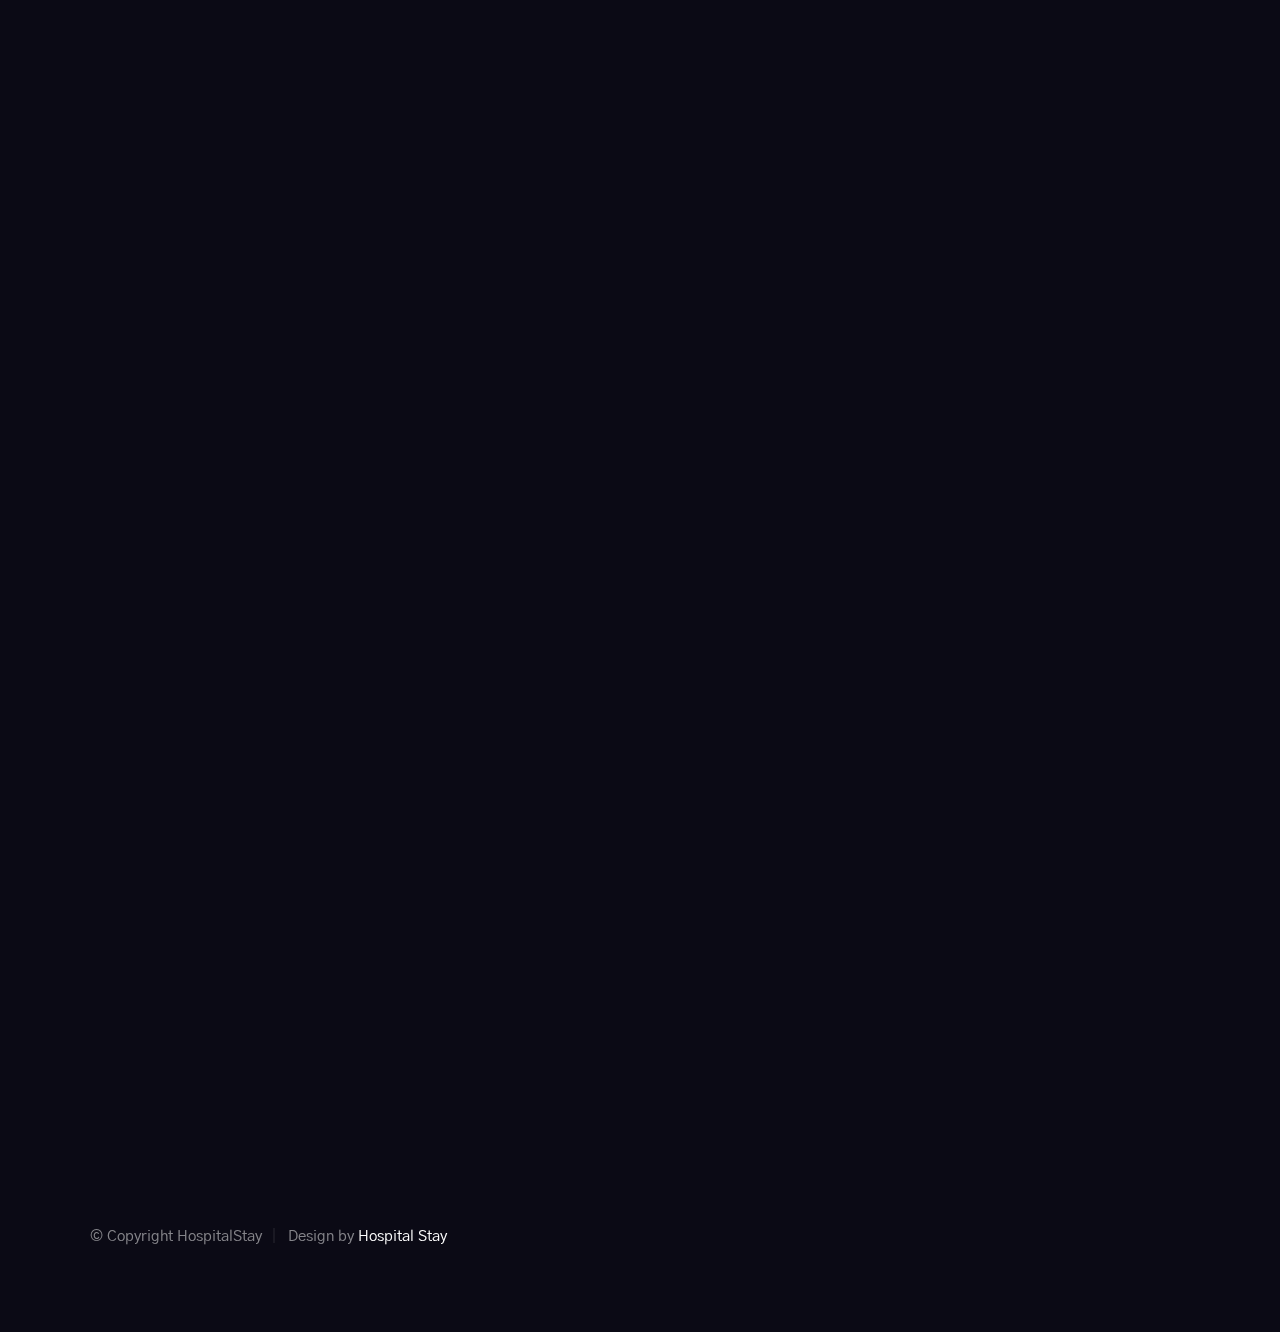
<file: templates/index.html>
<!DOCTYPE html>
<html class="no-js" lang="en">
<head>

    <!--- basic page needs
    ================================================== -->
    <meta charset="utf-8">
    <title>Hospital Stay</title>
    <meta name="description" content="">
    <meta name="author" content="">
 
    <!-- mobile specific metas
    ================================================== -->
    <meta name="viewport" content="width=device-width, initial-scale=1">


    <link rel="stylesheet" href="../static/css/base1.css">
    <link rel="stylesheet" href="../static/css/style.css">
    <link rel="stylesheet" href="../static/css/vendor1.css">

    <!-- script
    ================================================== -->
    <script src="../static/js/modernizr.js"></script>

    <!-- favicons
    ================================================== -->
    
    <link rel="manifest" href="site.webmanifest">

</head>

<body id="top">


    <!-- preloader
    ================================================== -->
    <div id="preloader">
        <div id="loader" class="dots-fade">
            <div></div>
            <div></div>
            <div></div>
        </div>
    </div>


    <!-- header
    ================================================== -->
    <header class="s-header">

        <div class="header-logo">
            <a href="/">
                <h3 style="color: white; padding-bottom: 50px;" !important>Hospital Stay</h3>
            </a>
        </div>

        <div class="header-content">
    
            <nav class="row header-nav-wrap">
                <ul class="header-nav">
                    <li><a class="smoothscroll active" href="/" title="Intro">Home</a></li>
                    
                    
                </ul>
            </nav> <!-- end header-nav-wrap -->

            <a href="/login" class="btn btn--stroke btn--small">LOGIN</a>

        </div> <!-- end header-content -->

        <a class="header-menu-toggle" href="#0"><span>Menu</span></a>

    </header> 


    <!-- hero
    ================================================== -->
    <section id="hero" class="s-hero target-section" data-parallax="scroll" data-image-src="../static/images/p1.jpg" data-natural-width=3000 data-natural-height=2000 data-position-y=center>

        <div class="row hero-content">

            <div class="column large-full">

                <h1>
                    Welcome to Hospital Stay Prediction,<br>
                    an advanced ML-based solution. <br>
                </h1>

                <ul class="hero-social">
                    <li>
                        <a href="#0" title="">Hope</a>
                    </li>
                    <li>
                        <a href="#0" title="">Strength</a>
                    </li>
                    <li>
                        <a href="#0" title="">Healing</a>
                    </li>
                </ul> <!-- end hero-social -->

            </div> 

        </div> <!-- end hero-content -->

        <div class="hero-scroll">
            <a href="#about" class="scroll-link smoothscroll">
                <svg xmlns="http://www.w3.org/2000/svg" width="24" height="24" viewBox="0 0 24 24"><path d="M12 24l-8-9h6v-15h4v15h6z"/></svg>
            </a>
        </div> <!-- end hero-scroll -->

    </section> <!-- end s-hero -->



    <!-- footer
    ================================================== -->
    <footer class="s-footer h-dark-bg">
        
        <!-- <div class="right-vert-line"></div> -->

      
        <div class="row s-footer__bottom">
            <div class="column large-full ss-copyright">
                <span>© Copyright HospitalStay</span> 
                <span>Design by <a href="/">Hospital Stay</a></span>
            </div> <!-- end ss-copyright -->

            <div class="ss-go-top">
                <a class="smoothscroll" title="Back to Top" href="#top">
                    <svg xmlns="http://www.w3.org/2000/svg" width="24" height="24" viewBox="0 0 24 24"><path d="M12 0l8 9h-6v15h-4v-15h-6z"/></svg>
                </a>
            </div> <!-- end ss-go-top -->
        </div> <!-- end s-footer__bottom -->

    </footer> <!-- end s-footer -->


    <!-- photoswipe background
    ================================================== -->
    <div aria-hidden="true" class="pswp" role="dialog" tabindex="-1">

        <div class="pswp__bg"></div>
        <div class="pswp__scroll-wrap">

            <div class="pswp__container">
                <div class="pswp__item"></div>
                <div class="pswp__item"></div>
                <div class="pswp__item"></div>
            </div>

            <div class="pswp__ui pswp__ui--hidden">
                <div class="pswp__top-bar">
                    <div class="pswp__counter"></div><button class="pswp__button pswp__button--close" title="Close (Esc)"></button> <button class="pswp__button pswp__button--share" title=
                    "Share"></button> <button class="pswp__button pswp__button--fs" title="Toggle fullscreen"></button> <button class="pswp__button pswp__button--zoom" title=
                    "Zoom in/out"></button>
                    <div class="pswp__preloader">
                        <div class="pswp__preloader__icn">
                            <div class="pswp__preloader__cut">
                                <div class="pswp__preloader__donut"></div>
                            </div>
                        </div>
                    </div>
                </div>
                <div class="pswp__share-modal pswp__share-modal--hidden pswp__single-tap">
                    <div class="pswp__share-tooltip"></div>
                </div><button class="pswp__button pswp__button--arrow--left" title="Previous (arrow left)"></button> <button class="pswp__button pswp__button--arrow--right" title=
                "Next (arrow right)"></button>
                <div class="pswp__caption">
                    <div class="pswp__caption__center"></div>
                </div>
            </div>

        </div>

    </div> 

<!-- end photoSwipe background -->
    <!-- Java Script
    ================================================== -->
    <script src="../static/js/jquery-3.2.1.min.js"></script>
    <script src="../static/js/plugins.js"></script>
    <script src="../static/js/main.js"></script>

</body>
</html>
</file>
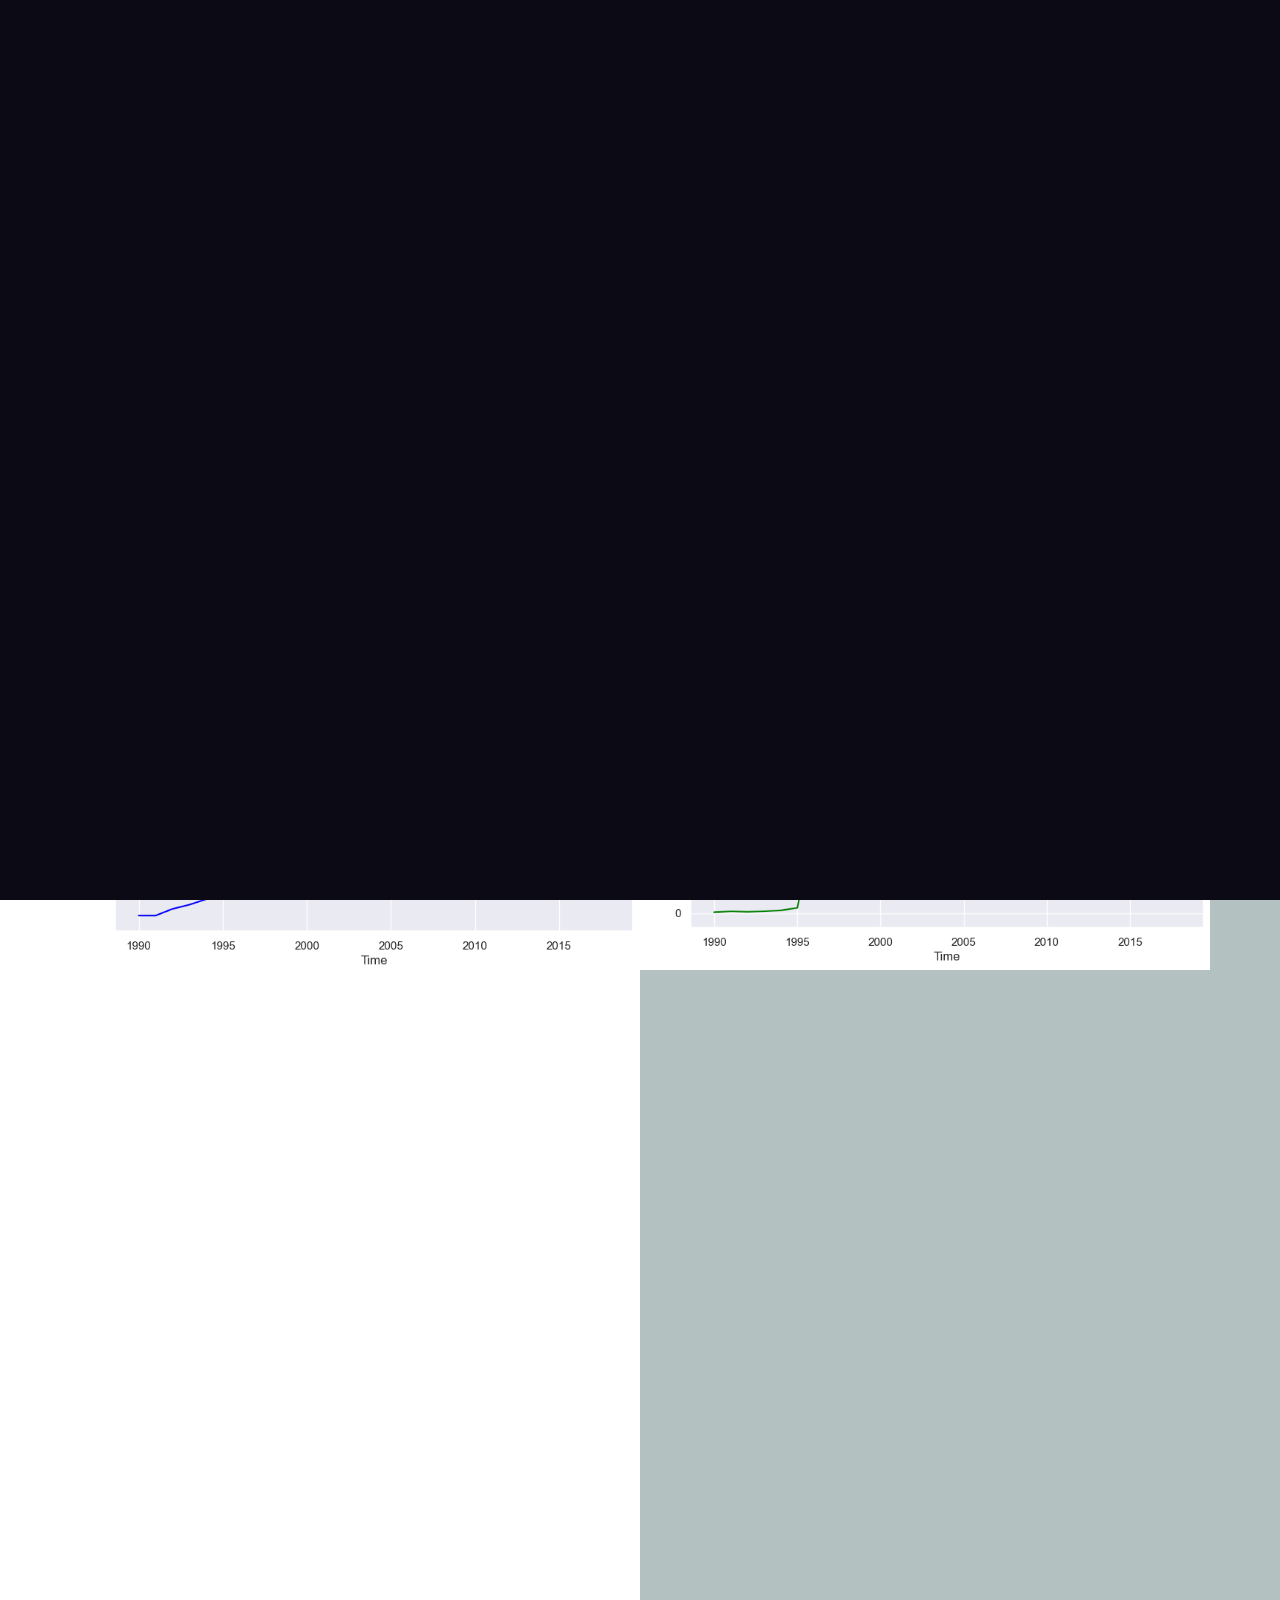
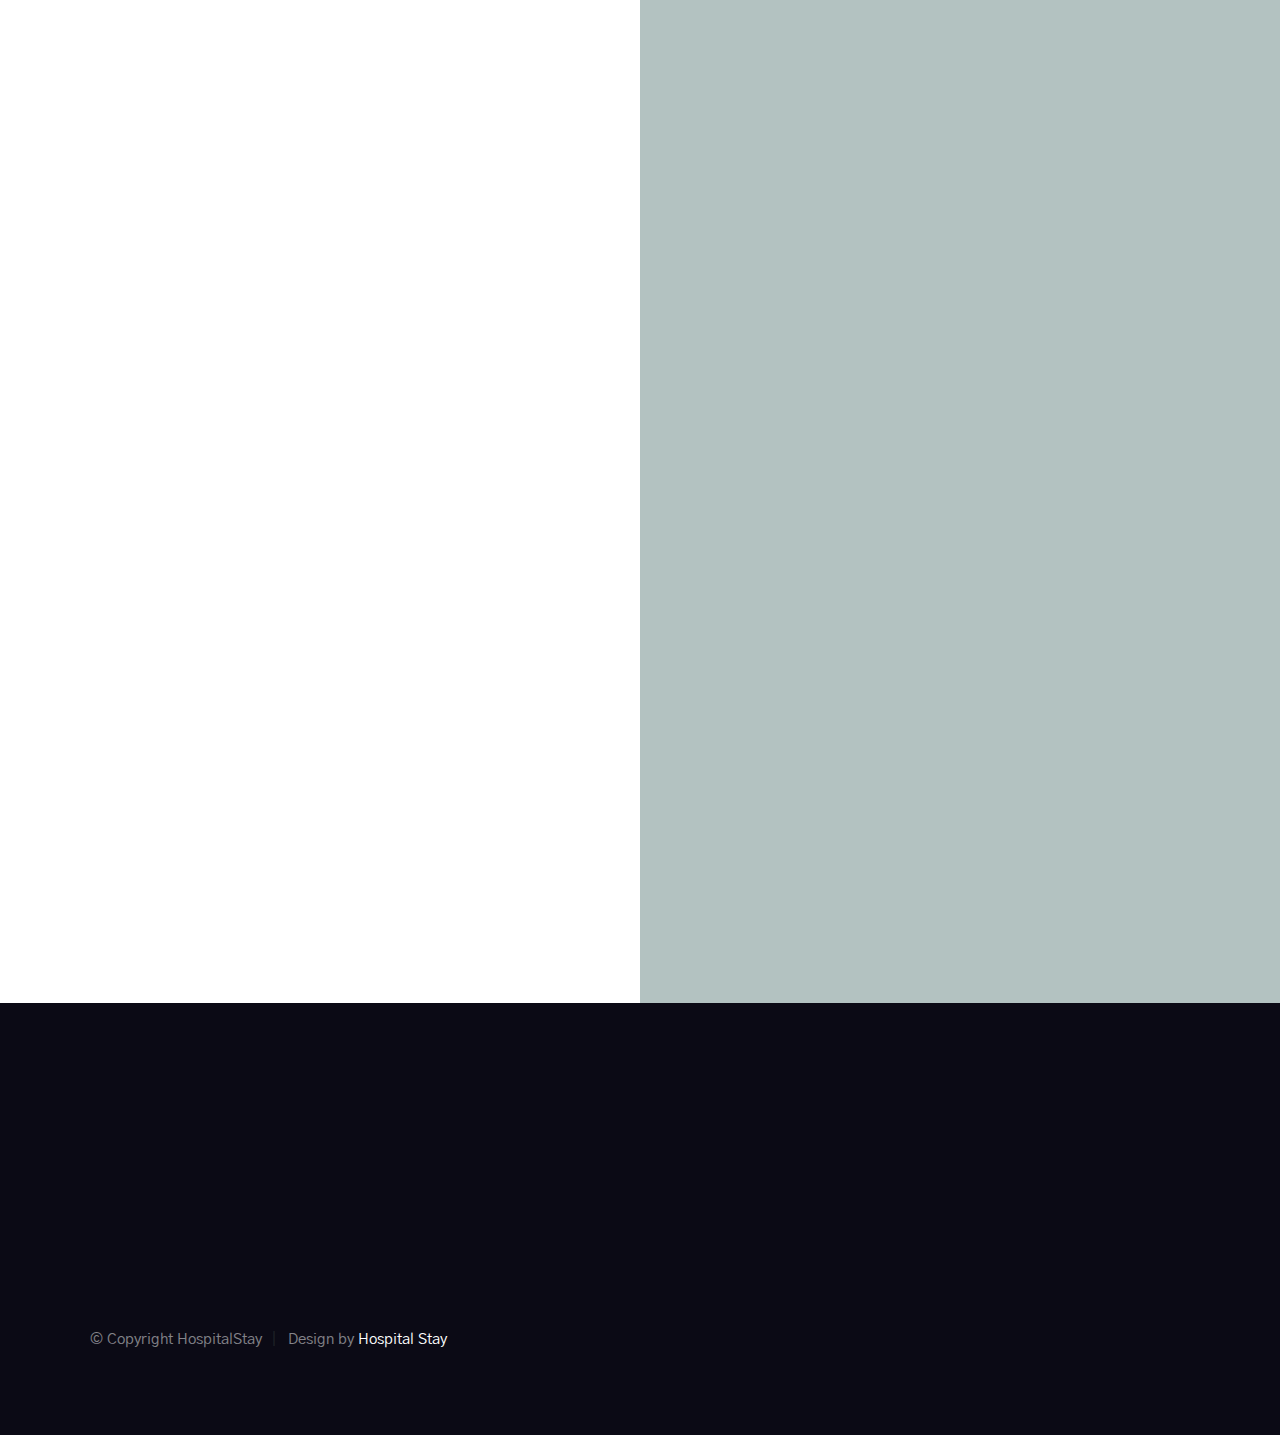
<file: templates/charts.html>
<!DOCTYPE html>
<html class="no-js" lang="en">
<head>

    <!--- basic page needs
    ================================================== -->
    <meta charset="utf-8">
    <title>Hospital Stay</title>
    <meta name="description" content="">
    <meta name="author" content="">
 
    <!-- mobile specific metas
    ================================================== -->
    <meta name="viewport" content="width=device-width, initial-scale=1">


    <link rel="stylesheet" href="../static/css/base1.css">
    <link rel="stylesheet" href="../static/css/style.css">
    <link rel="stylesheet" href="../static/css/vendor1.css">

    <!-- script
    ================================================== -->
    <script src="../static/js/modernizr.js"></script>

    <!-- favicons
    ================================================== -->
    
    <link rel="manifest" href="site.webmanifest">

</head>

<body id="top">


    <!-- preloader
    ================================================== -->
    <div id="preloader">
        <div id="loader" class="dots-fade">
            <div></div>
            <div></div>
            <div></div>
        </div>
    </div>


    <!-- header
    ================================================== -->
    <header class="s-header">

        <div class="header-logo">
            <a href="/">
                <h3 style="color: black; padding-bottom: 50px;" !important>Hospital Stay</h3>
            </a>
        </div>

        <div class="header-content">
    
            <nav class="row header-nav-wrap" style="margin-left: 100px; " !important>
                <ul class="header-nav">
                    <li><a  href="/home" title="Intro" style="color: black;" !important>ABOUT</a></li>
                    <li><a  href="/prediction" title="About" style="color: black;" !important>PREDICTION</a></li>
                    <li><a  href="/charts" title="About" style="color: black;" !important>CHARTS</a></li>
                    <li><a  href="/performance" title="About" style="color: black;" !important>PERFORMANCE</a></li>
                    
                </ul>
            </nav> <!-- end header-nav-wrap -->

            <a href="/logout" class="btn btn--stroke btn--small">LOGOUT</a>

        </div> <!-- end header-content -->

        <a class="header-menu-toggle" href="#0"><span>Menu</span></a>

    </header> 


    <!-- hero
    ================================================== -->
    <section id="portfolio" class="s-portfolio target-section">

        <div class="row s-portfolio__header">
            <div class="column large-6 medium-8 tab-full">
                <div class="section-intro" data-num="CHARTS" data-aos="fade-up">
                    <h3 class="subhead">Charts</h3>
                    <h1 class="display-1">
                        Explore Data Insights and Visualizations.
                    </h1>
                </div>
            </div>
        </div> <!-- s-porfolio__header -->

        <div class="row s-porfolio__list block-large-1-2 block-tab-full collapse">

            <div class="column" data-aos="fade-up">
                <div class="folio-item">
                    <div class="folio-item__thumb">
                        <a class="folio-item__thumb-link" href="../static/images/portfolio/gallery/c1.png" title="Windows in The City" data-size="1050x700">
                            <img src="../static/images/portfolio/c1.png" 
                                 srcset="../static/images/portfolio/c1.png 1x, ../static/images/portfolio/windows-in-the-city@2x.jpg 2x" alt="">
                        </a>
                    </div>
                    <div class="folio-item__info">
                        <div class="folio-item__cat">Line Plot</div>
                        <h4 class="folio-item__title">Mean of MRI Units Over Time</h4>
                    </div>
                    
                    
                </div>
            </div> <!-- end column -->
            <div class="column" data-aos="fade-up">
                <div class="folio-item">
                    <div class="folio-item__thumb">
                        <a class="folio-item__thumb-link" href="../static/images/portfolio/gallery/c2.png" title="Building Blocks" data-size="1050x700">
                            <img src="../static/images/portfolio/c2.png" 
                                 srcset="../static/images/portfolio/c2.png 1x, ../static/images/portfolio/building-blocks@2x.jpg 2x" alt="">
                        </a>
                    </div>
                    <div class="folio-item__info">
                        <div class="folio-item__cat">Line Plot</div>
                        <h4 class="folio-item__title">Variance of MRI Units Over Time</h4>
                    </div>
                    
                    
                </div>
            </div> <!-- end column -->
            <div class="column" data-aos="fade-up">
                <div class="folio-item">
                    <div class="folio-item__thumb">
                        <a class="folio-item__thumb-link" href="../static/images/portfolio/gallery/c6.png" Title="Shout and Jump" data-size="1050x700">
                            <img src="../static/images/portfolio/c6.png" 
                                 srcset="../static/images/portfolio/c6.png 1x, ../static/images/portfolio/shout-and-jump@2x.jpg" alt="">
                        </a>
                    </div>
                    <div class="folio-item__info">
                        <div class="folio-item__cat">HeatMap</div>
                        <h4 class="folio-item__title">Correlation Matrix for each Feature</h4>
                    </div>
                    
                    
                </div>
            </div> <!-- end column -->
            <div class="column" data-aos="fade-up">
                <div class="folio-item">
                    <div class="folio-item__thumb">
                        <a class="folio-item__thumb-link" href="../static/images/portfolio/gallery/c3.png" Title="Shout and Jump" data-size="1050x700">
                            <img src="../static/images/portfolio/c3.png" 
                                 srcset="../static/images/portfolio/c3.png 1x, ../static/images/portfolio/shout-and-jump@2x.jpg" alt="">
                        </a>
                    </div>
                    <div class="folio-item__info">
                        <div class="folio-item__cat">CountPlot</div>
                        <h4 class="folio-item__title">Count Over Locations</h4>
                    </div>
                </div>
            </div> <!-- end column -->
            <div class="column" data-aos="fade-up">
                <div class="folio-item">
                    <div class="folio-item__thumb">
                        <a class="folio-item__thumb-link" href="../static/images/portfolio/gallery/c4.png" title="Sand Dunes" data-size="1050x700">
                            <img src="../static/images/portfolio/c4.png" 
                                 srcset="../static/images/portfolio/c4.png 1x, ../static/images/portfolio/sand-dunes@2x.jpg 2x" alt="">
                        </a>
                    </div>
                    <div class="folio-item__info">
                        <div class="folio-item__cat">Scatter Plot</div>
                        <h4 class="folio-item__title">Hospital_Beds over Hospital Stay</h4>
                    </div>
                    
                    
                </div>
            </div> <!-- end column -->
            <div class="column" data-aos="fade-up">
                <div class="folio-item">
                    <div class="folio-item__thumb">
                        <a class="folio-item__thumb-link" href="../static/images/portfolio/gallery/c5.png" title="Sand Dunes" data-size="1050x700">
                            <img src="../static/images/portfolio/c5.png" 
                                 srcset="../static/images/portfolio/c5.png 1x, ../static/images/portfolio/woodcraft@2x.jpg 2x" alt="">
                        </a>
                    </div>
                    <div class="folio-item__info">
                        <div class="folio-item__cat">Scatter Plot</div>
                        <h4 class="folio-item__title">CT_Scanners over MRI_Units</h4>
                    </div>
                </div>
            </div> <!-- end column -->
            <div class="column" data-aos="fade-up">
                <div class="folio-item">
                    <div class="folio-item__thumb">
                        <a class="folio-item__thumb-link" href="../static/images/portfolio/gallery/c7.png" Title="Shout and Jump" data-size="1050x700">
                            <img src="../static/images/portfolio/c7.png" 
                                 srcset="../static/images/portfolio/c7.png 1x, ../static/images/portfolio/shout-and-jump@2x.jpg" alt="">
                        </a>
                    </div>
                    <div class="folio-item__info">
                        <div class="folio-item__cat">Pair Plot</div>
                        <h4 class="folio-item__title">Over Features</h4>
                    </div>
                    
                    
                </div>
            </div> <!-- end column -->
            <div class="column" data-aos="fade-up">
                <div class="folio-item">
                    <div class="folio-item__thumb">
                        <a class="folio-item__thumb-link" href="../static/images/portfolio/gallery/c8.png" Title="Shout and Jump" data-size="1050x700">
                            <img src="../static/images/portfolio/c8.png" 
                                 srcset="../static/images/portfolio/c8.png 1x, ../static/images/portfolio/shout-and-jump@2x.jpg" alt="">
                        </a>
                    </div>
                    <div class="folio-item__info">
                        <div class="folio-item__cat">Bar Plot</div>
                        <h4 class="folio-item__title">Over Features</h4>
                    </div>
                    
                    
                </div>
            </div> <!-- end column -->

        </div> <!-- folio-list -->

    </section>

    <!-- footer
    ================================================== -->
    <footer class="s-footer h-dark-bg">
        
        <!-- <div class="right-vert-line"></div> -->

      
        <div class="row s-footer__bottom">
            <div class="column large-full ss-copyright">
                <span>© Copyright HospitalStay</span> 
                <span>Design by <a href="/">Hospital Stay</a></span>
            </div> <!-- end ss-copyright -->

            <div class="ss-go-top">
                <a class="smoothscroll" title="Back to Top" href="#top">
                    <svg xmlns="http://www.w3.org/2000/svg" width="24" height="24" viewBox="0 0 24 24"><path d="M12 0l8 9h-6v15h-4v-15h-6z"/></svg>
                </a>
            </div> <!-- end ss-go-top -->
        </div> <!-- end s-footer__bottom -->

    </footer> <!-- end s-footer -->


    <!-- photoswipe background
    ================================================== -->
    <div aria-hidden="true" class="pswp" role="dialog" tabindex="-1">

        <div class="pswp__bg"></div>
        <div class="pswp__scroll-wrap">

            <div class="pswp__container">
                <div class="pswp__item"></div>
                <div class="pswp__item"></div>
                <div class="pswp__item"></div>
            </div>

            <div class="pswp__ui pswp__ui--hidden">
                <div class="pswp__top-bar">
                    <div class="pswp__counter"></div><button class="pswp__button pswp__button--close" title="Close (Esc)"></button> <button class="pswp__button pswp__button--share" title=
                    "Share"></button> <button class="pswp__button pswp__button--fs" title="Toggle fullscreen"></button> <button class="pswp__button pswp__button--zoom" title=
                    "Zoom in/out"></button>
                    <div class="pswp__preloader">
                        <div class="pswp__preloader__icn">
                            <div class="pswp__preloader__cut">
                                <div class="pswp__preloader__donut"></div>
                            </div>
                        </div>
                    </div>
                </div>
                <div class="pswp__share-modal pswp__share-modal--hidden pswp__single-tap">
                    <div class="pswp__share-tooltip"></div>
                </div><button class="pswp__button pswp__button--arrow--left" title="Previous (arrow left)"></button> <button class="pswp__button pswp__button--arrow--right" title=
                "Next (arrow right)"></button>
                <div class="pswp__caption">
                    <div class="pswp__caption__center"></div>
                </div>
            </div>

        </div>

    </div> 

<!-- end photoSwipe background -->
    <!-- Java Script
    ================================================== -->
    <script src="../static/js/jquery-3.2.1.min.js"></script>
    <script src="../static/js/plugins.js"></script>
    <script src="../static/js/main.js"></script>

</body>
</html>
</file>
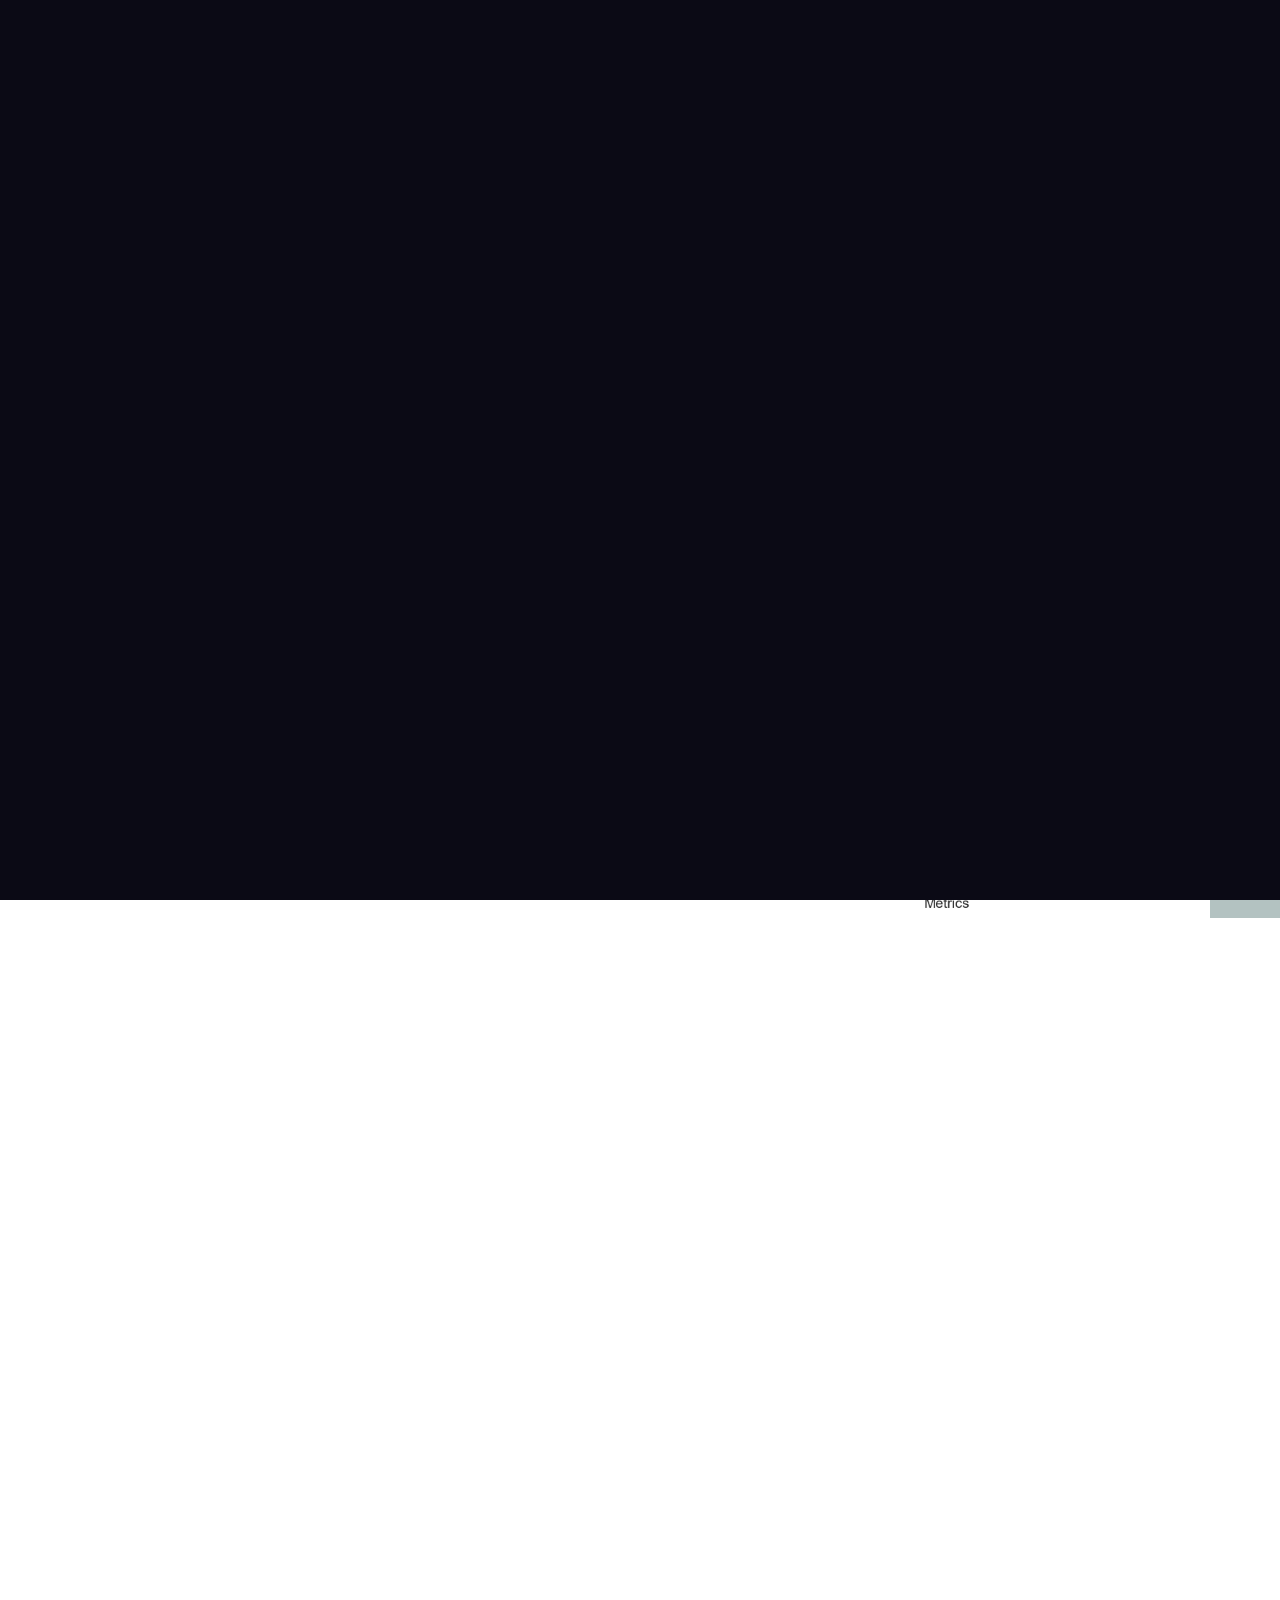
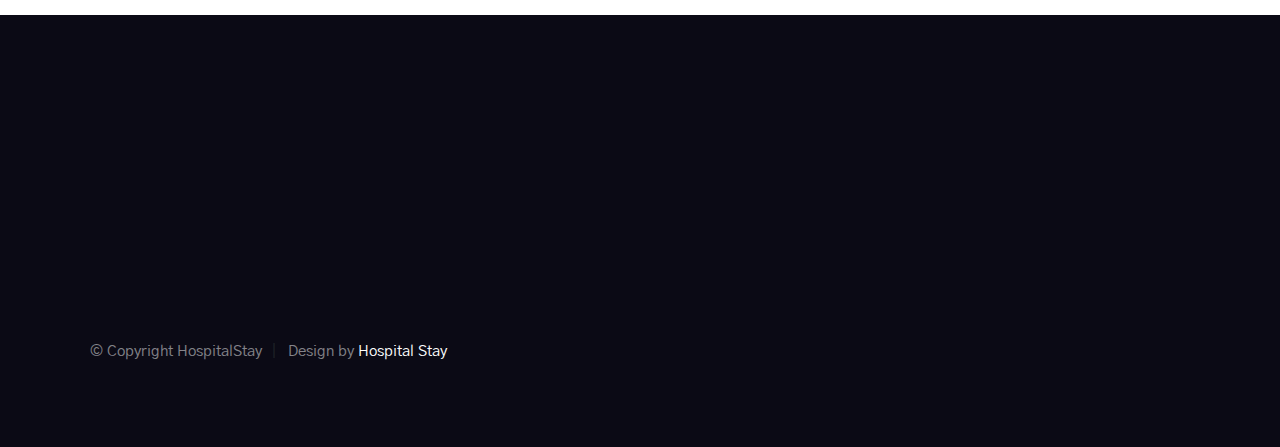
<file: templates/performance.html>
<!DOCTYPE html>
<html class="no-js" lang="en">
<head>

    <!--- basic page needs
    ================================================== -->
    <meta charset="utf-8">
    <title>Hospital Stay</title>
    <meta name="description" content="">
    <meta name="author" content="">
 
    <!-- mobile specific metas
    ================================================== -->
    <meta name="viewport" content="width=device-width, initial-scale=1">


    <link rel="stylesheet" href="../static/css/base1.css">
    <link rel="stylesheet" href="../static/css/style.css">
    <link rel="stylesheet" href="../static/css/vendor1.css">

    <!-- script
    ================================================== -->
    <script src="../static/js/modernizr.js"></script>

    <!-- favicons
    ================================================== -->
    
    <link rel="manifest" href="site.webmanifest">

</head>

<body id="top">


    <!-- preloader
    ================================================== -->
    <div id="preloader">
        <div id="loader" class="dots-fade">
            <div></div>
            <div></div>
            <div></div>
        </div>
    </div>


    <!-- header
    ================================================== -->
    <header class="s-header">

        <div class="header-logo">
            <a href="/">
                <h3 style="color: black; padding-bottom: 50px;" !important>Hospital Stay</h3>
            </a>
        </div>

        <div class="header-content">
    
            <nav class="row header-nav-wrap" style="margin-left: 100px; " !important>
                <ul class="header-nav">
                    <li><a  href="/home" title="Intro" style="color: black;" !important>ABOUT</a></li>
                    <li><a  href="/prediction" title="About" style="color: black;" !important>PREDICTION</a></li>
                    <li><a  href="/charts" title="About" style="color: black;" !important>CHARTS</a></li>
                    <li><a  href="/performance" title="About" style="color: black;" !important>PERFORMANCE</a></li>
                    
                </ul>
            </nav> <!-- end header-nav-wrap -->

            <a href="/logout" class="btn btn--stroke btn--small">LOGOUT</a>

        </div> <!-- end header-content -->

        <a class="header-menu-toggle" href="#0"><span>Menu</span></a>

    </header> 


    <!-- hero
    ================================================== -->
    <section id="portfolio" class="s-portfolio target-section">

        <div class="row s-portfolio__header">
            <div class="column large-6 medium-8 tab-full">
                <div class="section-intro" data-num="PERFORMANCE" data-aos="fade-up">
                    <h3 class="subhead">Performance</h3>
                    <h1 class="display-1">
                        Model Performance Metrics and Insights.
                    </h1>
                </div>
            </div>
        </div> <!-- s-porfolio__header -->

        <div class="row s-porfolio__list block-large-1-2 block-tab-full collapse">

            <div class="column" data-aos="fade-up">
                <div class="folio-item">
                    <div class="folio-item__thumb">
                        <a class="folio-item__thumb-link" href="../static/images/portfolio/gallery/a1.png" title="Windows in The City" data-size="1050x700">
                            <img src="../static/images/portfolio/a1.png" 
                                 srcset="../static/images/portfolio/a1.png 1x, ../static/images/portfolio/windows-in-the-city@2x.jpg 2x" alt="">
                        </a>
                    </div>
                    <div class="folio-item__info">
                        <div class="folio-item__cat">Bar Plot</div>
                        <h4 class="folio-item__title">MSE vs RMSE vs MAE vs R2</h4>
                    </div>
                    
                </div>
            </div> <!-- end column -->
            <div class="column" data-aos="fade-up">
                <div class="folio-item">
                    <div class="folio-item__thumb">
                        <a class="folio-item__thumb-link" href="../static/images/portfolio/gallery/a2.png" title="Building Blocks" data-size="1050x700">
                            <img src="../static/images/portfolio/a2.png" 
                                 srcset="../static/images/portfolio/a2.png 1x, ../static/images/portfolio/building-blocks@2x.jpg 2x" alt="">
                        </a>
                    </div>
                    <div class="folio-item__info">
                        <div class="folio-item__cat">Bar Plot</div>
                        <h4 class="folio-item__title">Precision vs Recall vs F1-Score</h4>
                    </div>
                    
                </div>
            </div> <!-- end column -->
            

        </div> <!-- folio-list -->

    </section> <!-- end portfolio -->


    <!-- testimonials
    ================================================== -->
    <section id="testimonials" class="s-testimonials">

        <div class="row collapse">
    
            <div class="column large-full">
    
                <div class="testimonial-slider" data-aos="fade-up">
    
                    <div class="testimonial-slider__slide">
                        <p>
                            The Mean Squared Error (MSE) measures the average of the squares of the errors, which is the average squared difference between the predicted values and actual values. Lower values indicate better model performance.
                        </p>
                        <div class="testimonial-slider__author">
                            
                            <cite class="testimonial-slider__cite">
                                <strong>Mean Squared Error</strong>
                                <span>0.74</span>
                            </cite>
                        </div>
                    </div> <!-- end testimonials__slide -->
    
                    <div class="testimonial-slider__slide">
                        <p>
                            The Root Mean Squared Error (RMSE) represents the square root of the average squared differences between predicted values and actual values, making it interpretable in the same units as the target variable.
                        </p>
                        <div class="testimonial-slider__author">
                            
                            <cite class="testimonial-slider__cite">
                                <strong>Root Mean Squared Error</strong>
                                <span>0.86</span>
                            </cite>
                        </div>
                    </div> <!-- end testimonials__slide -->
    
                    <div class="testimonial-slider__slide">
                        <p>
                            The Mean Absolute Error (MAE) measures the average magnitude of errors in a set of predictions, without considering their direction. It’s a linear score, meaning all individual differences are weighted equally.
                        </p>
                        <div class="testimonial-slider__author">
                            
                            <cite class="testimonial-slider__cite">
                                <strong>Mean Absolute Error</strong>
                                <span>0.23</span>
                            </cite>
                        </div>
                    </div> <!-- end testimonials__slide -->
    
                    <div class="testimonial-slider__slide">
                        <p>
                            The R² score indicates how well the model explains the variance in the target variable. An R² score closer to 1 signifies a better fit for the model.
                        </p>
                        <div class="testimonial-slider__author">
                            
                            <cite class="testimonial-slider__cite">
                                <strong>R2 Error</strong>
                                <span>0.96</span>
                            </cite>
                        </div>
                    </div> <!-- end testimonials__slide -->
    
                    <div class="testimonial-slider__slide">
                        <p>
                            Precision is the ratio of correctly predicted positive observations to the total predicted positives. It is crucial for scenarios where false positives are costly.
                        </p>
                        <div class="testimonial-slider__author">
                            
                            <cite class="testimonial-slider__cite">
                                <strong>Precision</strong>
                                <span>0.99</span>
                            </cite>
                        </div>
                    </div> <!-- end testimonials__slide -->
    
                    <div class="testimonial-slider__slide">
                        <p>
                            Recall, also known as sensitivity, measures the ratio of correctly predicted positive observations to all actual positives. It’s critical for applications where missing positive cases has a high cost.
                        </p>
                        <div class="testimonial-slider__author">
                            
                            <cite class="testimonial-slider__cite">
                                <strong>Recall</strong>
                                <span>0.98</span>
                            </cite>
                        </div>
                    </div> <!-- end testimonials__slide -->
    
                    <div class="testimonial-slider__slide">
                        <p>
                            The F1-Score is the weighted average of Precision and Recall, providing a single metric that balances the trade-off between Precision and Recall, especially in imbalanced datasets.
                        </p>
                        <div class="testimonial-slider__author">
                            
                            <cite class="testimonial-slider__cite">
                                <strong>F1-Score</strong>
                                <span>0.99</span>
                            </cite>
                        </div>
                    </div> <!-- end testimonials__slide -->
    
                </div> <!-- end testimonial slider -->
                
            </div> <!-- end column -->
    
        </div> <!-- end row -->
    
    </section> <!-- end s-testimonials -->
    


    <!-- footer
    ================================================== -->
    <footer class="s-footer h-dark-bg">
        
        <!-- <div class="right-vert-line"></div> -->

      
        <div class="row s-footer__bottom">
            <div class="column large-full ss-copyright">
                <span>© Copyright HospitalStay</span> 
                <span>Design by <a href="/">Hospital Stay</a></span>
            </div> <!-- end ss-copyright -->

            <div class="ss-go-top">
                <a class="smoothscroll" title="Back to Top" href="#top">
                    <svg xmlns="http://www.w3.org/2000/svg" width="24" height="24" viewBox="0 0 24 24"><path d="M12 0l8 9h-6v15h-4v-15h-6z"/></svg>
                </a>
            </div> <!-- end ss-go-top -->
        </div> <!-- end s-footer__bottom -->

    </footer> <!-- end s-footer -->


    <!-- photoswipe background
    ================================================== -->
    <div aria-hidden="true" class="pswp" role="dialog" tabindex="-1">

        <div class="pswp__bg"></div>
        <div class="pswp__scroll-wrap">

            <div class="pswp__container">
                <div class="pswp__item"></div>
                <div class="pswp__item"></div>
                <div class="pswp__item"></div>
            </div>

            <div class="pswp__ui pswp__ui--hidden">
                <div class="pswp__top-bar">
                    <div class="pswp__counter"></div><button class="pswp__button pswp__button--close" title="Close (Esc)"></button> <button class="pswp__button pswp__button--share" title=
                    "Share"></button> <button class="pswp__button pswp__button--fs" title="Toggle fullscreen"></button> <button class="pswp__button pswp__button--zoom" title=
                    "Zoom in/out"></button>
                    <div class="pswp__preloader">
                        <div class="pswp__preloader__icn">
                            <div class="pswp__preloader__cut">
                                <div class="pswp__preloader__donut"></div>
                            </div>
                        </div>
                    </div>
                </div>
                <div class="pswp__share-modal pswp__share-modal--hidden pswp__single-tap">
                    <div class="pswp__share-tooltip"></div>
                </div><button class="pswp__button pswp__button--arrow--left" title="Previous (arrow left)"></button> <button class="pswp__button pswp__button--arrow--right" title=
                "Next (arrow right)"></button>
                <div class="pswp__caption">
                    <div class="pswp__caption__center"></div>
                </div>
            </div>

        </div>

    </div> 

<!-- end photoSwipe background -->
    <!-- Java Script
    ================================================== -->
    <script src="../static/js/jquery-3.2.1.min.js"></script>
    <script src="../static/js/plugins.js"></script>
    <script src="../static/js/main.js"></script>

</body>
</html>
</file>
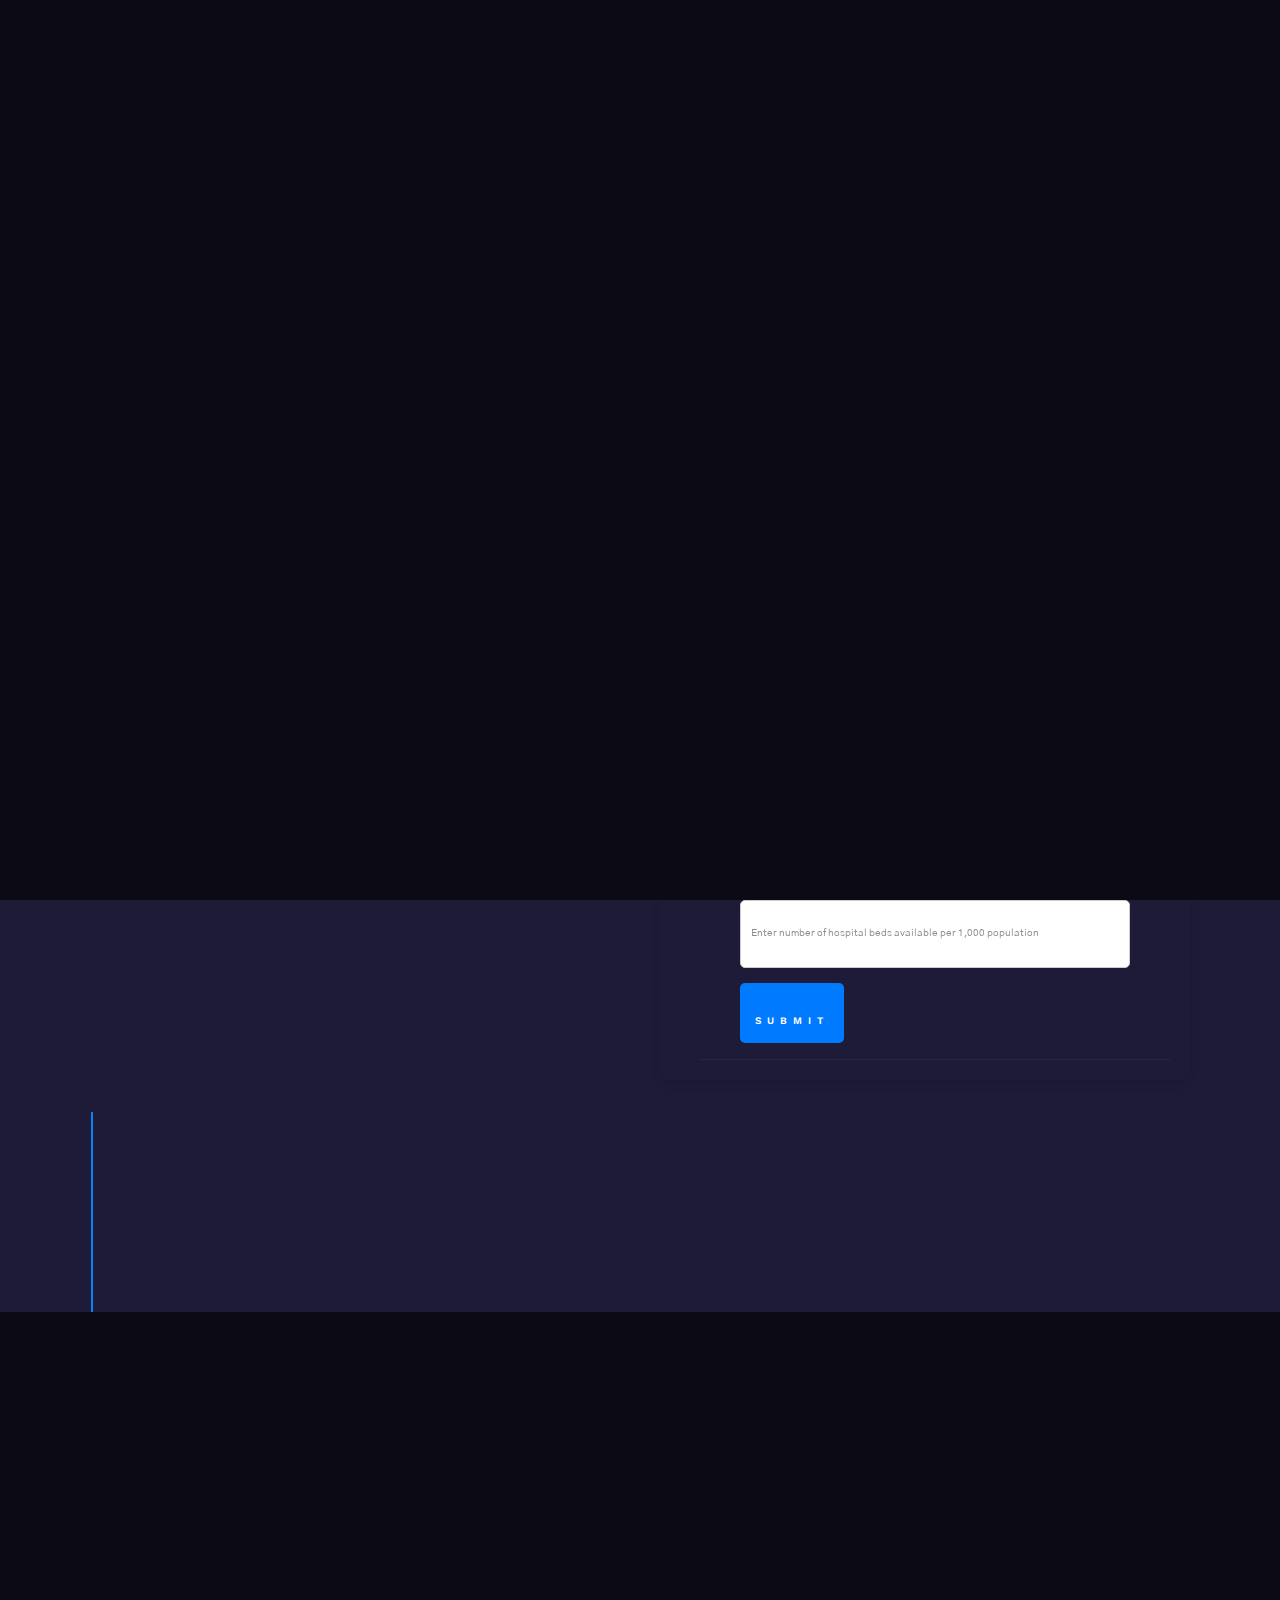
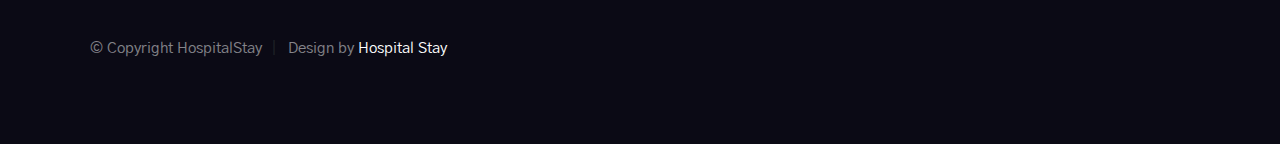
<file: templates/prediction.html>
<!DOCTYPE html>
<html class="no-js" lang="en">
  <head>
    <!--- basic page needs
    ================================================== -->
    <meta charset="utf-8" />
    <title>Hospital Stay</title>
    <meta name="description" content="" />
    <meta name="author" content="" />

    <!-- mobile specific metas
    ================================================== -->
    <meta name="viewport" content="width=device-width, initial-scale=1" />

    <link rel="stylesheet" href="../static/css/base1.css" />
    <link rel="stylesheet" href="../static/css/style.css" />
    <link rel="stylesheet" href="../static/css/vendor1.css" />

    <!-- script
    ================================================== -->
    <script src="../static/js/modernizr.js"></script>

    <!-- favicons
    ================================================== -->

    <link rel="manifest" href="site.webmanifest" />
  </head>

  <body id="top">
    <!-- preloader
    ================================================== -->
    <div id="preloader">
      <div id="loader" class="dots-fade">
        <div></div>
        <div></div>
        <div></div>
      </div>
    </div>

    <!-- header
    ================================================== -->
    <header class="s-header">
      <div class="header-logo">
        <a href="/home">
          <h3 style="color: white; padding-bottom: 50px" !important>
            Hospital Stay
          </h3>
        </a>
      </div>

      <div class="header-content">
        <nav class="row header-nav-wrap" style="margin-left: 100px" !important>
          <ul class="header-nav">
            <li><a href="/home" title="Intro" !important>ABOUT</a></li>
            <li>
              <a href="/prediction" title="About" !important>PREDICTION</a>
            </li>
            <li><a href="/charts" title="About" !important>CHARTS</a></li>
            <li>
              <a href="/performance" title="About" !important>PERFORMANCE</a>
            </li>
          </ul>
        </nav>
        <!-- end header-nav-wrap -->

        <a href="/logout" class="btn btn--stroke btn--small">LOGOUT</a>
      </div>
      <!-- end header-content -->

      <a class="header-menu-toggle" href="#0"><span>Menu</span></a>
    </header>

    <!-- hero
    ================================================== -->
    <section id="services" class="s-services target-section h-dark-bg">
      <div class="row s-services__content">
        <div class="vert-line"></div>

        <div class="column large-6 s-services__leftcol">
          <div class="section-intro" data-num="PREDICTION" data-aos="fade-up">
            <h3 class="subhead">PREDICTION PAGE</h3>

            <h1 class="display-1">Enter your inputs here.</h1>
          </div>

          <p class="lead" data-aos="fade-up">
            Suspendisse eu ligula. Duis arcu tortor, suscipit eget, imperdiet
            nec, imperdiet iaculis, ipsum. Nulla facilisi. Etiam rhoncus.
            Praesent blandit laoreet nibh. Donec quam felis, ultricies nec,
            pellentesque eu, pretium quis, sem. Cras sagittis. Praesent egestas
            tristique nibh.
          </p>
        </div>
        <!-- end  s-services--leftcol -->

        <div class="column large-6">
          <style>
            /* Styling the form container */
            form {
              background-color: #f9f9f9 transparent;
              border-radius: 10px;
              padding: 20px;
              box-shadow: 0 4px 8px rgba(0, 0, 0, 0.1);
            }

            /* Styling the labels */
            form label {
              font-size: 1rem;
              color: #333;
              margin-bottom: 5px;
              display: block;
            }

            /* Styling input fields and dropdowns */
            form input[type="text"],
            form select {
              width: 100%;
              padding: 10px;
              margin-bottom: 15px;
              border: 1px solid #ccc;
              border-radius: 5px;
              font-size: 1rem;
              color: #555;
              background-color: #fff;
              transition: border-color 0.3s ease;
            }

            form input[type="text"]:focus,
            form select:focus {
              border-color: #007bff;
              outline: none;
            }

            /* Styling the submit button */
            form button {
              background-color: #007bff;
              color: #fff;
              font-size: 1rem;
              padding: 10px 15px;
              border: none;
              border-radius: 5px;
              cursor: pointer;
              transition: background-color 0.3s ease;
            }

            form button:hover {
              background-color: #0056b3;
            }
          </style>

          <form action="prediction" method="post" data-aos="fade-up">
            <ul class="services-list">
              <li class="services-list__item is-active">
                <div class="services-list__item-header">
                  <h5>INPUTS FORM</h5>
                </div>
                <div class="services-list__item-body">
                  <label for="location" style="color: white" !important
                    >Location(Country):</label
                  >
                  <select id="location" name="location" required>
                    <option value="" disabled selected>Select Location</option>
                    <option value="PRT">PRT</option>
                    <option value="DEU">DEU</option>
                    <option value="HUN">HUN</option>
                    <option value="LTU">LTU</option>
                    <option value="KOR">KOR</option>
                    <option value="RUS">RUS</option>
                    <option value="CAN">CAN</option>
                    <option value="CZE">CZE</option>
                    <option value="NLD">NLD</option>
                    <option value="JPN">JPN</option>
                    <option value="AUT">AUT</option>
                    <option value="AUS">AUS</option>
                    <option value="BEL">BEL</option>
                    <option value="DNK">DNK</option>
                    <option value="FIN">FIN</option>
                    <option value="FRA">FRA</option>
                    <option value="GRC">GRC</option>
                    <option value="IRL">IRL</option>
                    <option value="ITA">ITA</option>
                    <option value="LUX">LUX</option>
                    <option value="NZL">NZL</option>
                    <option value="POL">POL</option>
                    <option value="SVK">SVK</option>
                    <option value="ESP">ESP</option>
                    <option value="TUR">TUR</option>
                    <option value="GBR">GBR</option>
                    <option value="USA">USA</option>
                    <option value="EST">EST</option>
                    <option value="ISR">ISR</option>
                    <option value="SVN">SVN</option>
                    <option value="ISL">ISL</option>
                    <option value="LVA">LVA</option>
                  </select>

                  <label for="time" style="color: white" !important
                    >Time (Year):</label
                  >
                  <select id="time" name="time" required>
                    <option value="" disabled selected>Select Year</option>
                    <option value="1990">1990</option>
                    <option value="1991">1991</option>
                    <option value="1992">1992</option>
                    <option value="1993">1993</option>
                    <option value="1994">1994</option>
                    <option value="1995">1995</option>
                    <option value="1996">1996</option>
                    <option value="1997">1997</option>
                    <option value="1998">1998</option>
                    <option value="1999">1999</option>
                    <option value="2000">2000</option>
                    <option value="2001">2001</option>
                    <option value="2002">2002</option>
                    <option value="2003">2003</option>
                    <option value="2004">2004</option>
                    <option value="2005">2005</option>
                    <option value="2006">2006</option>
                    <option value="2007">2007</option>
                    <option value="2008">2008</option>
                    <option value="2009">2009</option>
                    <option value="2010">2010</option>
                    <option value="2011">2011</option>
                    <option value="2012">2012</option>
                    <option value="2013">2013</option>
                    <option value="2014">2014</option>
                    <option value="2015">2015</option>
                    <option value="2016">2016</option>
                    <option value="2017">2017</option>
                    <option value="2018">2018</option>
                    <option value="2019">2019</option>
                    <option value="2020">2020</option>
                    <option value="2021">2021</option>
                    <option value="2022">2022</option>
                    <option value="2023">2023</option>
                    <option value="2024">2024</option>
                    <option value="2025">2025</option>
                    <option value="2026">2026</option>
                    <option value="2027">2027</option>
                    <option value="2028">2028</option>
                    <option value="2029">2029</option>
                    <option value="2030">2030</option>
                  </select>

                  <label for="mri_units" style="color: white" !important
                    >Number of MRI Units per 1,000,000 population:</label
                  >
                  <input
                    type="text"
                    id="mri_units"
                    name="mri_units"
                    placeholder="Enter number of MRI units per 1,000,000 population"
                    required
                  />

                  <label for="ct_scanners" style="color: white" !important
                    >Number of CT Scanners per 1,000,000 population:</label
                  >
                  <input
                    type="text"
                    id="ct_scanners"
                    name="ct_scanners"
                    placeholder="Enter number of CT scanners per 1,000,000 population"
                    required
                  />

                  <label for="hospital_beds" style="color: white" !important
                    >Number of Hospital Beds available per 1,000
                    population:</label
                  >
                  <input
                    type="text"
                    id="hospital_beds"
                    name="hospital_beds"
                    placeholder="Enter number of hospital beds available per 1,000 population"
                    required
                  />

                  <button type="submit">Submit</button>
                </div>
              </li>
              <!-- services-list__item -->
            </ul>
            <!-- end services-list -->
          </form>
        </div>
      </div>
      <!-- s-services__content -->
    </section>

    <!-- footer
    ================================================== -->
    <footer class="s-footer h-dark-bg">
      <!-- <div class="right-vert-line"></div> -->

      <div class="row s-footer__bottom">
        <div class="column large-full ss-copyright">
          <span>© Copyright HospitalStay</span>
          <span>Design by <a href="/">Hospital Stay</a></span>
        </div>
        <!-- end ss-copyright -->

        <div class="ss-go-top">
          <a class="smoothscroll" title="Back to Top" href="#top">
            <svg
              xmlns="http://www.w3.org/2000/svg"
              width="24"
              height="24"
              viewBox="0 0 24 24"
            >
              <path d="M12 0l8 9h-6v15h-4v-15h-6z" />
            </svg>
          </a>
        </div>
        <!-- end ss-go-top -->
      </div>
      <!-- end s-footer__bottom -->
    </footer>
    <!-- end s-footer -->

    <!-- photoswipe background
    ================================================== -->
    <div aria-hidden="true" class="pswp" role="dialog" tabindex="-1">
      <div class="pswp__bg"></div>
      <div class="pswp__scroll-wrap">
        <div class="pswp__container">
          <div class="pswp__item"></div>
          <div class="pswp__item"></div>
          <div class="pswp__item"></div>
        </div>

        <div class="pswp__ui pswp__ui--hidden">
          <div class="pswp__top-bar">
            <div class="pswp__counter"></div>
            <button
              class="pswp__button pswp__button--close"
              title="Close (Esc)"
            ></button>
            <button
              class="pswp__button pswp__button--share"
              title="Share"
            ></button>
            <button
              class="pswp__button pswp__button--fs"
              title="Toggle fullscreen"
            ></button>
            <button
              class="pswp__button pswp__button--zoom"
              title="Zoom in/out"
            ></button>
            <div class="pswp__preloader">
              <div class="pswp__preloader__icn">
                <div class="pswp__preloader__cut">
                  <div class="pswp__preloader__donut"></div>
                </div>
              </div>
            </div>
          </div>
          <div
            class="pswp__share-modal pswp__share-modal--hidden pswp__single-tap"
          >
            <div class="pswp__share-tooltip"></div>
          </div>
          <button
            class="pswp__button pswp__button--arrow--left"
            title="Previous (arrow left)"
          ></button>
          <button
            class="pswp__button pswp__button--arrow--right"
            title="Next (arrow right)"
          ></button>
          <div class="pswp__caption">
            <div class="pswp__caption__center"></div>
          </div>
        </div>
      </div>
    </div>

    <!-- end photoSwipe background -->
    <!-- Java Script
    ================================================== -->
    <script src="../static/js/jquery-3.2.1.min.js"></script>
    <script src="../static/js/plugins.js"></script>
    <script src="../static/js/main.js"></script>
  </body>
</html>
</file>
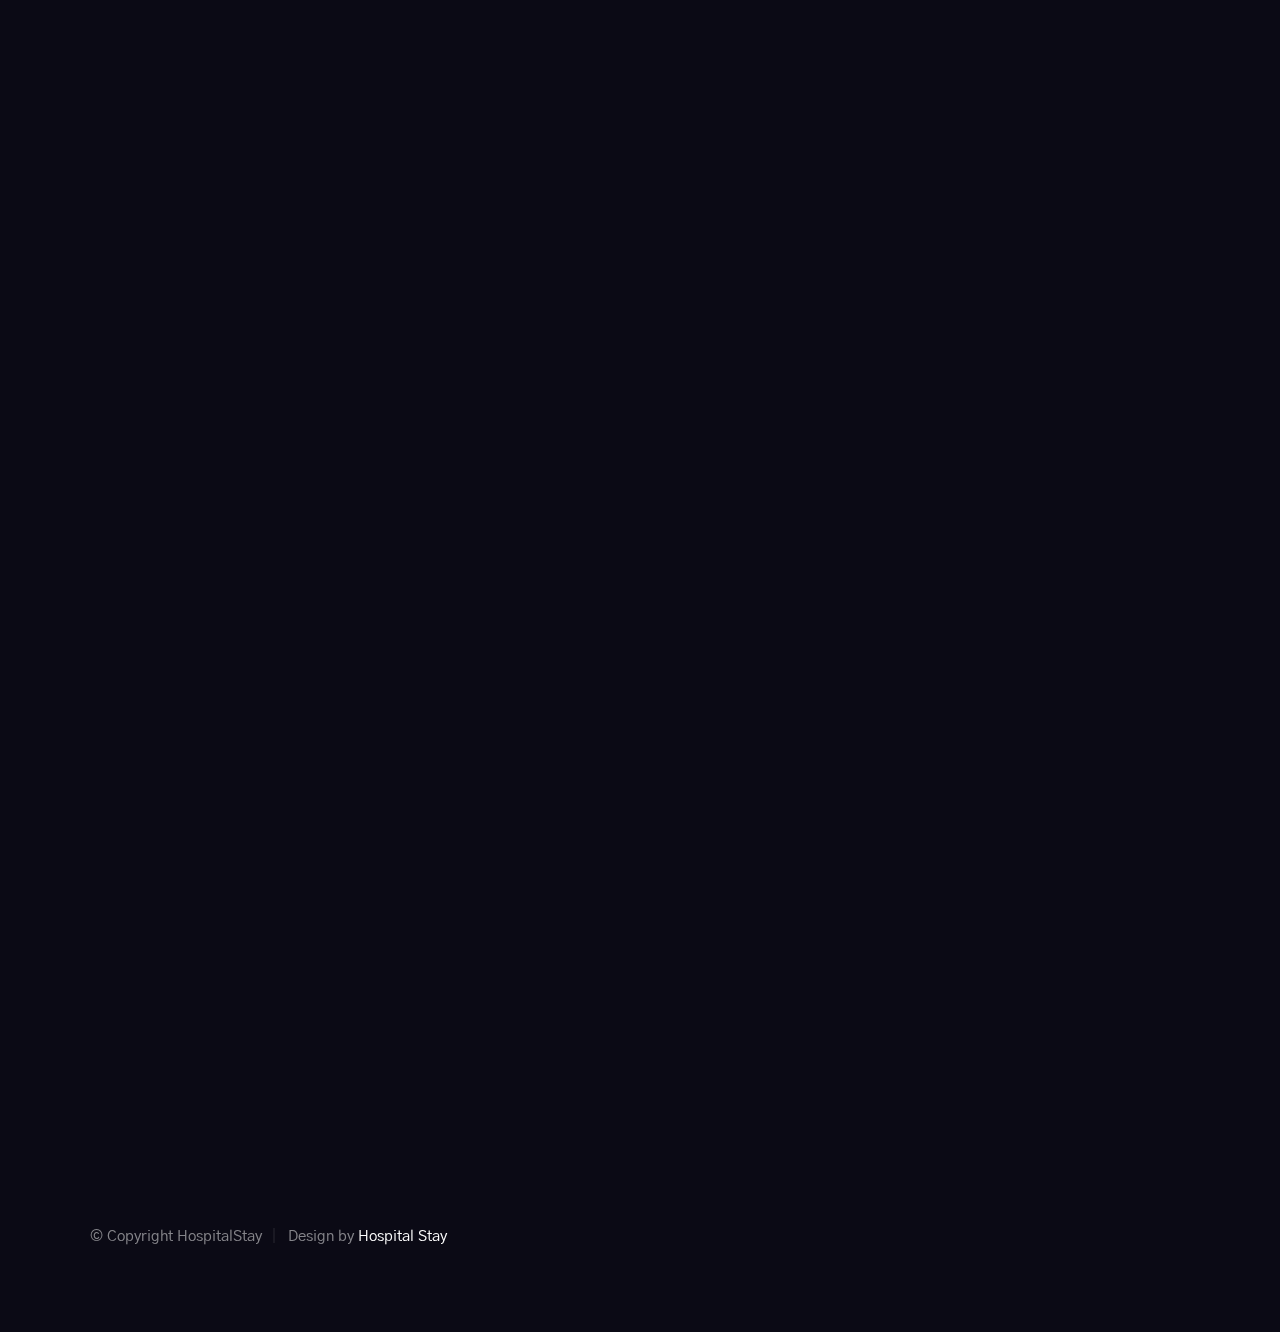
<file: templates/result.html>
<!DOCTYPE html>
<html class="no-js" lang="en">
<head>

    <!--- basic page needs
    ================================================== -->
    <meta charset="utf-8">
    <title>Hospital Stay</title>
    <meta name="description" content="">
    <meta name="author" content="">
 
    <!-- mobile specific metas
    ================================================== -->
    <meta name="viewport" content="width=device-width, initial-scale=1">


    <link rel="stylesheet" href="../static/css/base1.css">
    <link rel="stylesheet" href="../static/css/style.css">
    <link rel="stylesheet" href="../static/css/vendor1.css">

    <!-- script
    ================================================== -->
    <script src="../static/js/modernizr.js"></script>

    <!-- favicons
    ================================================== -->
    
    <link rel="manifest" href="site.webmanifest">

</head>

<body id="top">


    <!-- preloader
    ================================================== -->
    <div id="preloader">
        <div id="loader" class="dots-fade">
            <div></div>
            <div></div>
            <div></div>
        </div>
    </div>


    <!-- header
    ================================================== -->
    <header class="s-header">

        <div class="header-logo">
            <a href="/home">
                <h3 style="color: white; padding-bottom: 50px;" !important>Hospital Stay</h3>
            </a>
        </div>

        <div class="header-content">
    
            <nav class="row header-nav-wrap" style="margin-left: 100px; " !important>
                <ul class="header-nav">
                    <li><a  href="/home" title="Intro"  !important>ABOUT</a></li>
                    <li><a  href="/prediction" title="About"  !important>PREDICTION</a></li>
                    <li><a  href="/charts" title="About"  !important>CHARTS</a></li>
                    <li><a  href="/performance" title="About"  !important>PERFORMANCE</a></li>
                                        
                </ul>
            </nav> <!-- end header-nav-wrap -->

            <a href="/logout" class="btn btn--stroke btn--small">LOGOUT</a>

        </div> <!-- end header-content -->

        <a class="header-menu-toggle" href="#0"><span>Menu</span></a>

    </header> 


    <!-- hero
    ================================================== -->
    <section id="hero" class="s-hero target-section" data-parallax="scroll" data-image-src="../static/images/p3.jpg" data-natural-width=3000 data-natural-height=2000 data-position-y=center>

        <div class="row hero-content">

            <div class="column large-full">

                <h1>
                    Average Hospital Stay  {{ prediction|round(1) }} Days.
                </h1>

               

            </div> 

        </div> <!-- end hero-content -->

        <div class="hero-scroll">
            <a href="#about" class="scroll-link smoothscroll">
                <svg xmlns="http://www.w3.org/2000/svg" width="24" height="24" viewBox="0 0 24 24"><path d="M12 24l-8-9h6v-15h4v15h6z"/></svg>
            </a>
        </div> <!-- end hero-scroll -->

    </section> <!-- end s-hero -->



    <!-- footer
    ================================================== -->
    <footer class="s-footer h-dark-bg">
        
        <!-- <div class="right-vert-line"></div> -->

      
        <div class="row s-footer__bottom">
            <div class="column large-full ss-copyright">
                <span>© Copyright HospitalStay</span> 
                <span>Design by <a href="/">Hospital Stay</a></span>
            </div> <!-- end ss-copyright -->

            <div class="ss-go-top">
                <a class="smoothscroll" title="Back to Top" href="#top">
                    <svg xmlns="http://www.w3.org/2000/svg" width="24" height="24" viewBox="0 0 24 24"><path d="M12 0l8 9h-6v15h-4v-15h-6z"/></svg>
                </a>
            </div> <!-- end ss-go-top -->
        </div> <!-- end s-footer__bottom -->

    </footer> <!-- end s-footer -->


    <!-- photoswipe background
    ================================================== -->
    <div aria-hidden="true" class="pswp" role="dialog" tabindex="-1">

        <div class="pswp__bg"></div>
        <div class="pswp__scroll-wrap">

            <div class="pswp__container">
                <div class="pswp__item"></div>
                <div class="pswp__item"></div>
                <div class="pswp__item"></div>
            </div>

            <div class="pswp__ui pswp__ui--hidden">
                <div class="pswp__top-bar">
                    <div class="pswp__counter"></div><button class="pswp__button pswp__button--close" title="Close (Esc)"></button> <button class="pswp__button pswp__button--share" title=
                    "Share"></button> <button class="pswp__button pswp__button--fs" title="Toggle fullscreen"></button> <button class="pswp__button pswp__button--zoom" title=
                    "Zoom in/out"></button>
                    <div class="pswp__preloader">
                        <div class="pswp__preloader__icn">
                            <div class="pswp__preloader__cut">
                                <div class="pswp__preloader__donut"></div>
                            </div>
                        </div>
                    </div>
                </div>
                <div class="pswp__share-modal pswp__share-modal--hidden pswp__single-tap">
                    <div class="pswp__share-tooltip"></div>
                </div><button class="pswp__button pswp__button--arrow--left" title="Previous (arrow left)"></button> <button class="pswp__button pswp__button--arrow--right" title=
                "Next (arrow right)"></button>
                <div class="pswp__caption">
                    <div class="pswp__caption__center"></div>
                </div>
            </div>

        </div>

    </div> 

<!-- end photoSwipe background -->
    <!-- Java Script
    ================================================== -->
    <script src="../static/js/jquery-3.2.1.min.js"></script>
    <script src="../static/js/plugins.js"></script>
    <script src="../static/js/main.js"></script>

</body>
</html>
</file>
<file: static/css/base1.css>
/* ===================================================================
 * # imports 
 *
 * ------------------------------------------------------------------- */
@import url("https://fonts.googleapis.com/css?family=Gothic+A1:300,300i,400,400i,500,500i,600,600i,700,700i|Martel:300,300i,400,400i,700,700i,900,900i|Work+Sans:600,700&display=swap");





html {
	line-height: 1.15;  /* 1 */
	-webkit-text-size-adjust: 100%;  /* 2 */
}

/* ------------------------------------------------------------------- 
 * ## sections
 * ------------------------------------------------------------------- */

/* Remove the margin in all browsers. */
body {
	margin: 0;
}

/* Render the `main` element consistently in IE. */
main {
	display: block;
}

/* Correct the font size and margin on `h1` elements within `section` and
 * `article` contexts in Chrome, Firefox, and Safari. */
h1 {
	font-size: 2em;
	margin: 0.67em 0;
}

/* ------------------------------------------------------------------- 
 * ## grouping
 * ------------------------------------------------------------------- */

/* 1. Add the correct box sizing in Firefox.
 * 2. Show the overflow in Edge and IE. */
hr {
	-webkit-box-sizing: content-box;
	box-sizing: content-box;  /* 1 */
	height: 0;  /* 1 */
	overflow: visible;  /* 2 */
}

/* 1. Correct the inheritance and scaling of font size in all browsers.
 * 2. Correct the odd `em` font sizing in all browsers. */
pre {
	font-family: monospace, monospace;  /* 1 */
	font-size: 1em;  /* 2 */
}

/* ------------------------------------------------------------------- 
 * ## text-level semantics
 * ------------------------------------------------------------------- */

/* Remove the gray background on active links in IE 10. */
a {
	background-color: transparent;
}

/* 1. Remove the bottom border in Chrome 57-
 * 2. Add the correct text decoration in Chrome, Edge, IE, Opera, and Safari. */
abbr[title] {
	border-bottom: none;  /* 1 */
	text-decoration: underline;  /* 2 */
	-webkit-text-decoration: underline dotted;
	text-decoration: underline dotted;  /* 2 */
}

/* Add the correct font weight in Chrome, Edge, and Safari. */
b,
strong {
	font-weight: bolder;
}

/* 1. Correct the inheritance and scaling of font size in all browsers.
 * 2. Correct the odd `em` font sizing in all browsers. */
code,
kbd,
samp {
	font-family: monospace, monospace;  /* 1 */
	font-size: 1em;  /* 2 */
}

/* Add the correct font size in all browsers. */
small {
	font-size: 80%;
}

/* Prevent `sub` and `sup` elements from affecting the line height in
 * all browsers. */
sub,
sup {
	font-size: 75%;
	line-height: 0;
	position: relative;
	vertical-align: baseline;
}

sub {
	bottom: -0.25em;
}

sup {
	top: -0.5em;
}

/* ------------------------------------------------------------------- 
 * ## embedded content
 * ------------------------------------------------------------------- */

/* Remove the border on images inside links in IE 10. */
img {
	border-style: none;
}

/* ------------------------------------------------------------------- 
 * ## forms
 * ------------------------------------------------------------------- */

/* 1. Change the font styles in all browsers.
 * 2. Remove the margin in Firefox and Safari. */
button,
input,
optgroup,
select,
textarea {
	font-family: inherit;  /* 1 */
	font-size: 100%;  /* 1 */
	line-height: 1.15;  /* 1 */
	margin: 0;  /* 2 */
}

/* Show the overflow in IE.
 * 1. Show the overflow in Edge. */
button,
input {

	/* 1 */
	overflow: visible;
}

/* Remove the inheritance of text transform in Edge, Firefox, and IE.
 * 1. Remove the inheritance of text transform in Firefox. */
button,
select {

	/* 1 */
	text-transform: none;
}

/* Correct the inability to style clickable types in iOS and Safari. */
button,
[type="button"],
[type="reset"],
[type="submit"] {
	-webkit-appearance: button;
}

/* Remove the inner border and padding in Firefox. */
button::-moz-focus-inner,
[type="button"]::-moz-focus-inner,
[type="reset"]::-moz-focus-inner,
[type="submit"]::-moz-focus-inner {
	border-style: none;
	padding: 0;
}

/* Restore the focus styles unset by the previous rule. */
button:-moz-focusring,
[type="button"]:-moz-focusring,
[type="reset"]:-moz-focusring,
[type="submit"]:-moz-focusring {
	outline: 1px dotted ButtonText;
}

/* Correct the padding in Firefox. */
fieldset {
	padding: 0.35em 0.75em 0.625em;
}

/* 1. Correct the text wrapping in Edge and IE.
 * 2. Correct the color inheritance from `fieldset` elements in IE.
 * 3. Remove the padding so developers are not caught out when they zero out
 *    `fieldset` elements in all browsers. */
legend {
	-webkit-box-sizing: border-box;
	box-sizing: border-box;  /* 1 */
	color: inherit;  /* 2 */
	display: table;  /* 1 */
	max-width: 100%;  /* 1 */
	padding: 0;  /* 3 */
	white-space: normal;  /* 1 */
}

/* Add the correct vertical alignment in Chrome, Firefox, and Opera. */
progress {
	vertical-align: baseline;
}

/* Remove the default vertical scrollbar in IE 10+. */
textarea {
	overflow: auto;
}

/* 1. Add the correct box sizing in IE 10.
 * 2. Remove the padding in IE 10. */
[type="checkbox"],
[type="radio"] {
	-webkit-box-sizing: border-box;
	box-sizing: border-box;  /* 1 */
	padding: 0;  /* 2 */
}

/* Correct the cursor style of increment and decrement buttons in Chrome. */
[type="number"]::-webkit-inner-spin-button,
[type="number"]::-webkit-outer-spin-button {
	height: auto;
}

/* 1. Correct the odd appearance in Chrome and Safari.
 * 2. Correct the outline style in Safari. */
[type="search"] {
	-webkit-appearance: textfield;  /* 1 */
	outline-offset: -2px;  /* 2 */
}

/* Remove the inner padding in Chrome and Safari on macOS. */
[type="search"]::-webkit-search-decoration {
	-webkit-appearance: none;
}

/* 1. Correct the inability to style clickable types in iOS and Safari.
 * 2. Change font properties to `inherit` in Safari. */
::-webkit-file-upload-button {
	-webkit-appearance: button;  /* 1 */
	font: inherit;  /* 2 */
}

/* ------------------------------------------------------------------- 
 * ## interactive
 * ------------------------------------------------------------------- */

/* Add the correct display in Edge, IE 10+, and Firefox. */
details {
	display: block;
}

/* Add the correct display in all browsers. */
summary {
	display: list-item;
}

/* ------------------------------------------------------------------- 
 * ## misc
 * ------------------------------------------------------------------- */

/* Add the correct display in IE 10+. */
template {
	display: none;
}

/* Add the correct display in IE 10. */
[hidden] {
	display: none;
}



/* ===================================================================
 * # basic/base setup styles
 *
 * ------------------------------------------------------------------- */
html {
	font-size: 62.5%;
	-webkit-box-sizing: border-box;
	box-sizing: border-box;
}

*,
*::before,
*::after {
	-webkit-box-sizing: inherit;
	box-sizing: inherit;
}

body {
	font-weight: normal;
	line-height: 1;
	word-wrap: break-word;
	-moz-font-smoothing: grayscale;
	-moz-osx-font-smoothing: grayscale;
	-webkit-font-smoothing: antialiased;
	-webkit-overflow-scrolling: touch;
	-webkit-text-size-adjust: none;
}

/* ------------------------------------------------------------------- 
 * ## Media
 * ------------------------------------------------------------------- */
svg,
img,
video
embed,
iframe,
object {
	max-width: 100%;
	height: auto;
}

/* ------------------------------------------------------------------- 
 * ## Typography resets 
 * ------------------------------------------------------------------- */
div, dl, dt, dd, ul, ol, li, h1, h2, h3, h4, h5, h6, pre, form, p, blockquote, th, td {
	margin: 0;
	padding: 0;
}

p {
	font-size: inherit;
	text-rendering: optimizeLegibility;
}

em,
i {
	font-style: italic;
	line-height: inherit;
}

strong,
b {
	font-weight: bold;
	line-height: inherit;
}

small {
	font-size: 60%;
	line-height: inherit;
}

ol,
ul {
	list-style: none;
}

li {
	display: block;
}

/* ------------------------------------------------------------------- 
 * ## links
 * ------------------------------------------------------------------- */
a {
	text-decoration: none;
	line-height: inherit;
}

a img {
	border: none;
}

/* ------------------------------------------------------------------- 
 * ## inputs
 * ------------------------------------------------------------------- */
fieldset {
	margin: 0;
	padding: 0;
}

input[type="email"],
input[type="number"],
input[type="search"],
input[type="text"],
input[type="tel"],
input[type="url"],
input[type="password"],
textarea {
	-webkit-appearance: none;
	-moz-appearance: none;
	appearance: none;
}



/* ===================================================================
 * # grid v2.1.2
 *
 *   -----------------------------------------------------------------
 * - Grid breakpoints are based on MAXIMUM WIDTH media queries, 
 *   meaning they apply to that one breakpoint and ALL THOSE BELOW IT.
 * - Grid columns without a specified width will automatically layout 
 *   as equal width columns.
 * ------------------------------------------------------------------- */

/* rows
 * ------------------------------------- */
.row {
	width: 89%;
	max-width: 1200px;
	margin: 0 auto;
	display: -ms-flexbox;
	display: -webkit-box;
	display: flex;
	-ms-flex-flow: row wrap;
	-webkit-box-orient: horizontal;
	-webkit-box-direction: normal;
	flex-flow: row wrap;
}

.row .row {
	width: auto;
	max-width: none;
	margin-left: -20px;
	margin-right: -20px;
}

/* columns
 * -------------------------------------- */
.column {
	-ms-flex: 1 1 0%;
	-webkit-box-flex: 1;
	flex: 1 1 0%;
	padding: 0 20px;
}

.collapse > .column,
.column.collapse {
	padding: 0;
}

/* flex row containers utility classes
 * ----------------------------------------- */
.row.row-wrap {
	-ms-flex-wrap: wrap;
	flex-wrap: wrap;
}

.row.row-nowrap {
	-ms-flex-wrap: none;
	flex-wrap: nowrap;
}

.row.row-y-top {
	-ms-flex-align: start;
	-webkit-box-align: start;
	align-items: flex-start;
}

.row.row-y-bottom {
	-ms-flex-align: end;
	-webkit-box-align: end;
	align-items: flex-end;
}

.row.row-y-center {
	-ms-flex-align: center;
	-webkit-box-align: center;
	align-items: center;
}

.row.row-stretch {
	-ms-flex-align: stretch;
	-webkit-box-align: stretch;
	align-items: stretch;
}

.row.row-baseline {
	-ms-flex-align: baseline;
	-webkit-box-align: baseline;
	align-items: baseline;
}

.row.row-x-left {
	-ms-flex-pack: start;
	-webkit-box-pack: start;
	justify-content: flex-start;
}

.row.row-x-right {
	-ms-flex-pack: end;
	-webkit-box-pack: end;
	justify-content: flex-end;
}

.row.row-x-center {
	-ms-flex-pack: center;
	-webkit-box-pack: center;
	justify-content: center;
}

/* flex item utility alignment classes
 * ----------------------------------------- */
.align-center {
	margin: auto;
	-webkit-align-self: center;
	-ms-flex-item-align: center;
	-ms-grid-row-align: center;
	align-self: center;
}

.align-left {
	margin-right: auto;
	-webkit-align-self: center;
	-ms-flex-item-align: center;
	-ms-grid-row-align: center;
	align-self: center;
}

.align-right {
	margin-left: auto;
	-webkit-align-self: center;
	-ms-flex-item-align: center;
	-ms-grid-row-align: center;
	align-self: center;
}

.align-x-center {
	margin-right: auto;
	margin-left: auto;
}

.align-x-left {
	margin-right: auto;
}

.align-x-right {
	margin-left: auto;
}

.align-y-center {
	-webkit-align-self: center;
	-ms-flex-item-align: center;
	-ms-grid-row-align: center;
	align-self: center;
}

.align-y-top {
	-webkit-align-self: flex-start;
	-ms-flex-item-align: start;
	align-self: flex-start;
}

.align-y-bottom {
	-webkit-align-self: flex-end;
	-ms-flex-item-align: end;
	align-self: flex-end;
}

/* large screen column widths 
 * -------------------------------------- */
.large-1 {
	-ms-flex: 0 0 8.33333%;
	-webkit-box-flex: 0;
	flex: 0 0 8.33333%;
	max-width: 8.33333%;
}

.large-2 {
	-ms-flex: 0 0 16.66667%;
	-webkit-box-flex: 0;
	flex: 0 0 16.66667%;
	max-width: 16.66667%;
}

.large-3 {
	-ms-flex: 0 0 25%;
	-webkit-box-flex: 0;
	flex: 0 0 25%;
	max-width: 25%;
}

.large-4 {
	-ms-flex: 0 0 33.33333%;
	-webkit-box-flex: 0;
	flex: 0 0 33.33333%;
	max-width: 33.33333%;
}

.large-5 {
	-ms-flex: 0 0 41.66667%;
	-webkit-box-flex: 0;
	flex: 0 0 41.66667%;
	max-width: 41.66667%;
}

.large-6,
.large-half {
	-ms-flex: 0 0 50%;
	-webkit-box-flex: 0;
	flex: 0 0 50%;
	max-width: 50%;
}

.large-7 {
	-ms-flex: 0 0 58.33333%;
	-webkit-box-flex: 0;
	flex: 0 0 58.33333%;
	max-width: 58.33333%;
}

.large-8 {
	-ms-flex: 0 0 66.66667%;
	-webkit-box-flex: 0;
	flex: 0 0 66.66667%;
	max-width: 66.66667%;
}

.large-9 {
	-ms-flex: 0 0 75%;
	-webkit-box-flex: 0;
	flex: 0 0 75%;
	max-width: 75%;
}

.large-10 {
	-ms-flex: 0 0 83.33333%;
	-webkit-box-flex: 0;
	flex: 0 0 83.33333%;
	max-width: 83.33333%;
}

.large-11 {
	-ms-flex: 0 0 91.66667%;
	-webkit-box-flex: 0;
	flex: 0 0 91.66667%;
	max-width: 91.66667%;
}

.large-12,
.large-full {
	-ms-flex: 0 0 100%;
	-webkit-box-flex: 0;
	flex: 0 0 100%;
	max-width: 100%;
}

/* ------------------------------------------------------------------- 
 * ## medium screen devices
 * ------------------------------------------------------------------- */
@media screen and (max-width:1200px) {
	.row .row {
		margin-left: -16px;
		margin-right: -16px;
	}

	.column {
		padding: 0 16px;
	}

	.medium-1 {
		-ms-flex: 0 0 8.33333%;
		-webkit-box-flex: 0;
		flex: 0 0 8.33333%;
		max-width: 8.33333%;
	}

	.medium-2 {
		-ms-flex: 0 0 16.66667%;
		-webkit-box-flex: 0;
		flex: 0 0 16.66667%;
		max-width: 16.66667%;
	}

	.medium-3 {
		-ms-flex: 0 0 25%;
		-webkit-box-flex: 0;
		flex: 0 0 25%;
		max-width: 25%;
	}

	.medium-4 {
		-ms-flex: 0 0 33.33333%;
		-webkit-box-flex: 0;
		flex: 0 0 33.33333%;
		max-width: 33.33333%;
	}

	.medium-5 {
		-ms-flex: 0 0 41.66667%;
		-webkit-box-flex: 0;
		flex: 0 0 41.66667%;
		max-width: 41.66667%;
	}

	.medium-6,
	.medium-half {
		-ms-flex: 0 0 50%;
		-webkit-box-flex: 0;
		flex: 0 0 50%;
		max-width: 50%;
	}

	.medium-7 {
		-ms-flex: 0 0 58.33333%;
		-webkit-box-flex: 0;
		flex: 0 0 58.33333%;
		max-width: 58.33333%;
	}

	.medium-8 {
		-ms-flex: 0 0 66.66667%;
		-webkit-box-flex: 0;
		flex: 0 0 66.66667%;
		max-width: 66.66667%;
	}

	.medium-9 {
		-ms-flex: 0 0 75%;
		-webkit-box-flex: 0;
		flex: 0 0 75%;
		max-width: 75%;
	}

	.medium-10 {
		-ms-flex: 0 0 83.33333%;
		-webkit-box-flex: 0;
		flex: 0 0 83.33333%;
		max-width: 83.33333%;
	}

	.medium-11 {
		-ms-flex: 0 0 91.66667%;
		-webkit-box-flex: 0;
		flex: 0 0 91.66667%;
		max-width: 91.66667%;
	}

	.medium-12,
	.medium-full {
		-ms-flex: 0 0 100%;
		-webkit-box-flex: 0;
		flex: 0 0 100%;
		max-width: 100%;
	}

}

/* ------------------------------------------------------------------- 
 * ## tablets
 * ------------------------------------------------------------------- */
@media screen and (max-width:800px) {
	.tab-1 {
		-ms-flex: 0 0 8.33333%;
		-webkit-box-flex: 0;
		flex: 0 0 8.33333%;
		max-width: 8.33333%;
	}

	.tab-2 {
		-ms-flex: 0 0 16.66667%;
		-webkit-box-flex: 0;
		flex: 0 0 16.66667%;
		max-width: 16.66667%;
	}

	.tab-3 {
		-ms-flex: 0 0 25%;
		-webkit-box-flex: 0;
		flex: 0 0 25%;
		max-width: 25%;
	}

	.tab-4 {
		-ms-flex: 0 0 33.33333%;
		-webkit-box-flex: 0;
		flex: 0 0 33.33333%;
		max-width: 33.33333%;
	}

	.tab-5 {
		-ms-flex: 0 0 41.66667%;
		-webkit-box-flex: 0;
		flex: 0 0 41.66667%;
		max-width: 41.66667%;
	}

	.tab-6,
	.tab-half {
		-ms-flex: 0 0 50%;
		-webkit-box-flex: 0;
		flex: 0 0 50%;
		max-width: 50%;
	}

	.tab-7 {
		-ms-flex: 0 0 58.33333%;
		-webkit-box-flex: 0;
		flex: 0 0 58.33333%;
		max-width: 58.33333%;
	}

	.tab-8 {
		-ms-flex: 0 0 66.66667%;
		-webkit-box-flex: 0;
		flex: 0 0 66.66667%;
		max-width: 66.66667%;
	}

	.tab-9 {
		-ms-flex: 0 0 75%;
		-webkit-box-flex: 0;
		flex: 0 0 75%;
		max-width: 75%;
	}

	.tab-10 {
		-ms-flex: 0 0 83.33333%;
		-webkit-box-flex: 0;
		flex: 0 0 83.33333%;
		max-width: 83.33333%;
	}

	.tab-11 {
		-ms-flex: 0 0 91.66667%;
		-webkit-box-flex: 0;
		flex: 0 0 91.66667%;
		max-width: 91.66667%;
	}

	.tab-12,
	.tab-full {
		-ms-flex: 0 0 100%;
		-webkit-box-flex: 0;
		flex: 0 0 100%;
		max-width: 100%;
	}

	.hide-on-tablet {
		display: none;
	}

}

/* ------------------------------------------------------------------- 
 * ## mobile devices 
 * ------------------------------------------------------------------- */
@media screen and (max-width:600px) {
	.row {
		width: 100%;
		padding-left: 24px;
		padding-right: 24px;
	}

	.row .row {
		margin-left: -10px;
		margin-right: -10px;
		padding-left: 0;
		padding-right: 0;
	}

	.column {
		padding: 0 10px;
	}

	.mob-1 {
		-ms-flex: 0 0 8.33333%;
		-webkit-box-flex: 0;
		flex: 0 0 8.33333%;
		max-width: 8.33333%;
	}

	.mob-2 {
		-ms-flex: 0 0 16.66667%;
		-webkit-box-flex: 0;
		flex: 0 0 16.66667%;
		max-width: 16.66667%;
	}

	.mob-3 {
		-ms-flex: 0 0 25%;
		-webkit-box-flex: 0;
		flex: 0 0 25%;
		max-width: 25%;
	}

	.mob-4 {
		-ms-flex: 0 0 33.33333%;
		-webkit-box-flex: 0;
		flex: 0 0 33.33333%;
		max-width: 33.33333%;
	}

	.mob-5 {
		-ms-flex: 0 0 41.66667%;
		-webkit-box-flex: 0;
		flex: 0 0 41.66667%;
		max-width: 41.66667%;
	}

	.mob-6,
	.mob-half {
		-ms-flex: 0 0 50%;
		-webkit-box-flex: 0;
		flex: 0 0 50%;
		max-width: 50%;
	}

	.mob-7 {
		-ms-flex: 0 0 58.33333%;
		-webkit-box-flex: 0;
		flex: 0 0 58.33333%;
		max-width: 58.33333%;
	}

	.mob-8 {
		-ms-flex: 0 0 66.66667%;
		-webkit-box-flex: 0;
		flex: 0 0 66.66667%;
		max-width: 66.66667%;
	}

	.mob-9 {
		-ms-flex: 0 0 75%;
		-webkit-box-flex: 0;
		flex: 0 0 75%;
		max-width: 75%;
	}

	.mob-10 {
		-ms-flex: 0 0 83.33333%;
		-webkit-box-flex: 0;
		flex: 0 0 83.33333%;
		max-width: 83.33333%;
	}

	.mob-11 {
		-ms-flex: 0 0 91.66667%;
		-webkit-box-flex: 0;
		flex: 0 0 91.66667%;
		max-width: 91.66667%;
	}

	.mob-12,
	.mob-full {
		-ms-flex: 0 0 100%;
		-webkit-box-flex: 0;
		flex: 0 0 100%;
		max-width: 100%;
	}

	.hide-on-mobile {
		display: none;
	}

}

/* ------------------------------------------------------------------- 
 * ## small mobile devices <= 400px
 * ------------------------------------------------------------------- */
@media screen and (max-width:400px) {
	.row {
		padding-left: 22px;
		padding-right: 22px;
	}

	.row .row {
		margin-left: 0;
		margin-right: 0;
	}

	.column {
		-ms-flex: 0 0 100%;
		-webkit-box-flex: 0;
		flex: 0 0 100%;
		max-width: 100%;
		width: 100%;
		margin-left: 0;
		margin-right: 0;
		padding: 0;
	}

}



/* ===================================================================
 * # block grids
 *
 * -------------------------------------------------------------------
 * Equally-sized columns define at parent/row level.
 * ------------------------------------------------------------------- */
.block-large-1-8 > .column {
	-ms-flex: 0 0 12.5%;
	-webkit-box-flex: 0;
	flex: 0 0 12.5%;
	max-width: 12.5%;
}

.block-large-1-6 > .column {
	-ms-flex: 0 0 16.66667%;
	-webkit-box-flex: 0;
	flex: 0 0 16.66667%;
	max-width: 16.66667%;
}

.block-large-1-5 > .column {
	-ms-flex: 0 0 20%;
	-webkit-box-flex: 0;
	flex: 0 0 20%;
	max-width: 20%;
}

.block-large-1-4 > .column {
	-ms-flex: 0 0 25%;
	-webkit-box-flex: 0;
	flex: 0 0 25%;
	max-width: 25%;
}

.block-large-1-3 > .column {
	-ms-flex: 0 0 33.33333%;
	-webkit-box-flex: 0;
	flex: 0 0 33.33333%;
	max-width: 33.33333%;
}

.block-large-1-2 > .column {
	-ms-flex: 0 0 50%;
	-webkit-box-flex: 0;
	flex: 0 0 50%;
	max-width: 50%;
}

.block-large-full > .column {
	-ms-flex: 0 0 100%;
	-webkit-box-flex: 0;
	flex: 0 0 100%;
	max-width: 100%;
}

/* ------------------------------------------------------------------- 
 * ## block grids - medium screen devices
 * ------------------------------------------------------------------- */
@media screen and (max-width:1200px) {
	.block-medium-1-8 > .column {
		-ms-flex: 0 0 12.5%;
		-webkit-box-flex: 0;
		flex: 0 0 12.5%;
		max-width: 12.5%;
	}

	.block-medium-1-6 > .column {
		-ms-flex: 0 0 16.66667%;
		-webkit-box-flex: 0;
		flex: 0 0 16.66667%;
		max-width: 16.66667%;
	}

	.block-medium-1-5 > .column {
		-ms-flex: 0 0 20%;
		-webkit-box-flex: 0;
		flex: 0 0 20%;
		max-width: 20%;
	}

	.block-medium-1-4 > .column {
		-ms-flex: 0 0 25%;
		-webkit-box-flex: 0;
		flex: 0 0 25%;
		max-width: 25%;
	}

	.block-medium-1-3 > .column {
		-ms-flex: 0 0 33.33333%;
		-webkit-box-flex: 0;
		flex: 0 0 33.33333%;
		max-width: 33.33333%;
	}

	.block-medium-1-2 > .column {
		-ms-flex: 0 0 50%;
		-webkit-box-flex: 0;
		flex: 0 0 50%;
		max-width: 50%;
	}

	.block-medium-full > .column {
		-ms-flex: 0 0 100%;
		-webkit-box-flex: 0;
		flex: 0 0 100%;
		max-width: 100%;
	}

}

/* ------------------------------------------------------------------- 
 * ## block grids - tablets
 * ------------------------------------------------------------------- */
@media screen and (max-width:800px) {
	.block-tab-1-8 > .column {
		-ms-flex: 0 0 12.5%;
		-webkit-box-flex: 0;
		flex: 0 0 12.5%;
		max-width: 12.5%;
	}

	.block-tab-1-6 > .column {
		-ms-flex: 0 0 16.66667%;
		-webkit-box-flex: 0;
		flex: 0 0 16.66667%;
		max-width: 16.66667%;
	}

	.block-tab-1-5 > .column {
		-ms-flex: 0 0 20%;
		-webkit-box-flex: 0;
		flex: 0 0 20%;
		max-width: 20%;
	}

	.block-tab-1-4 > .column {
		-ms-flex: 0 0 25%;
		-webkit-box-flex: 0;
		flex: 0 0 25%;
		max-width: 25%;
	}

	.block-tab-1-3 > .column {
		-ms-flex: 0 0 33.33333%;
		-webkit-box-flex: 0;
		flex: 0 0 33.33333%;
		max-width: 33.33333%;
	}

	.block-tab-1-2 > .column {
		-ms-flex: 0 0 50%;
		-webkit-box-flex: 0;
		flex: 0 0 50%;
		max-width: 50%;
	}

	.block-tab-full > .column {
		-ms-flex: 0 0 100%;
		-webkit-box-flex: 0;
		flex: 0 0 100%;
		max-width: 100%;
	}

}

/* ------------------------------------------------------------------- 
 * ## block grids - mobile devices
 * ------------------------------------------------------------------- */
@media screen and (max-width:600px) {
	.block-mob-1-8 > .column {
		-ms-flex: 0 0 12.5%;
		-webkit-box-flex: 0;
		flex: 0 0 12.5%;
		max-width: 12.5%;
	}

	.block-mob-1-6 > .column {
		-ms-flex: 0 0 16.66667%;
		-webkit-box-flex: 0;
		flex: 0 0 16.66667%;
		max-width: 16.66667%;
	}

	.block-mob-1-5 > .column {
		-ms-flex: 0 0 20%;
		-webkit-box-flex: 0;
		flex: 0 0 20%;
		max-width: 20%;
	}

	.block-mob-1-4 > .column {
		-ms-flex: 0 0 25%;
		-webkit-box-flex: 0;
		flex: 0 0 25%;
		max-width: 25%;
	}

	.block-mob-1-3 > .column {
		-ms-flex: 0 0 33.33333%;
		-webkit-box-flex: 0;
		flex: 0 0 33.33333%;
		max-width: 33.33333%;
	}

	.block-mob-1-2 > .column {
		-ms-flex: 0 0 50%;
		-webkit-box-flex: 0;
		flex: 0 0 50%;
		max-width: 50%;
	}

	.block-mob-full > .column {
		-ms-flex: 0 0 100%;
		-webkit-box-flex: 0;
		flex: 0 0 100%;
		max-width: 100%;
	}

}

/* ------------------------------------------------------------------- 
 * ## block grids - small mobile devices <= 400px
 * ------------------------------------------------------------------- */
@media screen and (max-width:400px) {
	.stack > .column {
		-ms-flex: 0 0 100%;
		-webkit-box-flex: 0;
		flex: 0 0 100%;
		max-width: 100%;
		width: 100%;
		margin-left: 0;
		margin-right: 0;
		padding: 0;
	}

}



/* ===================================================================
 * # MISC
 *
 * ------------------------------------------------------------------- */
.h-group:after {
	content: "";
	display: table;
	clear: both;
}

/* misc helper classes
 * -------------------------------------- */
.is-hidden {
	display: none;
}

.is-invisible {
	visibility: hidden;
}

.h-antialiased {
	-webkit-font-smoothing: antialiased;
	-moz-osx-font-smoothing: grayscale;
}

.h-overflow-hidden {
	overflow: hidden;
}

.h-remove-bottom {
	margin-bottom: 0;
}

.h-add-half-bottom {
	margin-bottom: 1.6rem !important;
}

.h-add-bottom {
	margin-bottom: 3.2rem !important;
}

.h-no-border {
	border: none;
}

.h-full-width {
	width: 100%;
}

.h-text-center {
	text-align: center;
}

.h-text-left {
	text-align: left;
}

.h-text-right {
	text-align: right;
}

.h-pull-left {
	float: left;
}

.h-pull-right {
	float: right;
}
</file>
<file: static/css/style.css>
/* =================================================================== 
 *  Ethos Main Stylesheet
 *  Template Ver. 1.0.0
 *  11-05-2019
 *  ------------------------------------------------------------------
 *
 *  TOC:
 *  # custom block grid STACK breakpoints
 *  # base style overrides
 *    ## links
 *  # typography & general theme styles
 *    ## Lists
 *    ## responsive video container
 *    ## floated image 
 *    ## tables
 *    ## Spacing
 *  # preloader
 *  # forms
 *    ## Style Placeholder Text
 *    ## Change Autocomplete styles in Chrome
 *  # buttons
 *  # additional components
 *    ## additional typo styles 
 *    ## skillbars
 *    ## alert box 
 *  # Common and Reusable Styles
 *  # site header
 *    ## header logo
 *    ## main navigation
 *    ## mobile menu toggle
 *    ## download resume button
 *  # hero
 *    ## hero social
 *    ## hero scroll
 *    ## animate intro content
 *    ## animations
 *  # about section
 *    ## career position
 *  # services section
 *    ## services list
 *  # portfolio
 *    ## portfolio list
 *  # testimonials
 *  # CTA
 *  # footer
 *    ## contact block
 *    ## copyright
 *    ## go top
 *
 * =================================================================== */




/* ===================================================================
 * # custom block grid STACK breakpoints
 *
 * ------------------------------------------------------------------- */
@media screen and (max-width:1000px) {
  .block-1000-full > .column {
    -ms-flex: 0 0 100%;
    -webkit-box-flex: 0;
    flex: 0 0 100%;
    max-width: 100%;
  }

}

@media screen and (max-width:900px) {
  .block-900-full > .column {
    -ms-flex: 0 0 100%;
    -webkit-box-flex: 0;
    flex: 0 0 100%;
    max-width: 100%;
  }

}



/* ===================================================================
 * # base style overrides
 *
 * ------------------------------------------------------------------- */
html {
  font-size: 10px;
}

@media screen and (max-width:400px) {
  html {
    font-size: 9.444444444444444px;
  }

}

html,
body {
  height: 100%;
}

body {
  background: #0b0a15;
  font-family: "Martel", serif;
  font-size: 1.8rem;
  font-style: normal;
  font-weight: normal;
  line-height: 1.778;
  color: #000000;
  margin: 0;
  padding: 0;
  position: relative;
}

/* ------------------------------------------------------------------- 
 * ## links
 * ------------------------------------------------------------------- */
a {
  color: #0982f3;
  -webkit-transition: all 0.3s ease-in-out;
  transition: all 0.3s ease-in-out;
}

a:hover,
a:focus,
a:active {
  color: #544d9d;
}

a:hover,
a:active {
  outline: 0;
}



/* ===================================================================
 * # typography & general theme styles
 * 
 * ------------------------------------------------------------------- */
h1, h2, h3, h4, h5, h6, .h1, .h2, .h3, .h4, .h5, .h6 {
  font-family: "Gothic A1", sans-serif;
  font-weight: 700;
  font-style: normal;
  color: #000000;
  -webkit-font-variant-ligatures: common-ligatures;
  font-variant-ligatures: common-ligatures;
  text-rendering: optimizeLegibility;
}

h1, .h1, h2, .h2, h3, .h3, h4, .h4 {
  margin-top: 6rem;
  margin-bottom: 1.6rem;
}

@media screen and (max-width:600px) {
  h1, .h1, h2, .h2, h3, .h3, h4, .h4 {
    margin-top: 5.6rem;
  }

}

h5, .h5, h6, .h6 {
  margin-top: 4.8rem;
  margin-bottom: 1.2rem;
}

@media screen and (max-width:600px) {
  h5, .h5, h6, .h6 {
    margin-top: 4.4rem;
    margin-bottom: 0.8rem;
  }

}

h1, .h1 {
  font-size: 3.6rem;
  line-height: 1.222;
}

@media screen and (max-width:600px) {
  h1, .h1 {
    font-size: 3.3rem;
  }

}

h2, .h2 {
  font-size: 3.2rem;
  line-height: 1.25;
}

h3, .h3 {
  font-size: 2.4rem;
  line-height: 1.167;
}

h4, .h4 {
  font-size: 2.1rem;
  line-height: 1.333;
}

h5, .h5 {
  font-size: 1.8rem;
  line-height: 1.333;
}

h6, .h6 {
  font-size: 1.6rem;
  line-height: 1.5;
  text-transform: uppercase;
  letter-spacing: .3rem;
}

p img {
  margin: 0;
}

p.lead {
  font-family: "Gothic A1", sans-serif;
  font-weight: 300;
  font-size: 2.4rem;
  line-height: 1.833;
  margin-bottom: 3.6rem;
  color: #000000;
}

@media screen and (max-width:1200px) {
  p.lead {
    font-size: 2.2rem;
  }

}

@media screen and (max-width:600px) {
  p.lead {
    font-size: 2.1rem;
  }

}

em,
i,
strong,
b {
  font-size: inherit;
  line-height: inherit;
}

em,
i {
  font-family: "Martel", serif;
  font-style: italic;
}

strong,
b {
  font-family: "Martel", serif;
  font-weight: 700;
}

small {
  font-size: 1.2rem;
  line-height: inherit;
}

blockquote {
  margin: 4rem 0;
  padding: 4rem 4rem;
  border-left: 4px solid black;
  position: relative;
}

@media screen and (max-width:600px) {
  blockquote {
    padding: 3.2rem 3.2rem;
  }

}

@media screen and (max-width:400px) {
  blockquote {
    padding: 2.8rem 2.8rem;
  }

}

blockquote p {
  font-family: "Martel", serif;
  font-weight: 400;
  padding: 0;
  font-size: 2.8rem;
  line-height: 1.857;
  color: #000000;
}

@media screen and (max-width:1200px) {
  blockquote p {
    font-size: 2.6rem;
  }

}

@media screen and (max-width:600px) {
  blockquote p {
    font-size: 2.2rem;
  }

}

blockquote cite {
  display: block;
  font-family: "Gothic A1", sans-serif;
  font-size: 1.5rem;
  font-style: normal;
  line-height: 1.333;
}

blockquote cite:before {
  content: "\2014 \0020";
}

blockquote cite,
blockquote cite a,
blockquote cite a:visited {
  color: #7e7e7e;
  border: none;
}

abbr {
  font-family: "Martel", serif;
  font-weight: 700;
  font-variant: small-caps;
  text-transform: lowercase;
  letter-spacing: .05rem;
  color: #7e7e7e;
}

var,
kbd,
samp,
code,
pre {
  font-family: Consolas, "Andale Mono", Courier, "Courier New", monospace;
}

pre {
  padding: 2.4rem 3.2rem 3.2rem;
  background: #efefef;
  overflow-x: auto;
}

code {
  font-size: 1.4rem;
  margin: 0 .2rem;
  padding: .4rem .8rem;
  white-space: nowrap;
  background: #efefef;
  border: 1px solid #d3d3d3;
  color: #000000;
  border-radius: 3px;
}

pre > code {
  display: block;
  white-space: pre;
  line-height: 2;
  padding: 0;
  margin: 0;
}

pre.prettyprint > code {
  border: none;
}

del {
  text-decoration: line-through;
}

abbr[title],
dfn[title] {
  border-bottom: 1px dotted;
  cursor: help;
  text-decoration: none;
}

mark {
  background: #fff099;
  color: #000000;
}

hr {
  border: solid #e0e0e0;
  border-width: 1px 0 0;
  clear: both;
  margin: 8rem 0 9.6rem;
  height: 0;
}

/* ------------------------------------------------------------------- 
 * ## Lists
 * ------------------------------------------------------------------- */
ol {
  list-style: decimal;
}

ul {
  list-style: disc;
}

li {
  display: list-item;
}

ol,
ul {
  margin-left: 1.6rem;
}

ul li {
  padding-left: .4rem;
}

ul ul,
ul ol,
ol ol,
ol ul {
  margin: .8rem 0 .8rem 1.6rem;
}

ul.disc li {
  display: list-item;
  list-style: none;
  padding: 0 0 0 .8rem;
  position: relative;
}

ul.disc li::before {
  content: "";
  display: inline-block;
  width: 8px;
  height: 8px;
  border-radius: 50%;
  background: #0982f3;
  position: absolute;
  left: -16px;
  top: 11px;
  vertical-align: middle;
}

dt {
  margin: 0;
  color: #0982f3;
}

dd {
  margin: 0 0 0 2rem;
}

/* ------------------------------------------------------------------- 
 * ## responsive video container
 * ------------------------------------------------------------------- */
.video-container {
  position: relative;
  padding-bottom: 56.25%;
  height: 0;
  overflow: hidden;
}

.video-container iframe,
.video-container object,
.video-container embed,
.video-container video {
  position: absolute;
  top: 0;
  left: 0;
  width: 100%;
  height: 100%;
}

/* ------------------------------------------------------------------- 
 * ## floated image 
 * ------------------------------------------------------------------- */
img.h-pull-right {
  margin: 1.2rem 0 1.2rem 2.8rem;
}

img.h-pull-left {
  margin: 1.2rem 2.8rem 1.2rem 0;
}

/* ------------------------------------------------------------------- 
 * ## tables
 * ------------------------------------------------------------------- */
table {
  border-width: 0;
  width: 100%;
  max-width: 100%;
  font-family: "Gothic A1", sans-serif;
  border-collapse: collapse;
}

th,
td {
  padding: 1.5rem 3.2rem;
  text-align: left;
  border-bottom: 1px solid #e0e0e0;
}

th {
  color: #000000;
  font-family: "Gothic A1", sans-serif;
  font-weight: 700;
}

th:first-child,
td:first-child {
  padding-left: 0;
}

th:last-child,
td:last-child {
  padding-right: 0;
}

.table-responsive {
  overflow-x: auto;
  -webkit-overflow-scrolling: touch;
}

/* ------------------------------------------------------------------- 
 * ## Spacing
 * ------------------------------------------------------------------- */
button,
.btn {
  margin-bottom: 1.6rem;
}

fieldset {
  margin-bottom: 1.6rem;
}

input,
textarea,
select,
pre,
blockquote,
figure,
table,
p,
ul,
ol,
dl,
form,
.video-container,
.ss-custom-select {
  margin-bottom: 3.2rem;
}



/* ===================================================================
 * # preloader
 *
 * ------------------------------------------------------------------- */
#preloader {
  position: fixed;
  top: 0;
  left: 0;
  right: 0;
  bottom: 0;
  background: #0b0a15;
  z-index: 500;
  height: 100vh;
  width: 100%;
  overflow: hidden;
}

.no-js #preloader,
.oldie #preloader {
  display: none;
}

#loader {
  position: absolute;
  left: 50%;
  top: 50%;
  width: 6px;
  height: 6px;
  padding: 0;
  display: inline-block;
  -webkit-transform: translate3d(-50%, -50%, 0);
  transform: translate3d(-50%, -50%, 0);
}

#loader > div {
  content: "";
  background: #ffffff;
  width: 6px;
  height: 6px;
  position: absolute;
  top: 0;
  left: 0;
  border-radius: 50%;
}

#loader > div:nth-of-type(1) {
  left: 15px;
}

#loader > div:nth-of-type(3) {
  left: -15px;
}

/* dots jump */
.dots-jump > div {
  -webkit-animation: dots-jump 1.2s infinite ease;
  animation: dots-jump 1.2s infinite ease;
  -webkit-animation-delay: 0.2s;
  animation-delay: 0.2s;
}

.dots-jump > div:nth-of-type(1) {
  -webkit-animation-delay: 0.4s;
  animation-delay: 0.4s;
}

.dots-jump > div:nth-of-type(3) {
  -webkit-animation-delay: 0s;
  animation-delay: 0s;
}

@-webkit-keyframes dots-jump {
  0% {
    top: 0;
  }

  40% {
    top: -6px;
  }

  80% {
    top: 0;
  }

}

@keyframes dots-jump {
  0% {
    top: 0;
  }

  40% {
    top: -6px;
  }

  80% {
    top: 0;
  }

}

/* dots fade */
.dots-fade > div {
  -webkit-animation: dots-fade 1.6s infinite ease;
  animation: dots-fade 1.6s infinite ease;
  -webkit-animation-delay: 0.4s;
  animation-delay: 0.4s;
}

.dots-fade > div:nth-of-type(1) {
  -webkit-animation-delay: 0.8s;
  animation-delay: 0.8s;
}

.dots-fade > div:nth-of-type(3) {
  -webkit-animation-delay: 0s;
  animation-delay: 0s;
}

@-webkit-keyframes dots-fade {
  0% {
    opacity: 1;
  }

  40% {
    opacity: 0.2;
  }

  80% {
    opacity: 1;
  }

}

@keyframes dots-fade {
  0% {
    opacity: 1;
  }

  40% {
    opacity: 0.2;
  }

  80% {
    opacity: 1;
  }

}

/* dots pulse */
.dots-pulse > div {
  -webkit-animation: dots-pulse 1.2s infinite ease;
  animation: dots-pulse 1.2s infinite ease;
  -webkit-animation-delay: 0.2s;
  animation-delay: 0.2s;
}

.dots-pulse > div:nth-of-type(1) {
  -webkit-animation-delay: 0.4s;
  animation-delay: 0.4s;
}

.dots-pulse > div:nth-of-type(3) {
  -webkit-animation-delay: 0s;
  animation-delay: 0s;
}

@-webkit-keyframes dots-pulse {
  0% {
    -webkit-transform: scale(1);
    transform: scale(1);
  }

  40% {
    -webkit-transform: scale(1.1);
    transform: scale(1.3);
  }

  80% {
    -webkit-transform: scale(1);
    transform: scale(1);
  }

}

@keyframes dots-pulse {
  0% {
    -webkit-transform: scale(1);
    transform: scale(1);
  }

  40% {
    -webkit-transform: scale(1.1);
    transform: scale(1.3);
  }

  80% {
    -webkit-transform: scale(1);
    transform: scale(1);
  }

}



/* ===================================================================
 * # forms
 *
 * ------------------------------------------------------------------- */
fieldset {
  border: none;
}

input[type="email"],
input[type="number"],
input[type="search"],
input[type="text"],
input[type="tel"],
input[type="url"],
input[type="password"],
textarea,
select {
  display: block;
  height: 6.8rem;
  padding: 1.8rem 0 1.5rem;
  border: 0;
  outline: none;
  color: #000000;
  font-family: "Gothic A1", sans-serif;
  font-size: 1.6rem;
  line-height: 3.2rem;
  max-width: 100%;
  background: transparent;
  border-bottom: 1px solid #d3d3d3;
  -webkit-transition: all .3s ease-in-out;
  transition: all .3s ease-in-out;
}

.ss-custom-select {
  position: relative;
  padding: 0;
}

.ss-custom-select select {
  -webkit-appearance: none;
  -moz-appearance: none;
  appearance: none;
  text-indent: 0.01px;
  text-overflow: '';
  margin: 0;
  line-height: 3rem;
  vertical-align: middle;
}

.ss-custom-select select option {
  padding-left: 2rem;
  padding-right: 2rem;
}

.ss-custom-select select::-ms-expand {
  display: none;
}

.ss-custom-select::after {
  border-bottom: 2px solid #000000;
  border-right: 2px solid #000000;
  content: '';
  display: block;
  height: 8px;
  width: 8px;
  margin-top: -7px;
  pointer-events: none;
  position: absolute;
  right: 2.4rem;
  top: 50%;
  -webkit-transition: all 0.15s ease-in-out;
  transition: all 0.15s ease-in-out;
  -webkit-transform-origin: 66% 66%;
  transform-origin: 66% 66%;
  -webkit-transform: rotate(45deg);
  transform: rotate(45deg);
}

textarea {
  min-height: 25.6rem;
}

input[type="email"]:focus,
input[type="number"]:focus,
input[type="search"]:focus,
input[type="text"]:focus,
input[type="tel"]:focus,
input[type="url"]:focus,
input[type="password"]:focus,
textarea:focus,
select:focus {
  color: #000000;
  border-bottom: 1px solid #000000;
}

label,
legend {
  font-family: "Gothic A1", sans-serif;
  font-weight: 700;
  font-size: 1.4rem;
  margin-bottom: .8rem;
  line-height: 1.714;
  color: #000000;
  display: block;
}

input[type="checkbox"],
input[type="radio"] {
  display: inline;
}

label > .label-text {
  display: inline-block;
  margin-left: 1rem;
  font-family: "Gothic A1", sans-serif;
  line-height: inherit;
}

label > input[type="checkbox"],
label > input[type="radio"] {
  margin: 0;
  position: relative;
  top: .2rem;
}

/* ------------------------------------------------------------------- 
 * ## Style Placeholder Text
 * ------------------------------------------------------------------- */
::-webkit-input-placeholder {

  /* WebKit, Blink, Edge */
  color: #8c8c8c;
}

:-ms-input-placeholder {

  /* Internet Explorer 10-11 */
  color: #8c8c8c;
}

::-ms-input-placeholder {

  /* Microsoft Edge */
  color: #8c8c8c;
}

::placeholder {

  /* Most modern browsers support this now. */
  color: #8c8c8c;
}

.placeholder {
  color: #8c8c8c !important;
}

/* ------------------------------------------------------------------- 
 * ## Change Autocomplete styles in Chrome
 * ------------------------------------------------------------------- */
input:-webkit-autofill,
input:-webkit-autofill:hover,
input:-webkit-autofill:focus
input:-webkit-autofill,
textarea:-webkit-autofill,
textarea:-webkit-autofill:hover
textarea:-webkit-autofill:focus,
select:-webkit-autofill,
select:-webkit-autofill:hover,
select:-webkit-autofill:focus {
  -webkit-text-fill-color: #0982f3;
  -webkit-transition: background-color 5000s ease-in-out 0s;
  transition: background-color 5000s ease-in-out 0s;
}



/* ===================================================================
 * # buttons
 *
 * ------------------------------------------------------------------- */
.btn,
button,
input[type="submit"],
input[type="reset"],
input[type="button"] {
  display: inline-block;
  font-family: "Work Sans", sans-serif;
  font-weight: 600;
  font-size: 1.3rem;
  text-transform: uppercase;
  letter-spacing: .6rem;
  height: 6rem;
  line-height: 5.6rem;
  padding: 0 3.2rem;
  margin: 0 .4rem 1.6rem 0;
  color: #000000;
  text-decoration: none;
  text-align: center;
  white-space: nowrap;
  cursor: pointer;
  -webkit-transition: all .3s;
  transition: all .3s;
  -webkit-font-smoothing: antialiased;
  -moz-osx-font-smoothing: grayscale;
  background-color: #d3d3d3;
  border: 0.2rem solid #d3d3d3;
}

.btn:hover,
button:hover,
input[type="submit"]:hover,
input[type="reset"]:hover,
input[type="button"]:hover,
.btn:focus,
button:focus,
input[type="submit"]:focus,
input[type="reset"]:focus,
input[type="button"]:focus {
  background-color: #000000;
  border-color: #000000;
  color: #ffffff;
  outline: 0;
}

/* button primary
 * ------------------------------------------------- */
.btn.btn--primary,
button.btn--primary,
input[type="submit"].btn--primary,
input[type="reset"].btn--primary,
input[type="button"].btn--primary {
  background: #0982f3;
  border-color: #0982f3;
  color: #ffffff;
}

.btn.btn--primary:hover,
button.btn--primary:hover,
input[type="submit"].btn--primary:hover,
input[type="reset"].btn--primary:hover,
input[type="button"].btn--primary:hover,
.btn.btn--primary:focus,
button.btn--primary:focus,
input[type="submit"].btn--primary:focus,
input[type="reset"].btn--primary:focus,
input[type="button"].btn--primary:focus {
  background: #000000;
  border-color: #000000;
}

/* button modifiers
 * ------------------------------------------------- */
.btn.h-full-width,
button.h-full-width {
  width: 100%;
  margin-right: 0;
}

.btn--small,
button.btn--small {
  height: 5.6rem !important;
  line-height: 5.2rem !important;
}

.btn--medium,
button.btn--medium {
  height: 6.4rem !important;
  line-height: 6rem !important;
}

.btn--large,
button.btn--large {
  height: 6.8rem !important;
  line-height: 6.4rem !important;
}

.btn--stroke,
button.btn--stroke {
  background: transparent !important;
  border: 0.2rem solid #000000;
  color: #000000;
}

.btn--stroke:hover,
button.btn--stroke:hover {
  background: #000000 !important;
  border: 0.2rem solid #000000;
  color: #ffffff;
}

.btn--pill,
button.btn--pill {
  padding-left: 3.2rem !important;
  padding-right: 3.2rem !important;
  border-radius: 1000px !important;
}

button::-moz-focus-inner,
input::-moz-focus-inner {
  border: 0;
  padding: 0;
}



/* =================================================================== 
 * # additional components
 *
 * ------------------------------------------------------------------- */

/* ------------------------------------------------------------------- 
 * ## additional typo styles 
 * ------------------------------------------------------------------- */
.drop-cap:first-letter {
  float: left;
  font-family: "Gothic A1", sans-serif;
  font-weight: 700;
  font-size: 5.334em;
  line-height: 1;
  padding: 0 0.125em 0 0;
  text-transform: uppercase;
  background: transparent;
  color: #000000;
}

/* line definition style 
 * ----------------------------------------------- */
.lining dt,
.lining dd {
  display: inline;
  margin: 0;
}

.lining dt + dt:before,
.lining dd + dt:before {
  content: "\A";
  white-space: pre;
}

.lining dd + dd:before {
  content: ", ";
}

.lining dd + dd:before {
  content: ", ";
}

.lining dd:before {
  content: ": ";
  margin-left: -0.2em;
}

/* dictionary definition style 
 * ----------------------------------------------- */
.dictionary-style dt {
  display: inline;
  counter-reset: definitions;
}

.dictionary-style dt + dt:before {
  content: ", ";
  margin-left: -0.2em;
}

.dictionary-style dd {
  display: block;
  counter-increment: definitions;
}

.dictionary-style dd:before {
  content: counter(definitions, decimal) ". ";
}

/** 
 * Pull Quotes
 * -----------
 * markup:
 *
 * <aside class="pull-quote">
 *    <blockquote>
 *      <p></p>
 *    </blockquote>
 *  </aside>
 *
 * --------------------------------------------------------------------- */
.pull-quote {
  position: relative;
  padding: 2.4rem 0;
}

.pull-quote blockquote {
  background-color: #efefef;
  border: none;
  margin: 0;
  padding-top: 9.6rem;
  position: relative;
}

.pull-quote blockquote:before {
  content: "";
  display: block;
  height: 3.2rem;
  width: 3.2rem;
  background-repeat: no-repeat;
  background: center center;
  background-size: contain;
  background-image: url(../static/images/icons/icon-quote.svg);
  position: absolute;
  top: 4rem;
  left: 4rem;
}

/** 
 * Stats Tab
 * ---------
 * markup:
 *
 * <ul class="stats-tabs">
 *    <li><a href="#">[value]<em>[name]</em></a></li>
 *  </ul>
 *
 * Extend this object into your markup.
 *
 * --------------------------------------------------------------------- */
.stats-tabs {
  padding: 0;
  margin: 3.2rem 0;
}

.stats-tabs li {
  display: inline-block;
  margin: 0 1.6rem 3.2rem 0;
  padding: 0 1.5rem 0 0;
  border-right: 1px solid #e0e0e0;
}

.stats-tabs li:last-child {
  margin: 0;
  padding: 0;
  border: none;
}

.stats-tabs li a {
  display: inline-block;
  font-size: 2.5rem;
  font-family: "Gothic A1", sans-serif;
  font-weight: 700;
  border: none;
  color: #000000;
}

.stats-tabs li a:hover {
  color: #0982f3;
}

.stats-tabs li a em {
  display: block;
  margin: .8rem 0 0 0;
  font-family: "Gothic A1", sans-serif;
  font-size: 1.5rem;
  font-weight: normal;
  font-style: normal;
  color: #7e7e7e;
}

/* ------------------------------------------------------------------- 
 * ## skillbars
 * ------------------------------------------------------------------- */
.skill-bars {
  list-style: none;
  margin: 6.8rem 0 3.2rem;
}

.skill-bars li {
  height: .4rem;
  background: #c3c3c3;
  width: 100%;
  margin-bottom: 6.8rem;
  padding: 0;
  position: relative;
}

.skill-bars li strong {
  position: absolute;
  left: 0;
  top: -4rem;
  font-family: "Gothic A1", sans-serif;
  font-weight: 700;
  color: #000000;
  text-transform: uppercase;
  letter-spacing: .2rem;
  font-size: 1.4rem;
  line-height: 2.4rem;
}

.skill-bars li .progress {
  background: #000000;
  position: relative;
  height: 100%;
}

.skill-bars li .progress span {
  position: absolute;
  right: 0;
  top: -3.6rem;
  display: block;
  font-family: "Gothic A1", sans-serif;
  color: #ffffff;
  font-size: 1.1rem;
  line-height: 1;
  background: #000000;
  padding: .8rem .8rem;
  border-radius: 3px;
}

.skill-bars li .progress span::after {
  position: absolute;
  left: 50%;
  bottom: -10px;
  margin-left: -5px;
  width: 0;
  height: 0;
  border: 5px solid transparent;
  border-top-color: #000000;
  content: "";
}

.skill-bars li .percent5 {
  width: 5%;
}

.skill-bars li .percent10 {
  width: 10%;
}

.skill-bars li .percent15 {
  width: 15%;
}

.skill-bars li .percent20 {
  width: 20%;
}

.skill-bars li .percent25 {
  width: 25%;
}

.skill-bars li .percent30 {
  width: 30%;
}

.skill-bars li .percent35 {
  width: 35%;
}

.skill-bars li .percent40 {
  width: 40%;
}

.skill-bars li .percent45 {
  width: 45%;
}

.skill-bars li .percent50 {
  width: 50%;
}

.skill-bars li .percent55 {
  width: 55%;
}

.skill-bars li .percent60 {
  width: 60%;
}

.skill-bars li .percent65 {
  width: 65%;
}

.skill-bars li .percent70 {
  width: 70%;
}

.skill-bars li .percent75 {
  width: 75%;
}

.skill-bars li .percent80 {
  width: 80%;
}

.skill-bars li .percent85 {
  width: 85%;
}

.skill-bars li .percent90 {
  width: 90%;
}

.skill-bars li .percent95 {
  width: 95%;
}

.skill-bars li .percent100 {
  width: 100%;
}

/* ------------------------------------------------------------------- 
 * ## alert box 
 * ------------------------------------------------------------------- */
.alert-box {
  padding: 2.4rem 4rem 2.4rem 3.2rem;
  position: relative;
  margin-bottom: 3.2rem;
  border-radius: 3px;
  font-family: "Gothic A1", sans-serif;
  font-weight: 600;
  font-size: 1.5rem;
  line-height: 1.6;
}

.alert-box__close {
  position: absolute;
  display: block;
  right: 1.6rem;
  top: 1.6rem;
  cursor: pointer;
  width: 12px;
  height: 12px;
}

.alert-box__close::before,
.alert-box__close::after {
  content: '';
  position: absolute;
  display: inline-block;
  width: 2px;
  height: 12px;
  top: 0;
  left: 5px;
}

.alert-box__close::before {
  -webkit-transform: rotate(45deg);
  transform: rotate(45deg);
}

.alert-box__close::after {
  -webkit-transform: rotate(-45deg);
  transform: rotate(-45deg);
}

.alert-box--error {
  background-color: #ffd1d2;
  color: #dd4043;
}

.alert-box--error .alert-box__close::before,
.alert-box--error .alert-box__close::after {
  background-color: #dd4043;
}

.alert-box--success {
  background-color: #c8e675;
  color: #637533;
}

.alert-box--success .alert-box__close::before,
.alert-box--success .alert-box__close::after {
  background-color: #637533;
}

.alert-box--info {
  background-color: #d5ebfb;
  color: #387fb2;
}

.alert-box--info .alert-box__close::before,
.alert-box--info .alert-box__close::after {
  background-color: #387fb2;
}

.alert-box--notice {
  background-color: #fff099;
  color: #827217;
}

.alert-box--notice .alert-box__close::before,
.alert-box--notice .alert-box__close::after {
  background-color: #827217;
}



/* ===================================================================
 * # Common and Reusable Styles
 *
 * ------------------------------------------------------------------- */
.wide {
  max-width: 1400px;
}

.wider {
  max-width: 1600px;
}

.narrow {
  max-width: 1000px;
}

.subhead {
  font-size: 1.4rem;
  line-height: 1.286;
  text-transform: uppercase;
  letter-spacing: .4em;
  margin-top: 0;
  margin-bottom: 6rem;
  color: #0982f3;
}

.display-1 {
  font-size: 4.8rem;
  line-height: 1.333;
}

.section-intro {
  position: relative;
  margin-bottom: 12rem;
}

.section-intro .display-1 {
  margin-top: 0;
}

.section-intro .subhead,
.section-intro .display-1 {
  position: relative;
}

.section-intro::before {
  content: attr(data-num);
  font-family: "Work Sans", sans-serif;
  font-weight: 600;
  font-size: 30rem;
  line-height: 1;
  letter-spacing: -.045em;
  color: rgba(0, 0, 0, 0.12);
  position: absolute;
  top: -.25em;
  left: 4.4rem;
}

.h-dark-bg {
  color: #ffffff;
}

.h-dark-bg .section-intro .display-1 {
  color: #ffffff;
}

.h-dark-bg .section-intro::before {
  color: rgba(255, 255, 255, 0.08);
}

.h-dark-bg p.lead {
  color: #ffffff;
}

.right-vert-line {
  width: 2px;
  height: 20rem;
  background-color: #302c59;
  -webkit-transform: translate3d(50%, 0, 0);
  transform: translate3d(50%, 0, 0);
  position: absolute;
  top: 0;
  right: 11.2rem;
}

/* ------------------------------------------------------------------- 
 * responsive:
 * common and reusable styles
 * ------------------------------------------------------------------- */
@media screen and (max-width:1200px) {
  .right-vert-line {
    right: 9rem;
  }

}

@media screen and (max-width:800px) {
  .section-intro::before {
    font-size: 24rem;
  }

  .right-vert-line {
    height: 16rem;
    right: 6.2rem;
  }

}

@media screen and (max-width:600px) {
  .subhead {
    font-size: 1.3rem;
  }

  .display-1 {
    font-size: 4.2rem;
  }

  .section-intro::before {
    font-size: 22rem;
  }

  .right-vert-line {
    height: 12rem;
    right: 5rem;
  }

}

@media screen and (max-width:500px) {
  .display-1 {
    font-size: 4rem;
  }

}

@media screen and (max-width:400px) {
  .section-intro {
    margin-bottom: 9.6rem;
  }

  .section-intro::before {
    font-size: 20rem;
  }

}

@media screen and (max-width:360px) {
  .display-1 {
    font-size: 3.6rem;
  }

  .section-intro::before {
    font-size: 18rem;
  }

}



/* ===================================================================
 * # site header
 *
 * ------------------------------------------------------------------- */
.s-header {
  z-index: 100;
  width: 100%;
  height: 8.8rem;
  position: absolute;
  top: 4rem;
  left: 0;
}

.s-header.offset {
  -webkit-transform: translate3d(0, -100%, 0);
  transform: translate3d(0, -100%, 0);
  -webkit-transition: all .5s;
  transition: all .5s;
}

.s-header.scrolling {
  -webkit-transform: translate3d(0, 0, 0);
  transform: translate3d(0, 0, 0);
}

.s-header.sticky {
  background-color: #050505;
  opacity: 0;
  visibility: hidden;
  position: fixed;
  top: 0;
  left: 0;
}

.s-header.sticky .header-logo img {
  width: 35px;
  height: 38px;
}

.s-header.sticky .header-content .btn {
  height: 4.8rem !important;
  line-height: 4.4rem !important;
}

.s-header.sticky .header-nav a {
  color: rgba(255, 255, 255, 0.6);
}

.s-header.sticky.scrolling {
  opacity: 1;
  visibility: visible;
}

.header-content {
  height: 8.8rem;
  position: relative;
}

/* -------------------------------------------------------------------
 * ## header logo
 * ------------------------------------------------------------------- */
.header-logo {
  z-index: 101;
  display: inline-block;
  margin: 0;
  padding: 0;
  -webkit-transition: all .5s;
  transition: all .5s;
  -webkit-transform: translate3d(0, -50%, 0);
  transform: translate3d(0, -50%, 0);
  position: absolute;
  left: 8rem;
  top: 50%;
}

.header-logo a {
  display: block;
  border: none;
  padding: 0;
  outline: 0;
}

.header-logo img {
  width: 41px;
  height: 44px;
  vertical-align: bottom;
}

/* -------------------------------------------------------------------
 * ## main navigation
 * ------------------------------------------------------------------- */
.header-nav-wrap {
  max-width: 1400px;
  padding-left: 10px;
}

.header-nav {
  list-style: none;
  font-family: "Gothic A1", sans-serif;
  font-weight: 700;
  font-size: 1.4rem;
  line-height: 6rem;
  padding-top: 1.4rem;
  padding-bottom: 1.4rem;
  margin: 0;
}

.header-nav a {
  color: rgba(255, 255, 255, 0.4);
}

.header-nav a:hover,
.header-nav a:focus {
  color: #ffffff !important;
}

.header-nav li {
  display: inline-block;
  padding-left: 0;
  margin: 0 1rem;
}

/* ------------------------------------------------------------------- 
 * ## mobile menu toggle
 * ------------------------------------------------------------------- */
.header-menu-toggle {
  z-index: 101;
  display: none;
  height: 4.2rem;
  width: 4.2rem;
  line-height: 4.2rem;
  font-family: "Gothic A1", sans-serif;
  font-size: 1.4rem;
  text-transform: uppercase;
  letter-spacing: .2rem;
  color: #ffffff;
  outline: none;
  -webkit-transition: all .3s;
  transition: all .3s;
  position: absolute;
  right: 5.2rem;
  top: 1.6rem;
}

.header-menu-toggle:hover,
.header-menu-toggle:focus {
  color: #ffffff;
}

.header-menu-toggle span {
  display: block;
  width: 2.4rem;
  height: 2px;
  background-color: #ffffff;
  -webkit-transition: all .5s;
  transition: all .5s;
  font: 0/0 a;
  text-shadow: none;
  color: transparent;
  margin-top: -1px;
  position: absolute;
  top: 50%;
  left: .9rem;
  right: auto;
  bottom: auto;
}

.header-menu-toggle span::before,
.header-menu-toggle span::after {
  content: '';
  width: 100%;
  height: 100%;
  background-color: inherit;
  -webkit-transition: all .5s;
  transition: all .5s;
  position: absolute;
  left: 0;
}

.header-menu-toggle span::before {
  top: -.9rem;
}

.header-menu-toggle span::after {
  bottom: -.9rem;
}

.header-menu-toggle.is-clicked span {
  background-color: rgba(255, 255, 255, 0);
  -webkit-transition: all .1s;
  transition: all .1s;
}

.header-menu-toggle.is-clicked span::before,
.header-menu-toggle.is-clicked span::after {
  background-color: white;
}

.header-menu-toggle.is-clicked span::before {
  top: 0;
  -webkit-transform: rotate(135deg);
  transform: rotate(135deg);
}

.header-menu-toggle.is-clicked span::after {
  bottom: 0;
  -webkit-transform: rotate(225deg);
  transform: rotate(225deg);
}

/* ------------------------------------------------------------------- 
 * ## download resume button
 * ------------------------------------------------------------------- */
.header-content .btn {
  border-color: #ffffff;
  color: #ffffff;
  margin: 0;
  padding: 0 4rem;
  font-size: 1.1rem;
  -webkit-transform: translate3d(0, -50%, 0);
  transform: translate3d(0, -50%, 0);
  position: absolute;
  top: 50%;
  right: 8rem;
}

.header-content .btn:hover,
.header-content .btn:focus {
  background-color: #0982f3 !important;
  border-color: #0982f3 !important;
}

/* ------------------------------------------------------------------- 
 * responsive:
 * header
 * ------------------------------------------------------------------- */
@media screen and (max-width:1700px) {
  .header-logo {
    left: 6rem;
  }

  .header-nav-wrap {
    max-width: none;
    width: 100%;
    padding-left: 13.2rem;
  }

  .header-content .btn {
    right: 6rem;
  }

}

@media screen and (max-width:1000px) {
  .header-content .btn {
    height: 4.8rem !important;
    line-height: 4.4rem !important;
  }

}

@media screen and (max-width:900px) {
  .s-header {
    top: 2rem;
    height: 8rem;
  }

  .header-logo img {
    width: 37px;
    height: 40px;
  }

  .header-content {
    display: block;
    background-color: #050505;
    height: auto;
    width: 100%;
    padding: 16rem 6rem 8rem;
    -webkit-transform: translate3d(0, -100%, 0);
    transform: translate3d(0, -100%, 0);
    position: absolute;
    top: -2rem;
    left: 0;
  }

  .header-content .btn {
    margin-top: 4.8rem;
    -webkit-transform: translate3d(0, -2rem, 0);
    transform: translate3d(0, -2rem, 0);
    opacity: 0;
    visibility: hidden;
    position: static;
  }

  .header-nav-wrap {
    padding: 0;
    -webkit-transform: translate3d(0, -2rem, 0);
    transform: translate3d(0, -2rem, 0);
    opacity: 0;
    visibility: hidden;
  }

  .header-nav {
    display: block;
    width: 100%;
    padding: 0;
  }

  .header-nav a {
    display: block;
  }

  .header-nav li {
    border-top: 1px solid rgba(255, 255, 255, 0.06);
    display: block;
    margin: 0;
  }

  .header-nav li:last-child {
    border-bottom: 1px solid rgba(255, 255, 255, 0.06);
  }

  .header-menu-toggle {
    display: block;
  }

  .menu-is-open .header-content {
    -webkit-transform: translate3d(0, 0, 0);
    transform: translate3d(0, 0, 0);
    -webkit-transition: -webkit-transform 0.5s cubic-bezier(0.215, 0.61, 0.355, 1);
    transition: -webkit-transform 0.5s cubic-bezier(0.215, 0.61, 0.355, 1);
    transition: transform 0.5s cubic-bezier(0.215, 0.61, 0.355, 1);
    transition: transform 0.5s cubic-bezier(0.215, 0.61, 0.355, 1), -webkit-transform 0.5s cubic-bezier(0.215, 0.61, 0.355, 1);
  }

  .menu-is-open .header-content .btn {
    -webkit-transform: translate3d(0, 0, 0);
    transform: translate3d(0, 0, 0);
    opacity: 1;
    visibility: visible;
    -webkit-transition-property: opacity, -webkit-transform;
    transition-property: opacity, -webkit-transform;
    transition-property: transform, opacity;
    transition-property: transform, opacity, -webkit-transform;
    -webkit-transition-duration: .5s;
    transition-duration: .5s;
    -webkit-transition-timing-function: cubic-bezier(0.215, 0.61, 0.355, 1);
    transition-timing-function: cubic-bezier(0.215, 0.61, 0.355, 1);
    -webkit-transition-delay: .7s;
    transition-delay: .7s;
  }

  .menu-is-open .header-nav-wrap {
    -webkit-transform: translate3d(0, 0, 0);
    transform: translate3d(0, 0, 0);
    opacity: 1;
    visibility: visible;
    -webkit-transition: all 0.5s cubic-bezier(0.215, 0.61, 0.355, 1);
    transition: all 0.5s cubic-bezier(0.215, 0.61, 0.355, 1);
    -webkit-transition-delay: .6s;
    transition-delay: .6s;
  }

}

@media screen and (max-width:600px) {
  .header-logo {
    left: 4rem;
  }

  .header-menu-toggle {
    right: 3.2rem;
  }

  .header-content {
    padding: 16rem 4rem 8rem;
  }

  .header-content .btn {
    display: block;
  }

}



/* ===================================================================
 * # hero
 *
 * ------------------------------------------------------------------- */
.s-hero {
  width: 100%;
  height: 100vh;
  min-height: 82rem;
  overflow: hidden;
  background-color: transparent;
  position: relative;
}

.s-hero::before {
  display: block;
  content: "";
  position: absolute;
  top: 0;
  left: 0;
  width: 100%;
  height: 100%;
  background: -webkit-gradient(linear, left top, right top, color-stop(10%, black), to(rgba(0, 0, 0, 0)));
  background: linear-gradient(90deg, black 10%, rgba(0, 0, 0, 0) 100%);
  opacity: .25;
}

.no-js .s-hero {
  background: #ffffff;
}

.hero-content {
  height: 100%;
  max-width: 1400px;
  -ms-flex-align: end;
  -webkit-box-align: end;
  align-items: flex-end;
  padding-top: 20vh;
  padding-bottom: 14vh;
  position: relative;
}

.hero-content h1 {
  font-size: 7rem;
  font-weight: 400;
  line-height: 1.257;
  padding-right: 3.2rem;
  margin-top: 0;
  color: #ffffff;
  position: relative;
}

.hero-content h1::before {
  content: "";
  display: block;
  height: 2px;
  width: 8rem;
  background-color: #0982f3;
  position: absolute;
  left: -10.8rem;
  top: .55em;
}

/* -------------------------------------------------------------------
 * ## hero social
 * ------------------------------------------------------------------- */
.hero-social {
  list-style: none;
  display: -ms-flexbox;
  display: -webkit-box;
  display: flex;
  -ms-flex-flow: row wrap;
  -webkit-box-orient: horizontal;
  -webkit-box-direction: normal;
  flex-flow: row wrap;
  font-family: "Gothic A1", sans-serif;
  font-size: 1.2rem;
  font-weight: 700;
  line-height: 3.2rem;
  text-transform: uppercase;
  letter-spacing: .5em;
  margin-top: 8rem;
  margin-left: .4rem;
  margin-bottom: 0;
  position: relative;
}

.hero-social a {
  color: #ffffff;
}

.hero-social a:hover,
.hero-social a:focus,
.hero-social a:active {
  color: #0982f3;
}

.hero-social li {
  padding-left: 0;
}

.hero-social li::after {
  content: '/';
  color: rgba(255, 255, 255, 0.1);
  margin-left: 0rem;
  margin-right: 1rem;
}

.hero-social li:last-child::after {
  display: none;
}

/* -------------------------------------------------------------------
 * ## hero scroll
 * ------------------------------------------------------------------- */
.hero-scroll {
  position: absolute;
  right: 8rem;
  bottom: 10rem;
}

.hero-scroll::after {
  content: "";
  display: block;
  width: 2px;
  height: 7rem;
  background-color: white;
  -webkit-transform: translate3d(50%, 0, 0);
  transform: translate3d(50%, 0, 0);
  position: absolute;
  right: 50%;
  bottom: -10rem;
}

.hero-scroll .scroll-link,
.hero-scroll .scroll-link svg path {
  -webkit-transition: all .3s ease-in-out;
  transition: all .3s ease-in-out;
}

.hero-scroll .scroll-link {
  text-decoration: none;
  border: 0 none;
  display: block;
  height: 6.4rem;
  width: 6.4rem;
  border-radius: 50%;
  background-color: rgba(0, 0, 0, 0.5);
  margin: 0;
  position: relative;
}

.hero-scroll .scroll-link svg {
  height: 1.2rem;
  width: 1.2rem;
  position: absolute;
  -webkit-transform: translate3d(-50%, -50%, 0);
  transform: translate3d(-50%, -50%, 0);
  left: 50%;
  top: 50%;
}

.hero-scroll .scroll-link svg path {
  fill: #ffffff;
}

.hero-scroll .scroll-link:hover,
.hero-scroll .scroll-link:focus {
  background-color: #0982f3;
}

/* -------------------------------------------------------------------
 * ## animate intro content
 * ------------------------------------------------------------------- */
html.ss-preload .hero-content {
  opacity: 0;
}

html.ss-loaded .hero-content {
  -webkit-animation-name: fadeIn;
  animation-name: fadeIn;
  -webkit-animation-duration: 3s;
  animation-duration: 3s;
  -webkit-animation-timing-function: cubic-bezier(0.23, 1, 0.32, 1);
  animation-timing-function: cubic-bezier(0.23, 1, 0.32, 1);
  -webkit-animation-fill-mode: both;
  animation-fill-mode: both;
}

html.no-csstransitions .hero-content {
  opacity: 1;
}

/* ------------------------------------------------------------------- 
 * ## animations
 * ------------------------------------------------------------------- */

/* fade in */
@-webkit-keyframes fadeIn {
  from {
    opacity: 0;
    visibility: hidden;
    -webkit-transform: translate3d(0, 100%, 0);
    transform: translate3d(0, 100%, 0);
  }

  to {
    opacity: 1;
    visibility: visible;
    -webkit-transform: translate3d(0, 0, 0);
    transform: translate3d(0, 0, 0);
  }

}

@keyframes fadeIn {
  from {
    opacity: 0;
    visibility: hidden;
    -webkit-transform: translate3d(0, 100%, 0);
    transform: translate3d(0, 100%, 0);
  }

  to {
    opacity: 1;
    visibility: visible;
    -webkit-transform: translate3d(0, 0, 0);
    transform: translate3d(0, 0, 0);
  }

}

/* fade in left */
@-webkit-keyframes fadeInLeft {
  from {
    opacity: 0;
    visibility: hidden;
    -webkit-transform: translate3d(-100%, 0, 0);
    transform: translate3d(-100%, 0, 0);
  }

  to {
    opacity: 1;
    visibility: visible;
    -webkit-transform: translate3d(0, 0, 0);
    transform: translate3d(0, 0, 0);
  }

}

@keyframes fadeInLeft {
  from {
    opacity: 0;
    visibility: hidden;
    -webkit-transform: translate3d(-100%, 0, 0);
    transform: translate3d(-100%, 0, 0);
  }

  to {
    opacity: 1;
    visibility: visible;
    -webkit-transform: translate3d(0, 0, 0);
    transform: translate3d(0, 0, 0);
  }

}

/* fade out */
@-webkit-keyframes fadeOut {
  from {
    opacity: 1;
    visibility: visible;
  }

  to {
    opacity: 0;
    visibility: hidden;
    -webkit-transform: translate3d(0, -100%, 0);
    transform: translate3d(0, -100%, 0);
  }

}

@keyframes fadeOut {
  from {
    opacity: 1;
    visibility: visible;
  }

  to {
    opacity: 0;
    visibility: hidden;
    -webkit-transform: translate3d(0, -100%, 0);
    transform: translate3d(0, -100%, 0);
  }

}

/* ------------------------------------------------------------------- 
 * responsive:
 * hero
 * ------------------------------------------------------------------- */
@media screen and (max-width:1800px) {
  .hero-content h1 {
    font-size: 6.3rem;
  }

  .hero-content h1::before {
    width: 6rem;
    left: -8.8rem;
  }

}

@media screen and (max-width:1700px) {
  .hero-content {
    max-width: 1200px;
  }

}

@media screen and (max-width:1500px) {
  .hero-content {
    max-width: 1000px;
  }

}

@media screen and (max-width:1300px) {
  .hero-content {
    max-width: 1200px;
  }

  .hero-content h1 {
    font-size: 6rem;
    padding-top: 3.2rem;
  }

  .hero-content h1::before {
    width: 6rem;
    top: 0;
    left: 0;
  }

}

@media screen and (max-width:1200px) {
  .hero-scroll {
    right: 6rem;
  }

  .hero-scroll::after {
    height: 8rem;
  }

  .hero-scroll .scroll-link {
    height: 6rem;
    width: 6rem;
  }

}

@media screen and (max-width:1000px) {
  .hero-content h1 {
    font-size: 5.6rem;
  }

  .hero-social {
    font-size: 1.1rem;
  }

}

@media screen and (max-width:800px) {
  .hero-content h1 {
    font-size: 4.8rem;
  }

  .hero-social {
    padding-right: 7.2rem;
  }

  .hero-scroll {
    right: 3.6rem;
  }

  .hero-scroll .scroll-link {
    height: 5.2rem;
    width: 5.2rem;
  }

}

@media screen and (max-width:600px) {
  .hero-content h1 {
    font-size: 4.6rem;
  }

  .hero-content h1 br {
    display: none;
  }

  .hero-social {
    font-size: 1rem;
  }

  .hero-scroll {
    right: 2.4rem;
  }

}

@media screen and (max-width:500px) {
  .hero-content h1 {
    font-size: 4.4rem;
    padding-right: 0;
  }

}

@media screen and (max-width:400px) {
  .hero-content h1 {
    font-size: 4rem;
  }

}

@media screen and (max-width:360px) {
  .hero-content h1 {
    font-size: 3.8rem;
  }

}



/* ===================================================================
 * # about section
 *
 * ------------------------------------------------------------------- */
.s-about {
  padding-bottom: 16rem;
  background-color: #ffffff;
  position: relative;
}

.s-about .right-vert-line {
  background-color: #302c59;
}

.s-about__section--profile {
  padding-top: 28rem;
  padding-bottom: 4rem;
  min-height: 108rem;
  position: relative;
}

.s-about__section--profile::before {
  content: "";
  display: block;
  background-color: #b3c2c1;
  position: absolute;
  top: 0;
  bottom: 0;
  right: 0;
  left: calc(50% + 12vw);
}

.s-about__section--profile .row {
  position: relative;
}

.s-about__section--profile .profile-pic {
  width: 24vw;
  position: absolute;
  top: 8rem;
  left: calc(50% + 80px);
}

/* ------------------------------------------------------------------- 
 * ## career position
 * ------------------------------------------------------------------- */
.work-positions {
  margin-top: 2rem;
}

.work-positions .column:nth-child(2n + 1) {
  padding-right: 40px;
}

.work-positions .column:nth-child(2n + 2) {
  padding-left: 40px;
}

.position {
  padding-top: 3.6rem;
  padding-bottom: 3.2rem;
  border-top: 1px solid #b3c2c1;
}

.position__header {
  margin-bottom: 4rem;
}

.position__header h6 {
  font-family: "Martel", serif;
  line-height: 2.8rem;
  margin-top: 0;
  margin-bottom: .4rem;
}

.position__header h6 .position__co {
  margin-right: 2rem;
}

.position__header h6 .position__pos {
  display: inline-block;
  font-size: 1.8rem;
  text-transform: none;
  letter-spacing: 0;
}

.position__timeframe {
  font-family: "Gothic A1", sans-serif;
  font-size: 1.5rem;
  font-weight: 400;
  line-height: 2rem;
  text-transform: uppercase;
  letter-spacing: .3rem;
  color: #7e7e7e;
}

/* ------------------------------------------------------------------- 
 * responsive:
 * about
 * ------------------------------------------------------------------- */
@media screen and (max-width:1200px) {
  .s-about__section--profile::before {
    left: 75%;
  }

  .s-about__section--profile .profile-pic {
    width: 26vw;
    right: 0;
    left: auto;
  }

  .work-positions .column:nth-child(2n + 1) {
    padding-right: 30px;
  }

  .work-positions .column:nth-child(2n + 2) {
    padding-left: 30px;
  }

}

@media screen and (max-width:900px) {
  .work-positions .column:nth-child(n) {
    padding: 0 16px;
  }

  .position {
    padding-right: 8rem;
  }

}

@media screen and (max-width:800px) {
  .s-about__section--profile {
    padding-top: 20rem;
    padding-bottom: 0;
    min-height: 0;
  }

  .s-about__section--profile::before,
  .s-about__section--profile .profile-pic {
    display: none;
  }

  .position {
    padding-right: 0;
  }

}

@media screen and (max-width:600px) {
  .work-positions .column:nth-child(n) {
    padding: 0 10px;
  }

}

@media screen and (max-width:400px) {
  .work-positions .column:nth-child(n) {
    padding: 0;
  }

}



/* ===================================================================
 * # services section
 *
 * ------------------------------------------------------------------- */
.s-services {
  padding-top: 24rem;
  padding-bottom: 20rem;
  background-color: #1d1b37;
  position: relative;
}

.s-services__content {
  position: relative;
}

.s-services__leftcol {
  padding-bottom: 12rem;
}

.s-services__leftcol p.lead {
  max-width: 90%;
}

.s-services .vert-line {
  width: 2px;
  height: 20rem;
  background-color: #0982f3;
  -webkit-transform: translate3d(50%, 0, 0);
  transform: translate3d(50%, 0, 0);
  position: absolute;
  bottom: -20rem;
  left: 20px;
}

/* ------------------------------------------------------------------- 
 * ## services list
 * ------------------------------------------------------------------- */
.services-list {
  list-style: none;
  padding-left: 20px;
  margin: 8.8rem 0 0 0;
  counter-reset: ctr;
}

.services-list h5 {
  color: #ffffff;
}

.services-list__item {
  border-top: 1px solid rgba(255, 255, 255, 0.05);
  padding-left: 0;
}

.services-list__item:last-child {
  border-bottom: 1px solid rgba(255, 255, 255, 0.05);
}

.services-list__item-header {
  padding-top: 2.4rem;
  padding-bottom: 2.4rem;
  padding-right: 6rem;
  cursor: pointer;
  position: relative;
}

.services-list__item-header h5 {
  font-family: "Gothic A1", sans-serif;
  font-weight: 400;
  font-size: 3.6rem;
  padding-left: 1.111em;
  margin: 0;
  position: relative;
}

.services-list__item-header h5::before {
  content: counter(ctr, decimal-leading-zero) ".";
  counter-increment: ctr;
  font-family: "Work Sans", sans-serif;
  font-weight: 600;
  font-size: .5em;
  line-height: 1;
  color: #0982f3;
  position: absolute;
  top: .5em;
  left: 0;
}

.services-list__item-header::after {
  border-bottom: 2px solid #ffffff;
  border-right: 2px solid #ffffff;
  content: '';
  display: block;
  height: 6px;
  width: 6px;
  margin-top: -6px;
  pointer-events: none;
  position: absolute;
  right: 2.4rem;
  top: 50%;
  -webkit-transform-origin: 66% 66%;
  transform-origin: 66% 66%;
  -webkit-transition: all, .3s;
  transition: all, .3s;
  -webkit-transform: rotate(45deg);
  transform: rotate(45deg);
}

.services-list__item-body {
  padding-top: 1.2rem;
  padding-left: 4rem;
  padding-right: 4rem;
  display: none;
}

.is-active .services-list__item-header::after {
  -webkit-transform: rotate(225deg);
  transform: rotate(225deg);
}

.is-active .services-list__item-body {
  display: block;
}

/* ------------------------------------------------------------------- 
 * responsive:
 * services
 * ------------------------------------------------------------------- */
@media screen and (max-width:1200px) {
  .services-list {
    padding-left: 10px;
  }

}

@media screen and (max-width:1040px) {
  .s-services .vert-line {
    height: 12rem;
    left: 16px;
  }

  .s-services__content .column {
    -ms-flex: 0 0 100%;
    -webkit-box-flex: 0;
    flex: 0 0 100%;
    max-width: 100%;
  }

  .s-services__content .s-services__leftcol {
    -ms-flex: 0 0 75%;
    -webkit-box-flex: 0;
    flex: 0 0 75%;
    max-width: 75%;
    padding-bottom: 0;
  }

  .s-services__content .s-services__leftcol p.lead {
    max-width: none;
  }

  .services-list {
    padding-left: 0;
    margin: 0;
  }

}

@media screen and (max-width:800px) {
  .s-services {
    padding-top: 20rem;
  }

  .s-services__content .s-services__leftcol {
    -ms-flex: 0 0 100%;
    -webkit-box-flex: 0;
    flex: 0 0 100%;
    max-width: 100%;
  }

}

@media screen and (max-width:600px) {
  .s-services .vert-line {
    left: 34px;
  }

  .services-list__item-header h5 {
    font-size: 3.2rem;
  }

}

@media screen and (max-width:500px) {
  .services-list__item-header h5 {
    font-size: 3rem;
  }

}

@media screen and (max-width:400px) {
  .s-services .vert-line {
    left: 24px;
  }

  .services-list__item-header h5 {
    font-size: 2.8rem;
  }

}



/* ===================================================================
 * # portfolio
 *
 * ------------------------------------------------------------------- */
.s-portfolio {
  padding-top: 24rem;
  padding-bottom: 0;
  background-color: #ffffff;
  position: relative;
}

.s-portfolio::before {
  content: "";
  display: block;
  background-color: #b3c2c1;
  position: absolute;
  top: 0;
  right: 0;
  bottom: 0;
  left: 50%;
}

/* ------------------------------------------------------------------- 
 * ## portfolio list
 * ------------------------------------------------------------------- */
.s-portfolio__list {
  max-width: 1240px;
}

.folio-item {
  position: relative;
  overflow: hidden;
}

.folio-item__caption {
  display: none;
}

/* thumbnail
 *---------------------------------------------- */
.folio-item__thumb a {
  display: block;
}

.folio-item__thumb a::before {
  z-index: 1;
  content: "";
  display: block;
  background-color: rgba(0, 0, 0, 0.8);
  opacity: 0;
  visibility: hidden;
  position: absolute;
  top: 0;
  left: 0;
  width: 100%;
  height: 100%;
  -webkit-transition: all, .5s;
  transition: all, .5s;
}

.folio-item__thumb a::after {
  z-index: 1;
  content: "+";
  font-family: "Gothic A1", sans-serif;
  font-weight: 300;
  font-size: 3rem;
  color: #ffffff;
  display: block;
  height: 32px;
  width: 32px;
  line-height: 32px;
  margin-left: -16px;
  margin-top: -16px;
  text-align: center;
  opacity: 0;
  visibility: hidden;
  -webkit-transform: scale(0.5);
  transform: scale(0.5);
  -webkit-transition: all, 0.5s cubic-bezier(0.215, 0.61, 0.355, 1);
  transition: all, 0.5s cubic-bezier(0.215, 0.61, 0.355, 1);
  position: absolute;
  left: 50%;
  top: 50%;
}

.folio-item__thumb img {
  vertical-align: bottom;
}

/* portfolio info
 *---------------------------------------------- */
.folio-item__info {
  z-index: 2;
  padding: 0 3rem;
  -webkit-transform: translate3d(0, -100%, 0);
  transform: translate3d(0, -100%, 0);
  opacity: 0;
  visibility: hidden;
  -webkit-transition: all, 0.5s cubic-bezier(0.215, 0.61, 0.355, 1);
  transition: all, 0.5s cubic-bezier(0.215, 0.61, 0.355, 1);
  position: absolute;
  left: 0;
  top: 3.6rem;
}

.folio-item__title {
  color: #ffffff;
  font-weight: 400;
  font-size: 2.1rem;
  line-height: 1.333;
  margin: 0;
}

.folio-item__cat {
  color: rgba(255, 255, 255, 0.5);
  font-family: "Gothic A1", sans-serif;
  font-size: 1.4rem;
  margin-bottom: 0;
}

.folio-item__project-link {
  z-index: 2;
  display: block;
  font-family: "Gothic A1", sans-serif;
  font-weight: 400;
  font-size: 1.2rem;
  line-height: 2rem;
  color: #000000;
  background-color: #ffffff;
  padding: .6rem 1.2rem;
  opacity: 0;
  visibility: hidden;
  -webkit-transform: translate3d(-100%, 0, 0);
  transform: translate3d(-100%, 0, 0);
  -webkit-transition: all, 0.5s cubic-bezier(0.215, 0.61, 0.355, 1);
  transition: all, 0.5s cubic-bezier(0.215, 0.61, 0.355, 1);
  position: absolute;
  bottom: 3.9rem;
  left: 3rem;
}

.folio-item__project-link::before {
  display: block;
  content: "";
  height: 1px;
  width: 3rem;
  background-color: rgba(255, 255, 255, 0.3);
  position: absolute;
  top: 50%;
  left: -3rem;
}

.folio-item__project-link:hover,
.folio-item__project-link:focus,
.folio-item__project-link:active {
  background-color: #0982f3;
  color: #ffffff;
}

/* on hover
 *---------------------------------------------- */
.folio-item:hover .folio-item__thumb a::before {
  opacity: 1;
  visibility: visible;
}

.folio-item:hover .folio-item__thumb a::after {
  opacity: 1;
  visibility: visible;
  -webkit-transform: scale(1);
  transform: scale(1);
}

.folio-item:hover .folio-item__project-link {
  opacity: 1;
  visibility: visible;
  -webkit-transform: translate3d(0, 0, 0);
  transform: translate3d(0, 0, 0);
}

.folio-item:hover .folio-item__info {
  opacity: 1;
  visibility: visible;
  -webkit-transform: translate3d(0, 0, 0);
  transform: translate3d(0, 0, 0);
}

/* ------------------------------------------------------------------- 
 * responsive:
 * portfolio
 * ------------------------------------------------------------------- */
@media screen and (max-width:1200px) {
  .s-portfolio::before {
    display: none;
  }

  .folio-item__thumb a::after {
    font-size: 2rem;
  }

  .folio-item__title {
    font-size: 1.8rem;
  }

  .folio-item__cat {
    font-size: 1.2rem;
  }

}

@media screen and (max-width:800px) {
  .s-portfolio {
    padding-top: 20rem;
  }

  .folio-item__thumb a::after {
    font-size: 3rem;
  }

  .folio-item__title {
    font-size: 2.1rem;
  }

  .folio-item__cat {
    font-size: 1.4rem;
  }

}

@media screen and (max-width:600px) {
  .folio-item__thumb a::after {
    font-size: 2rem;
  }

  .folio-item__title {
    font-size: 1.8rem;
  }

  .folio-item__cat {
    font-size: 1.2rem;
  }

}



/* ===================================================================
 * # testimonials
 *
 * ------------------------------------------------------------------- */
.s-testimonials {
  padding-top: 14.4rem;
  padding-bottom: 16rem;
  background-color: #ffffff;
}

.testimonial-slider {
  position: relative;
}

.testimonial-slider p {
  font-family: "Gothic A1", sans-serif;
  font-weight: 400;
  font-size: 1.7rem;
  line-height: 1.882;
  color: #000000;
}

.testimonial-slider .slick-slide {
  outline: none;
}

.testimonial-slider .slick-dots {
  display: block;
  list-style: none;
  padding: 0;
  margin: 5.6rem 0 0 0;
  text-align: center;
}

.testimonial-slider .slick-dots li {
  display: inline-block;
  width: 27px;
  height: 27px;
  margin: 0;
  padding: 9px;
  cursor: pointer;
}

.testimonial-slider .slick-dots li button {
  display: block;
  width: 10px;
  height: 10px;
  line-height: 10px;
  border-radius: 50%;
  background: rgba(0, 0, 0, 0.4);
  border: none;
  padding: 0;
  margin: 0;
  cursor: pointer;
  font: 0/0 a;
  text-shadow: none;
  color: transparent;
}

.testimonial-slider .slick-dots li button:hover,
.testimonial-slider .slick-dots li button:focus {
  outline: none;
}

.testimonial-slider .slick-dots li.slick-active button,
.testimonial-slider .slick-dots li:hover button {
  background: #000000;
}

.testimonial-slider__slide {
  position: relative;
  padding: 0 20px;
}

.testimonial-slider__author {
  min-height: 7.2rem;
  margin-top: 4rem;
  padding-left: 8.8rem;
  position: relative;
}

.testimonial-slider__avatar {
  width: 6.8rem;
  height: 6.8rem;
  border-radius: 100%;
  outline: none;
  position: absolute;
  top: 0;
  left: 0;
}

.testimonial-slider__cite {
  display: block;
}

.testimonial-slider__cite strong,
.testimonial-slider__cite span {
  font-family: "Gothic A1", sans-serif;
  font-style: normal;
}

.testimonial-slider__cite strong {
  font-size: 1.6rem;
  line-height: 1.75;
}

.testimonial-slider__cite span {
  display: block;
  font-size: 1.5rem;
  line-height: 1.333;
  color: rgba(0, 0, 0, 0.7);
}

/* ------------------------------------------------------------------- 
 * responsive:
 * testimonials
 * ------------------------------------------------------------------- */
@media screen and (max-width:800px) {
  .testimonial-slider__slide {
    text-align: center;
  }

  .testimonial-slider__author {
    display: inline-block;
  }

}

@media screen and (max-width:400px) {
  .testimonial-slider__author {
    margin: 0;
    padding: 0;
  }

  .testimonial-slider__avatar {
    position: static;
    margin-bottom: 2.4rem;
  }

}



/* ===================================================================
 * # CTA
 *
 * ------------------------------------------------------------------- */
.s-cta {
  padding-top: 12rem;
  background-color: #ffffff;
  font-size: 2.2rem;
  line-height: 1.818;
  text-align: center;
}

.s-cta h2 {
  margin-top: 0;
}

.cta-content {
  max-width: 800px;
}

.cta-content .btn {
  max-width: 600px;
}

/* ------------------------------------------------------------------- 
 * responsive:
 * cta
 * ------------------------------------------------------------------- */
@media screen and (max-width:800px) {
  .s-cta {
    font-size: 2rem;
  }

  .cta-content {
    max-width: 600px;
  }

}

@media screen and (max-width:600px) {
  .s-cta {
    font-size: 1.8rem;
  }

}



/* ===================================================================
 * # footer
 *
 * ------------------------------------------------------------------- */
.s-footer {
  padding-top: 24rem;
  padding-bottom: 8rem;
  background-color: #0b0a15;
  position: relative;
}

.s-footer .right-vert-line {
  background-color: #0982f3;
}

.s-footer__bottom {
  font-family: "Gothic A1", sans-serif;
  color: rgba(255, 255, 255, 0.5);
  margin-top: 8rem;
}

.s-footer .footer-email-us .btn:hover,
.s-footer .footer-email-us .btn:focus {
  background-color: #ffffff;
  border-color: #ffffff;
  color: #000000;
}

.s-footer .footer-contacts {
  margin-top: 7.2rem;
  margin-left: 8.33333%;
}

/* ------------------------------------------------------------------- 
 * ## contact block
 * ------------------------------------------------------------------- */
.footer-contact-block {
  font-family: "Gothic A1", sans-serif;
  font-weight: 400;
  font-size: 3rem;
  line-height: 1.2;
}

.footer-contact-block a {
  color: #ffffff;
}

.footer-contact-block a:hover,
.footer-contact-block a:focus {
  color: #0982f3;
}

.footer-contact-block__content,
.footer-contact-block__list li {
  padding: .8rem 0;
}

.footer-contact-block__list {
  list-style: none;
  margin-top: .4rem;
  margin-left: 0;
}

.footer-contact-block__list li {
  padding-left: 0;
}

.footer-contact-block__header {
  color: rgba(255, 255, 255, 0.4);
  margin: 0;
}

/* ------------------------------------------------------------------- 
 * ## copyright
 * ------------------------------------------------------------------- */
.ss-copyright {
  z-index: 2;
  position: relative;
}

.ss-copyright a {
  color: #ffffff;
}

.ss-copyright a:hover,
.ss-copyright a:focus {
  color: #0982f3;
}

.ss-copyright span {
  font-size: 1.5rem;
  display: inline-block;
}

.ss-copyright span::after {
  content: "|";
  display: inline-block;
  padding: 0 .8rem 0 1rem;
  color: rgba(255, 255, 255, 0.1);
}

.ss-copyright span:last-child::after {
  display: none;
}

/* ------------------------------------------------------------------- 
 * ## go top
 * ------------------------------------------------------------------- */
.ss-go-top {
  z-index: 2;
  opacity: 0;
  visibility: hidden;
  -webkit-transform: translate3d(0, 200%, 0);
  transform: translate3d(0, 200%, 0);
  -webkit-transition: all 0.5s cubic-bezier(0.215, 0.61, 0.355, 1);
  transition: all 0.5s cubic-bezier(0.215, 0.61, 0.355, 1);
  position: fixed;
  bottom: 8.4rem;
  right: 8rem;
}

.ss-go-top a {
  text-decoration: none;
  border: 0 none;
  display: block;
  height: 6.4rem;
  width: 6.4rem;
  border-radius: 50%;
  background-color: #000000;
  -webkit-transition: all .3s;
  transition: all .3s;
  position: relative;
}

.ss-go-top a:hover,
.ss-go-top a:focus {
  background-color: #0982f3;
}

.ss-go-top svg {
  height: 1.2rem;
  width: 1.2rem;
  position: absolute;
  -webkit-transform: translate3d(-50%, -50%, 0);
  transform: translate3d(-50%, -50%, 0);
  left: 50%;
  top: 50%;
}

.ss-go-top svg path {
  fill: #ffffff;
}

.ss-go-top.link-is-visible {
  opacity: 1;
  visibility: visible;
  -webkit-transform: translate3d(0, 0, 0);
  transform: translate3d(0, 0, 0);
}

/* ------------------------------------------------------------------- 
 * responsive:
 * footer
 * ------------------------------------------------------------------- */
@media screen and (max-width:1200px) {
  .ss-go-top {
    right: 6rem;
  }

  .ss-go-top a {
    height: 6rem;
    width: 6rem;
  }

}

@media screen and (max-width:900px) {
  .s-footer .footer-contacts {
    margin-left: 0;
  }

  .s-footer__main .column {
    -ms-flex: 0 0 100%;
    -webkit-box-flex: 0;
    flex: 0 0 100%;
    max-width: 100%;
  }

}

@media screen and (max-width:800px) {
  .s-footer {
    padding-top: 20rem;
  }

  .ss-copyright {
    padding-right: 10rem;
  }

  .ss-go-top {
    right: 3.6rem;
  }

  .ss-go-top a {
    height: 5.2rem;
    width: 5.2rem;
  }

}

@media screen and (max-width:600px) {
  .ss-copyright {
    padding-right: 8rem;
  }

  .ss-copyright span {
    display: block;
  }

  .ss-copyright span::after {
    display: none;
  }

  .ss-go-top {
    right: 2.4rem;
    bottom: 4rem;
  }

}
</file>
<file: static/css/vendor1.css>
/* =================================================================== 
 *  Ethos Vendor/Third Party CSS
 *  Template Ver. 1.0.0 
 *  11-05-2019
 *  ------------------------------------------------------------------
 *
 *  TOC:
 *  # Animate On Scroll 
 *  # Slick Slider
 *  # prettyprint GitHub Theme
 *  # PhotoSwipe main CSS
 *  # PhotoSwipe Skin
 *
 * =================================================================== */



/* ===================================================================
 * # Animate On Scroll 
 * https://michalsnik.github.io/aos/
 * ------------------------------------------------------------------- */
[data-aos][data-aos][data-aos-duration="50"],
body[data-aos-duration="50"] [data-aos] {
  -webkit-transition-duration: 50ms;
  transition-duration: 50ms;
}

[data-aos][data-aos][data-aos-delay="50"],
body[data-aos-delay="50"] [data-aos] {
  -webkit-transition-delay: 0;
  transition-delay: 0;
}

[data-aos][data-aos][data-aos-delay="50"].aos-animate,
body[data-aos-delay="50"] [data-aos].aos-animate {
  -webkit-transition-delay: 50ms;
  transition-delay: 50ms;
}

[data-aos][data-aos][data-aos-duration="100"],
body[data-aos-duration="100"] [data-aos] {
  -webkit-transition-duration: .1s;
  transition-duration: .1s;
}

[data-aos][data-aos][data-aos-delay="100"],
body[data-aos-delay="100"] [data-aos] {
  -webkit-transition-delay: 0;
  transition-delay: 0;
}

[data-aos][data-aos][data-aos-delay="100"].aos-animate,
body[data-aos-delay="100"] [data-aos].aos-animate {
  -webkit-transition-delay: .1s;
  transition-delay: .1s;
}

[data-aos][data-aos][data-aos-duration="150"],
body[data-aos-duration="150"] [data-aos] {
  -webkit-transition-duration: .15s;
  transition-duration: .15s;
}

[data-aos][data-aos][data-aos-delay="150"],
body[data-aos-delay="150"] [data-aos] {
  -webkit-transition-delay: 0;
  transition-delay: 0;
}

[data-aos][data-aos][data-aos-delay="150"].aos-animate,
body[data-aos-delay="150"] [data-aos].aos-animate {
  -webkit-transition-delay: .15s;
  transition-delay: .15s;
}

[data-aos][data-aos][data-aos-duration="200"],
body[data-aos-duration="200"] [data-aos] {
  -webkit-transition-duration: .2s;
  transition-duration: .2s;
}

[data-aos][data-aos][data-aos-delay="200"],
body[data-aos-delay="200"] [data-aos] {
  -webkit-transition-delay: 0;
  transition-delay: 0;
}

[data-aos][data-aos][data-aos-delay="200"].aos-animate,
body[data-aos-delay="200"] [data-aos].aos-animate {
  -webkit-transition-delay: .2s;
  transition-delay: .2s;
}

[data-aos][data-aos][data-aos-duration="250"],
body[data-aos-duration="250"] [data-aos] {
  -webkit-transition-duration: .25s;
  transition-duration: .25s;
}

[data-aos][data-aos][data-aos-delay="250"],
body[data-aos-delay="250"] [data-aos] {
  -webkit-transition-delay: 0;
  transition-delay: 0;
}

[data-aos][data-aos][data-aos-delay="250"].aos-animate,
body[data-aos-delay="250"] [data-aos].aos-animate {
  -webkit-transition-delay: .25s;
  transition-delay: .25s;
}

[data-aos][data-aos][data-aos-duration="300"],
body[data-aos-duration="300"] [data-aos] {
  -webkit-transition-duration: .3s;
  transition-duration: .3s;
}

[data-aos][data-aos][data-aos-delay="300"],
body[data-aos-delay="300"] [data-aos] {
  -webkit-transition-delay: 0;
  transition-delay: 0;
}

[data-aos][data-aos][data-aos-delay="300"].aos-animate,
body[data-aos-delay="300"] [data-aos].aos-animate {
  -webkit-transition-delay: .3s;
  transition-delay: .3s;
}

[data-aos][data-aos][data-aos-duration="350"],
body[data-aos-duration="350"] [data-aos] {
  -webkit-transition-duration: .35s;
  transition-duration: .35s;
}

[data-aos][data-aos][data-aos-delay="350"],
body[data-aos-delay="350"] [data-aos] {
  -webkit-transition-delay: 0;
  transition-delay: 0;
}

[data-aos][data-aos][data-aos-delay="350"].aos-animate,
body[data-aos-delay="350"] [data-aos].aos-animate {
  -webkit-transition-delay: .35s;
  transition-delay: .35s;
}

[data-aos][data-aos][data-aos-duration="400"],
body[data-aos-duration="400"] [data-aos] {
  -webkit-transition-duration: .4s;
  transition-duration: .4s;
}

[data-aos][data-aos][data-aos-delay="400"],
body[data-aos-delay="400"] [data-aos] {
  -webkit-transition-delay: 0;
  transition-delay: 0;
}

[data-aos][data-aos][data-aos-delay="400"].aos-animate,
body[data-aos-delay="400"] [data-aos].aos-animate {
  -webkit-transition-delay: .4s;
  transition-delay: .4s;
}

[data-aos][data-aos][data-aos-duration="450"],
body[data-aos-duration="450"] [data-aos] {
  -webkit-transition-duration: .45s;
  transition-duration: .45s;
}

[data-aos][data-aos][data-aos-delay="450"],
body[data-aos-delay="450"] [data-aos] {
  -webkit-transition-delay: 0;
  transition-delay: 0;
}

[data-aos][data-aos][data-aos-delay="450"].aos-animate,
body[data-aos-delay="450"] [data-aos].aos-animate {
  -webkit-transition-delay: .45s;
  transition-delay: .45s;
}

[data-aos][data-aos][data-aos-duration="500"],
body[data-aos-duration="500"] [data-aos] {
  -webkit-transition-duration: .5s;
  transition-duration: .5s;
}

[data-aos][data-aos][data-aos-delay="500"],
body[data-aos-delay="500"] [data-aos] {
  -webkit-transition-delay: 0;
  transition-delay: 0;
}

[data-aos][data-aos][data-aos-delay="500"].aos-animate,
body[data-aos-delay="500"] [data-aos].aos-animate {
  -webkit-transition-delay: .5s;
  transition-delay: .5s;
}

[data-aos][data-aos][data-aos-duration="550"],
body[data-aos-duration="550"] [data-aos] {
  -webkit-transition-duration: .55s;
  transition-duration: .55s;
}

[data-aos][data-aos][data-aos-delay="550"],
body[data-aos-delay="550"] [data-aos] {
  -webkit-transition-delay: 0;
  transition-delay: 0;
}

[data-aos][data-aos][data-aos-delay="550"].aos-animate,
body[data-aos-delay="550"] [data-aos].aos-animate {
  -webkit-transition-delay: .55s;
  transition-delay: .55s;
}

[data-aos][data-aos][data-aos-duration="600"],
body[data-aos-duration="600"] [data-aos] {
  -webkit-transition-duration: .6s;
  transition-duration: .6s;
}

[data-aos][data-aos][data-aos-delay="600"],
body[data-aos-delay="600"] [data-aos] {
  -webkit-transition-delay: 0;
  transition-delay: 0;
}

[data-aos][data-aos][data-aos-delay="600"].aos-animate,
body[data-aos-delay="600"] [data-aos].aos-animate {
  -webkit-transition-delay: .6s;
  transition-delay: .6s;
}

[data-aos][data-aos][data-aos-duration="650"],
body[data-aos-duration="650"] [data-aos] {
  -webkit-transition-duration: .65s;
  transition-duration: .65s;
}

[data-aos][data-aos][data-aos-delay="650"],
body[data-aos-delay="650"] [data-aos] {
  -webkit-transition-delay: 0;
  transition-delay: 0;
}

[data-aos][data-aos][data-aos-delay="650"].aos-animate,
body[data-aos-delay="650"] [data-aos].aos-animate {
  -webkit-transition-delay: .65s;
  transition-delay: .65s;
}

[data-aos][data-aos][data-aos-duration="700"],
body[data-aos-duration="700"] [data-aos] {
  -webkit-transition-duration: .7s;
  transition-duration: .7s;
}

[data-aos][data-aos][data-aos-delay="700"],
body[data-aos-delay="700"] [data-aos] {
  -webkit-transition-delay: 0;
  transition-delay: 0;
}

[data-aos][data-aos][data-aos-delay="700"].aos-animate,
body[data-aos-delay="700"] [data-aos].aos-animate {
  -webkit-transition-delay: .7s;
  transition-delay: .7s;
}

[data-aos][data-aos][data-aos-duration="750"],
body[data-aos-duration="750"] [data-aos] {
  -webkit-transition-duration: .75s;
  transition-duration: .75s;
}

[data-aos][data-aos][data-aos-delay="750"],
body[data-aos-delay="750"] [data-aos] {
  -webkit-transition-delay: 0;
  transition-delay: 0;
}

[data-aos][data-aos][data-aos-delay="750"].aos-animate,
body[data-aos-delay="750"] [data-aos].aos-animate {
  -webkit-transition-delay: .75s;
  transition-delay: .75s;
}

[data-aos][data-aos][data-aos-duration="800"],
body[data-aos-duration="800"] [data-aos] {
  -webkit-transition-duration: .8s;
  transition-duration: .8s;
}

[data-aos][data-aos][data-aos-delay="800"],
body[data-aos-delay="800"] [data-aos] {
  -webkit-transition-delay: 0;
  transition-delay: 0;
}

[data-aos][data-aos][data-aos-delay="800"].aos-animate,
body[data-aos-delay="800"] [data-aos].aos-animate {
  -webkit-transition-delay: .8s;
  transition-delay: .8s;
}

[data-aos][data-aos][data-aos-duration="850"],
body[data-aos-duration="850"] [data-aos] {
  -webkit-transition-duration: .85s;
  transition-duration: .85s;
}

[data-aos][data-aos][data-aos-delay="850"],
body[data-aos-delay="850"] [data-aos] {
  -webkit-transition-delay: 0;
  transition-delay: 0;
}

[data-aos][data-aos][data-aos-delay="850"].aos-animate,
body[data-aos-delay="850"] [data-aos].aos-animate {
  -webkit-transition-delay: .85s;
  transition-delay: .85s;
}

[data-aos][data-aos][data-aos-duration="900"],
body[data-aos-duration="900"] [data-aos] {
  -webkit-transition-duration: .9s;
  transition-duration: .9s;
}

[data-aos][data-aos][data-aos-delay="900"],
body[data-aos-delay="900"] [data-aos] {
  -webkit-transition-delay: 0;
  transition-delay: 0;
}

[data-aos][data-aos][data-aos-delay="900"].aos-animate,
body[data-aos-delay="900"] [data-aos].aos-animate {
  -webkit-transition-delay: .9s;
  transition-delay: .9s;
}

[data-aos][data-aos][data-aos-duration="950"],
body[data-aos-duration="950"] [data-aos] {
  -webkit-transition-duration: .95s;
  transition-duration: .95s;
}

[data-aos][data-aos][data-aos-delay="950"],
body[data-aos-delay="950"] [data-aos] {
  -webkit-transition-delay: 0;
  transition-delay: 0;
}

[data-aos][data-aos][data-aos-delay="950"].aos-animate,
body[data-aos-delay="950"] [data-aos].aos-animate {
  -webkit-transition-delay: .95s;
  transition-delay: .95s;
}

[data-aos][data-aos][data-aos-duration="1000"],
body[data-aos-duration="1000"] [data-aos] {
  -webkit-transition-duration: 1s;
  transition-duration: 1s;
}

[data-aos][data-aos][data-aos-delay="1000"],
body[data-aos-delay="1000"] [data-aos] {
  -webkit-transition-delay: 0;
  transition-delay: 0;
}

[data-aos][data-aos][data-aos-delay="1000"].aos-animate,
body[data-aos-delay="1000"] [data-aos].aos-animate {
  -webkit-transition-delay: 1s;
  transition-delay: 1s;
}

[data-aos][data-aos][data-aos-duration="1050"],
body[data-aos-duration="1050"] [data-aos] {
  -webkit-transition-duration: 1.05s;
  transition-duration: 1.05s;
}

[data-aos][data-aos][data-aos-delay="1050"],
body[data-aos-delay="1050"] [data-aos] {
  -webkit-transition-delay: 0;
  transition-delay: 0;
}

[data-aos][data-aos][data-aos-delay="1050"].aos-animate,
body[data-aos-delay="1050"] [data-aos].aos-animate {
  -webkit-transition-delay: 1.05s;
  transition-delay: 1.05s;
}

[data-aos][data-aos][data-aos-duration="1100"],
body[data-aos-duration="1100"] [data-aos] {
  -webkit-transition-duration: 1.1s;
  transition-duration: 1.1s;
}

[data-aos][data-aos][data-aos-delay="1100"],
body[data-aos-delay="1100"] [data-aos] {
  -webkit-transition-delay: 0;
  transition-delay: 0;
}

[data-aos][data-aos][data-aos-delay="1100"].aos-animate,
body[data-aos-delay="1100"] [data-aos].aos-animate {
  -webkit-transition-delay: 1.1s;
  transition-delay: 1.1s;
}

[data-aos][data-aos][data-aos-duration="1150"],
body[data-aos-duration="1150"] [data-aos] {
  -webkit-transition-duration: 1.15s;
  transition-duration: 1.15s;
}

[data-aos][data-aos][data-aos-delay="1150"],
body[data-aos-delay="1150"] [data-aos] {
  -webkit-transition-delay: 0;
  transition-delay: 0;
}

[data-aos][data-aos][data-aos-delay="1150"].aos-animate,
body[data-aos-delay="1150"] [data-aos].aos-animate {
  -webkit-transition-delay: 1.15s;
  transition-delay: 1.15s;
}

[data-aos][data-aos][data-aos-duration="1200"],
body[data-aos-duration="1200"] [data-aos] {
  -webkit-transition-duration: 1.2s;
  transition-duration: 1.2s;
}

[data-aos][data-aos][data-aos-delay="1200"],
body[data-aos-delay="1200"] [data-aos] {
  -webkit-transition-delay: 0;
  transition-delay: 0;
}

[data-aos][data-aos][data-aos-delay="1200"].aos-animate,
body[data-aos-delay="1200"] [data-aos].aos-animate {
  -webkit-transition-delay: 1.2s;
  transition-delay: 1.2s;
}

[data-aos][data-aos][data-aos-duration="1250"],
body[data-aos-duration="1250"] [data-aos] {
  -webkit-transition-duration: 1.25s;
  transition-duration: 1.25s;
}

[data-aos][data-aos][data-aos-delay="1250"],
body[data-aos-delay="1250"] [data-aos] {
  -webkit-transition-delay: 0;
  transition-delay: 0;
}

[data-aos][data-aos][data-aos-delay="1250"].aos-animate,
body[data-aos-delay="1250"] [data-aos].aos-animate {
  -webkit-transition-delay: 1.25s;
  transition-delay: 1.25s;
}

[data-aos][data-aos][data-aos-duration="1300"],
body[data-aos-duration="1300"] [data-aos] {
  -webkit-transition-duration: 1.3s;
  transition-duration: 1.3s;
}

[data-aos][data-aos][data-aos-delay="1300"],
body[data-aos-delay="1300"] [data-aos] {
  -webkit-transition-delay: 0;
  transition-delay: 0;
}

[data-aos][data-aos][data-aos-delay="1300"].aos-animate,
body[data-aos-delay="1300"] [data-aos].aos-animate {
  -webkit-transition-delay: 1.3s;
  transition-delay: 1.3s;
}

[data-aos][data-aos][data-aos-duration="1350"],
body[data-aos-duration="1350"] [data-aos] {
  -webkit-transition-duration: 1.35s;
  transition-duration: 1.35s;
}

[data-aos][data-aos][data-aos-delay="1350"],
body[data-aos-delay="1350"] [data-aos] {
  -webkit-transition-delay: 0;
  transition-delay: 0;
}

[data-aos][data-aos][data-aos-delay="1350"].aos-animate,
body[data-aos-delay="1350"] [data-aos].aos-animate {
  -webkit-transition-delay: 1.35s;
  transition-delay: 1.35s;
}

[data-aos][data-aos][data-aos-duration="1400"],
body[data-aos-duration="1400"] [data-aos] {
  -webkit-transition-duration: 1.4s;
  transition-duration: 1.4s;
}

[data-aos][data-aos][data-aos-delay="1400"],
body[data-aos-delay="1400"] [data-aos] {
  -webkit-transition-delay: 0;
  transition-delay: 0;
}

[data-aos][data-aos][data-aos-delay="1400"].aos-animate,
body[data-aos-delay="1400"] [data-aos].aos-animate {
  -webkit-transition-delay: 1.4s;
  transition-delay: 1.4s;
}

[data-aos][data-aos][data-aos-duration="1450"],
body[data-aos-duration="1450"] [data-aos] {
  -webkit-transition-duration: 1.45s;
  transition-duration: 1.45s;
}

[data-aos][data-aos][data-aos-delay="1450"],
body[data-aos-delay="1450"] [data-aos] {
  -webkit-transition-delay: 0;
  transition-delay: 0;
}

[data-aos][data-aos][data-aos-delay="1450"].aos-animate,
body[data-aos-delay="1450"] [data-aos].aos-animate {
  -webkit-transition-delay: 1.45s;
  transition-delay: 1.45s;
}

[data-aos][data-aos][data-aos-duration="1500"],
body[data-aos-duration="1500"] [data-aos] {
  -webkit-transition-duration: 1.5s;
  transition-duration: 1.5s;
}

[data-aos][data-aos][data-aos-delay="1500"],
body[data-aos-delay="1500"] [data-aos] {
  -webkit-transition-delay: 0;
  transition-delay: 0;
}

[data-aos][data-aos][data-aos-delay="1500"].aos-animate,
body[data-aos-delay="1500"] [data-aos].aos-animate {
  -webkit-transition-delay: 1.5s;
  transition-delay: 1.5s;
}

[data-aos][data-aos][data-aos-duration="1550"],
body[data-aos-duration="1550"] [data-aos] {
  -webkit-transition-duration: 1.55s;
  transition-duration: 1.55s;
}

[data-aos][data-aos][data-aos-delay="1550"],
body[data-aos-delay="1550"] [data-aos] {
  -webkit-transition-delay: 0;
  transition-delay: 0;
}

[data-aos][data-aos][data-aos-delay="1550"].aos-animate,
body[data-aos-delay="1550"] [data-aos].aos-animate {
  -webkit-transition-delay: 1.55s;
  transition-delay: 1.55s;
}

[data-aos][data-aos][data-aos-duration="1600"],
body[data-aos-duration="1600"] [data-aos] {
  -webkit-transition-duration: 1.6s;
  transition-duration: 1.6s;
}

[data-aos][data-aos][data-aos-delay="1600"],
body[data-aos-delay="1600"] [data-aos] {
  -webkit-transition-delay: 0;
  transition-delay: 0;
}

[data-aos][data-aos][data-aos-delay="1600"].aos-animate,
body[data-aos-delay="1600"] [data-aos].aos-animate {
  -webkit-transition-delay: 1.6s;
  transition-delay: 1.6s;
}

[data-aos][data-aos][data-aos-duration="1650"],
body[data-aos-duration="1650"] [data-aos] {
  -webkit-transition-duration: 1.65s;
  transition-duration: 1.65s;
}

[data-aos][data-aos][data-aos-delay="1650"],
body[data-aos-delay="1650"] [data-aos] {
  -webkit-transition-delay: 0;
  transition-delay: 0;
}

[data-aos][data-aos][data-aos-delay="1650"].aos-animate,
body[data-aos-delay="1650"] [data-aos].aos-animate {
  -webkit-transition-delay: 1.65s;
  transition-delay: 1.65s;
}

[data-aos][data-aos][data-aos-duration="1700"],
body[data-aos-duration="1700"] [data-aos] {
  -webkit-transition-duration: 1.7s;
  transition-duration: 1.7s;
}

[data-aos][data-aos][data-aos-delay="1700"],
body[data-aos-delay="1700"] [data-aos] {
  -webkit-transition-delay: 0;
  transition-delay: 0;
}

[data-aos][data-aos][data-aos-delay="1700"].aos-animate,
body[data-aos-delay="1700"] [data-aos].aos-animate {
  -webkit-transition-delay: 1.7s;
  transition-delay: 1.7s;
}

[data-aos][data-aos][data-aos-duration="1750"],
body[data-aos-duration="1750"] [data-aos] {
  -webkit-transition-duration: 1.75s;
  transition-duration: 1.75s;
}

[data-aos][data-aos][data-aos-delay="1750"],
body[data-aos-delay="1750"] [data-aos] {
  -webkit-transition-delay: 0;
  transition-delay: 0;
}

[data-aos][data-aos][data-aos-delay="1750"].aos-animate,
body[data-aos-delay="1750"] [data-aos].aos-animate {
  -webkit-transition-delay: 1.75s;
  transition-delay: 1.75s;
}

[data-aos][data-aos][data-aos-duration="1800"],
body[data-aos-duration="1800"] [data-aos] {
  -webkit-transition-duration: 1.8s;
  transition-duration: 1.8s;
}

[data-aos][data-aos][data-aos-delay="1800"],
body[data-aos-delay="1800"] [data-aos] {
  -webkit-transition-delay: 0;
  transition-delay: 0;
}

[data-aos][data-aos][data-aos-delay="1800"].aos-animate,
body[data-aos-delay="1800"] [data-aos].aos-animate {
  -webkit-transition-delay: 1.8s;
  transition-delay: 1.8s;
}

[data-aos][data-aos][data-aos-duration="1850"],
body[data-aos-duration="1850"] [data-aos] {
  -webkit-transition-duration: 1.85s;
  transition-duration: 1.85s;
}

[data-aos][data-aos][data-aos-delay="1850"],
body[data-aos-delay="1850"] [data-aos] {
  -webkit-transition-delay: 0;
  transition-delay: 0;
}

[data-aos][data-aos][data-aos-delay="1850"].aos-animate,
body[data-aos-delay="1850"] [data-aos].aos-animate {
  -webkit-transition-delay: 1.85s;
  transition-delay: 1.85s;
}

[data-aos][data-aos][data-aos-duration="1900"],
body[data-aos-duration="1900"] [data-aos] {
  -webkit-transition-duration: 1.9s;
  transition-duration: 1.9s;
}

[data-aos][data-aos][data-aos-delay="1900"],
body[data-aos-delay="1900"] [data-aos] {
  -webkit-transition-delay: 0;
  transition-delay: 0;
}

[data-aos][data-aos][data-aos-delay="1900"].aos-animate,
body[data-aos-delay="1900"] [data-aos].aos-animate {
  -webkit-transition-delay: 1.9s;
  transition-delay: 1.9s;
}

[data-aos][data-aos][data-aos-duration="1950"],
body[data-aos-duration="1950"] [data-aos] {
  -webkit-transition-duration: 1.95s;
  transition-duration: 1.95s;
}

[data-aos][data-aos][data-aos-delay="1950"],
body[data-aos-delay="1950"] [data-aos] {
  -webkit-transition-delay: 0;
  transition-delay: 0;
}

[data-aos][data-aos][data-aos-delay="1950"].aos-animate,
body[data-aos-delay="1950"] [data-aos].aos-animate {
  -webkit-transition-delay: 1.95s;
  transition-delay: 1.95s;
}

[data-aos][data-aos][data-aos-duration="2000"],
body[data-aos-duration="2000"] [data-aos] {
  -webkit-transition-duration: 2s;
  transition-duration: 2s;
}

[data-aos][data-aos][data-aos-delay="2000"],
body[data-aos-delay="2000"] [data-aos] {
  -webkit-transition-delay: 0;
  transition-delay: 0;
}

[data-aos][data-aos][data-aos-delay="2000"].aos-animate,
body[data-aos-delay="2000"] [data-aos].aos-animate {
  -webkit-transition-delay: 2s;
  transition-delay: 2s;
}

[data-aos][data-aos][data-aos-duration="2050"],
body[data-aos-duration="2050"] [data-aos] {
  -webkit-transition-duration: 2.05s;
  transition-duration: 2.05s;
}

[data-aos][data-aos][data-aos-delay="2050"],
body[data-aos-delay="2050"] [data-aos] {
  -webkit-transition-delay: 0;
  transition-delay: 0;
}

[data-aos][data-aos][data-aos-delay="2050"].aos-animate,
body[data-aos-delay="2050"] [data-aos].aos-animate {
  -webkit-transition-delay: 2.05s;
  transition-delay: 2.05s;
}

[data-aos][data-aos][data-aos-duration="2100"],
body[data-aos-duration="2100"] [data-aos] {
  -webkit-transition-duration: 2.1s;
  transition-duration: 2.1s;
}

[data-aos][data-aos][data-aos-delay="2100"],
body[data-aos-delay="2100"] [data-aos] {
  -webkit-transition-delay: 0;
  transition-delay: 0;
}

[data-aos][data-aos][data-aos-delay="2100"].aos-animate,
body[data-aos-delay="2100"] [data-aos].aos-animate {
  -webkit-transition-delay: 2.1s;
  transition-delay: 2.1s;
}

[data-aos][data-aos][data-aos-duration="2150"],
body[data-aos-duration="2150"] [data-aos] {
  -webkit-transition-duration: 2.15s;
  transition-duration: 2.15s;
}

[data-aos][data-aos][data-aos-delay="2150"],
body[data-aos-delay="2150"] [data-aos] {
  -webkit-transition-delay: 0;
  transition-delay: 0;
}

[data-aos][data-aos][data-aos-delay="2150"].aos-animate,
body[data-aos-delay="2150"] [data-aos].aos-animate {
  -webkit-transition-delay: 2.15s;
  transition-delay: 2.15s;
}

[data-aos][data-aos][data-aos-duration="2200"],
body[data-aos-duration="2200"] [data-aos] {
  -webkit-transition-duration: 2.2s;
  transition-duration: 2.2s;
}

[data-aos][data-aos][data-aos-delay="2200"],
body[data-aos-delay="2200"] [data-aos] {
  -webkit-transition-delay: 0;
  transition-delay: 0;
}

[data-aos][data-aos][data-aos-delay="2200"].aos-animate,
body[data-aos-delay="2200"] [data-aos].aos-animate {
  -webkit-transition-delay: 2.2s;
  transition-delay: 2.2s;
}

[data-aos][data-aos][data-aos-duration="2250"],
body[data-aos-duration="2250"] [data-aos] {
  -webkit-transition-duration: 2.25s;
  transition-duration: 2.25s;
}

[data-aos][data-aos][data-aos-delay="2250"],
body[data-aos-delay="2250"] [data-aos] {
  -webkit-transition-delay: 0;
  transition-delay: 0;
}

[data-aos][data-aos][data-aos-delay="2250"].aos-animate,
body[data-aos-delay="2250"] [data-aos].aos-animate {
  -webkit-transition-delay: 2.25s;
  transition-delay: 2.25s;
}

[data-aos][data-aos][data-aos-duration="2300"],
body[data-aos-duration="2300"] [data-aos] {
  -webkit-transition-duration: 2.3s;
  transition-duration: 2.3s;
}

[data-aos][data-aos][data-aos-delay="2300"],
body[data-aos-delay="2300"] [data-aos] {
  -webkit-transition-delay: 0;
  transition-delay: 0;
}

[data-aos][data-aos][data-aos-delay="2300"].aos-animate,
body[data-aos-delay="2300"] [data-aos].aos-animate {
  -webkit-transition-delay: 2.3s;
  transition-delay: 2.3s;
}

[data-aos][data-aos][data-aos-duration="2350"],
body[data-aos-duration="2350"] [data-aos] {
  -webkit-transition-duration: 2.35s;
  transition-duration: 2.35s;
}

[data-aos][data-aos][data-aos-delay="2350"],
body[data-aos-delay="2350"] [data-aos] {
  -webkit-transition-delay: 0;
  transition-delay: 0;
}

[data-aos][data-aos][data-aos-delay="2350"].aos-animate,
body[data-aos-delay="2350"] [data-aos].aos-animate {
  -webkit-transition-delay: 2.35s;
  transition-delay: 2.35s;
}

[data-aos][data-aos][data-aos-duration="2400"],
body[data-aos-duration="2400"] [data-aos] {
  -webkit-transition-duration: 2.4s;
  transition-duration: 2.4s;
}

[data-aos][data-aos][data-aos-delay="2400"],
body[data-aos-delay="2400"] [data-aos] {
  -webkit-transition-delay: 0;
  transition-delay: 0;
}

[data-aos][data-aos][data-aos-delay="2400"].aos-animate,
body[data-aos-delay="2400"] [data-aos].aos-animate {
  -webkit-transition-delay: 2.4s;
  transition-delay: 2.4s;
}

[data-aos][data-aos][data-aos-duration="2450"],
body[data-aos-duration="2450"] [data-aos] {
  -webkit-transition-duration: 2.45s;
  transition-duration: 2.45s;
}

[data-aos][data-aos][data-aos-delay="2450"],
body[data-aos-delay="2450"] [data-aos] {
  -webkit-transition-delay: 0;
  transition-delay: 0;
}

[data-aos][data-aos][data-aos-delay="2450"].aos-animate,
body[data-aos-delay="2450"] [data-aos].aos-animate {
  -webkit-transition-delay: 2.45s;
  transition-delay: 2.45s;
}

[data-aos][data-aos][data-aos-duration="2500"],
body[data-aos-duration="2500"] [data-aos] {
  -webkit-transition-duration: 2.5s;
  transition-duration: 2.5s;
}

[data-aos][data-aos][data-aos-delay="2500"],
body[data-aos-delay="2500"] [data-aos] {
  -webkit-transition-delay: 0;
  transition-delay: 0;
}

[data-aos][data-aos][data-aos-delay="2500"].aos-animate,
body[data-aos-delay="2500"] [data-aos].aos-animate {
  -webkit-transition-delay: 2.5s;
  transition-delay: 2.5s;
}

[data-aos][data-aos][data-aos-duration="2550"],
body[data-aos-duration="2550"] [data-aos] {
  -webkit-transition-duration: 2.55s;
  transition-duration: 2.55s;
}

[data-aos][data-aos][data-aos-delay="2550"],
body[data-aos-delay="2550"] [data-aos] {
  -webkit-transition-delay: 0;
  transition-delay: 0;
}

[data-aos][data-aos][data-aos-delay="2550"].aos-animate,
body[data-aos-delay="2550"] [data-aos].aos-animate {
  -webkit-transition-delay: 2.55s;
  transition-delay: 2.55s;
}

[data-aos][data-aos][data-aos-duration="2600"],
body[data-aos-duration="2600"] [data-aos] {
  -webkit-transition-duration: 2.6s;
  transition-duration: 2.6s;
}

[data-aos][data-aos][data-aos-delay="2600"],
body[data-aos-delay="2600"] [data-aos] {
  -webkit-transition-delay: 0;
  transition-delay: 0;
}

[data-aos][data-aos][data-aos-delay="2600"].aos-animate,
body[data-aos-delay="2600"] [data-aos].aos-animate {
  -webkit-transition-delay: 2.6s;
  transition-delay: 2.6s;
}

[data-aos][data-aos][data-aos-duration="2650"],
body[data-aos-duration="2650"] [data-aos] {
  -webkit-transition-duration: 2.65s;
  transition-duration: 2.65s;
}

[data-aos][data-aos][data-aos-delay="2650"],
body[data-aos-delay="2650"] [data-aos] {
  -webkit-transition-delay: 0;
  transition-delay: 0;
}

[data-aos][data-aos][data-aos-delay="2650"].aos-animate,
body[data-aos-delay="2650"] [data-aos].aos-animate {
  -webkit-transition-delay: 2.65s;
  transition-delay: 2.65s;
}

[data-aos][data-aos][data-aos-duration="2700"],
body[data-aos-duration="2700"] [data-aos] {
  -webkit-transition-duration: 2.7s;
  transition-duration: 2.7s;
}

[data-aos][data-aos][data-aos-delay="2700"],
body[data-aos-delay="2700"] [data-aos] {
  -webkit-transition-delay: 0;
  transition-delay: 0;
}

[data-aos][data-aos][data-aos-delay="2700"].aos-animate,
body[data-aos-delay="2700"] [data-aos].aos-animate {
  -webkit-transition-delay: 2.7s;
  transition-delay: 2.7s;
}

[data-aos][data-aos][data-aos-duration="2750"],
body[data-aos-duration="2750"] [data-aos] {
  -webkit-transition-duration: 2.75s;
  transition-duration: 2.75s;
}

[data-aos][data-aos][data-aos-delay="2750"],
body[data-aos-delay="2750"] [data-aos] {
  -webkit-transition-delay: 0;
  transition-delay: 0;
}

[data-aos][data-aos][data-aos-delay="2750"].aos-animate,
body[data-aos-delay="2750"] [data-aos].aos-animate {
  -webkit-transition-delay: 2.75s;
  transition-delay: 2.75s;
}

[data-aos][data-aos][data-aos-duration="2800"],
body[data-aos-duration="2800"] [data-aos] {
  -webkit-transition-duration: 2.8s;
  transition-duration: 2.8s;
}

[data-aos][data-aos][data-aos-delay="2800"],
body[data-aos-delay="2800"] [data-aos] {
  -webkit-transition-delay: 0;
  transition-delay: 0;
}

[data-aos][data-aos][data-aos-delay="2800"].aos-animate,
body[data-aos-delay="2800"] [data-aos].aos-animate {
  -webkit-transition-delay: 2.8s;
  transition-delay: 2.8s;
}

[data-aos][data-aos][data-aos-duration="2850"],
body[data-aos-duration="2850"] [data-aos] {
  -webkit-transition-duration: 2.85s;
  transition-duration: 2.85s;
}

[data-aos][data-aos][data-aos-delay="2850"],
body[data-aos-delay="2850"] [data-aos] {
  -webkit-transition-delay: 0;
  transition-delay: 0;
}

[data-aos][data-aos][data-aos-delay="2850"].aos-animate,
body[data-aos-delay="2850"] [data-aos].aos-animate {
  -webkit-transition-delay: 2.85s;
  transition-delay: 2.85s;
}

[data-aos][data-aos][data-aos-duration="2900"],
body[data-aos-duration="2900"] [data-aos] {
  -webkit-transition-duration: 2.9s;
  transition-duration: 2.9s;
}

[data-aos][data-aos][data-aos-delay="2900"],
body[data-aos-delay="2900"] [data-aos] {
  -webkit-transition-delay: 0;
  transition-delay: 0;
}

[data-aos][data-aos][data-aos-delay="2900"].aos-animate,
body[data-aos-delay="2900"] [data-aos].aos-animate {
  -webkit-transition-delay: 2.9s;
  transition-delay: 2.9s;
}

[data-aos][data-aos][data-aos-duration="2950"],
body[data-aos-duration="2950"] [data-aos] {
  -webkit-transition-duration: 2.95s;
  transition-duration: 2.95s;
}

[data-aos][data-aos][data-aos-delay="2950"],
body[data-aos-delay="2950"] [data-aos] {
  -webkit-transition-delay: 0;
  transition-delay: 0;
}

[data-aos][data-aos][data-aos-delay="2950"].aos-animate,
body[data-aos-delay="2950"] [data-aos].aos-animate {
  -webkit-transition-delay: 2.95s;
  transition-delay: 2.95s;
}

[data-aos][data-aos][data-aos-duration="3000"],
body[data-aos-duration="3000"] [data-aos] {
  -webkit-transition-duration: 3s;
  transition-duration: 3s;
}

[data-aos][data-aos][data-aos-delay="3000"],
body[data-aos-delay="3000"] [data-aos] {
  -webkit-transition-delay: 0;
  transition-delay: 0;
}

[data-aos][data-aos][data-aos-delay="3000"].aos-animate,
body[data-aos-delay="3000"] [data-aos].aos-animate {
  -webkit-transition-delay: 3s;
  transition-delay: 3s;
}

[data-aos][data-aos][data-aos-easing=linear],
body[data-aos-easing=linear] [data-aos] {
  -webkit-transition-timing-function: cubic-bezier(0.25, 0.25, 0.75, 0.75);
  transition-timing-function: cubic-bezier(0.25, 0.25, 0.75, 0.75);
}

[data-aos][data-aos][data-aos-easing=ease],
body[data-aos-easing=ease] [data-aos] {
  -webkit-transition-timing-function: ease;
  transition-timing-function: ease;
}

[data-aos][data-aos][data-aos-easing=ease-in],
body[data-aos-easing=ease-in] [data-aos] {
  -webkit-transition-timing-function: ease-in;
  transition-timing-function: ease-in;
}

[data-aos][data-aos][data-aos-easing=ease-out],
body[data-aos-easing=ease-out] [data-aos] {
  -webkit-transition-timing-function: ease-out;
  transition-timing-function: ease-out;
}

[data-aos][data-aos][data-aos-easing=ease-in-out],
body[data-aos-easing=ease-in-out] [data-aos] {
  -webkit-transition-timing-function: ease-in-out;
  transition-timing-function: ease-in-out;
}

[data-aos][data-aos][data-aos-easing=ease-in-back],
body[data-aos-easing=ease-in-back] [data-aos] {
  -webkit-transition-timing-function: cubic-bezier(0.6, -0.28, 0.735, 0.045);
  transition-timing-function: cubic-bezier(0.6, -0.28, 0.735, 0.045);
}

[data-aos][data-aos][data-aos-easing=ease-out-back],
body[data-aos-easing=ease-out-back] [data-aos] {
  -webkit-transition-timing-function: cubic-bezier(0.175, 0.885, 0.32, 1.275);
  transition-timing-function: cubic-bezier(0.175, 0.885, 0.32, 1.275);
}

[data-aos][data-aos][data-aos-easing=ease-in-out-back],
body[data-aos-easing=ease-in-out-back] [data-aos] {
  -webkit-transition-timing-function: cubic-bezier(0.68, -0.55, 0.265, 1.55);
  transition-timing-function: cubic-bezier(0.68, -0.55, 0.265, 1.55);
}

[data-aos][data-aos][data-aos-easing=ease-in-sine],
body[data-aos-easing=ease-in-sine] [data-aos] {
  -webkit-transition-timing-function: cubic-bezier(0.47, 0, 0.745, 0.715);
  transition-timing-function: cubic-bezier(0.47, 0, 0.745, 0.715);
}

[data-aos][data-aos][data-aos-easing=ease-out-sine],
body[data-aos-easing=ease-out-sine] [data-aos] {
  -webkit-transition-timing-function: cubic-bezier(0.39, 0.575, 0.565, 1);
  transition-timing-function: cubic-bezier(0.39, 0.575, 0.565, 1);
}

[data-aos][data-aos][data-aos-easing=ease-in-out-sine],
body[data-aos-easing=ease-in-out-sine] [data-aos] {
  -webkit-transition-timing-function: cubic-bezier(0.445, 0.05, 0.55, 0.95);
  transition-timing-function: cubic-bezier(0.445, 0.05, 0.55, 0.95);
}

[data-aos][data-aos][data-aos-easing=ease-in-quad],
body[data-aos-easing=ease-in-quad] [data-aos] {
  -webkit-transition-timing-function: cubic-bezier(0.55, 0.085, 0.68, 0.53);
  transition-timing-function: cubic-bezier(0.55, 0.085, 0.68, 0.53);
}

[data-aos][data-aos][data-aos-easing=ease-out-quad],
body[data-aos-easing=ease-out-quad] [data-aos] {
  -webkit-transition-timing-function: cubic-bezier(0.25, 0.46, 0.45, 0.94);
  transition-timing-function: cubic-bezier(0.25, 0.46, 0.45, 0.94);
}

[data-aos][data-aos][data-aos-easing=ease-in-out-quad],
body[data-aos-easing=ease-in-out-quad] [data-aos] {
  -webkit-transition-timing-function: cubic-bezier(0.455, 0.03, 0.515, 0.955);
  transition-timing-function: cubic-bezier(0.455, 0.03, 0.515, 0.955);
}

[data-aos][data-aos][data-aos-easing=ease-in-cubic],
body[data-aos-easing=ease-in-cubic] [data-aos] {
  -webkit-transition-timing-function: cubic-bezier(0.55, 0.085, 0.68, 0.53);
  transition-timing-function: cubic-bezier(0.55, 0.085, 0.68, 0.53);
}

[data-aos][data-aos][data-aos-easing=ease-out-cubic],
body[data-aos-easing=ease-out-cubic] [data-aos] {
  -webkit-transition-timing-function: cubic-bezier(0.25, 0.46, 0.45, 0.94);
  transition-timing-function: cubic-bezier(0.25, 0.46, 0.45, 0.94);
}

[data-aos][data-aos][data-aos-easing=ease-in-out-cubic],
body[data-aos-easing=ease-in-out-cubic] [data-aos] {
  -webkit-transition-timing-function: cubic-bezier(0.455, 0.03, 0.515, 0.955);
  transition-timing-function: cubic-bezier(0.455, 0.03, 0.515, 0.955);
}

[data-aos][data-aos][data-aos-easing=ease-in-quart],
body[data-aos-easing=ease-in-quart] [data-aos] {
  -webkit-transition-timing-function: cubic-bezier(0.55, 0.085, 0.68, 0.53);
  transition-timing-function: cubic-bezier(0.55, 0.085, 0.68, 0.53);
}

[data-aos][data-aos][data-aos-easing=ease-out-quart],
body[data-aos-easing=ease-out-quart] [data-aos] {
  -webkit-transition-timing-function: cubic-bezier(0.25, 0.46, 0.45, 0.94);
  transition-timing-function: cubic-bezier(0.25, 0.46, 0.45, 0.94);
}

[data-aos][data-aos][data-aos-easing=ease-in-out-quart],
body[data-aos-easing=ease-in-out-quart] [data-aos] {
  -webkit-transition-timing-function: cubic-bezier(0.455, 0.03, 0.515, 0.955);
  transition-timing-function: cubic-bezier(0.455, 0.03, 0.515, 0.955);
}

[data-aos^=fade][data-aos^=fade] {
  opacity: 0;
  -webkit-transition-property: opacity, -webkit-transform;
  transition-property: opacity, -webkit-transform;
  transition-property: opacity, transform;
  transition-property: opacity, transform, -webkit-transform;
}

[data-aos^=fade][data-aos^=fade].aos-animate {
  opacity: 1;
  -webkit-transform: translateZ(0);
  transform: translateZ(0);
}

[data-aos=fade-up] {
  -webkit-transform: translate3d(0, 100px, 0);
  transform: translate3d(0, 100px, 0);
}

[data-aos=fade-down] {
  -webkit-transform: translate3d(0, -100px, 0);
  transform: translate3d(0, -100px, 0);
}

[data-aos=fade-right] {
  -webkit-transform: translate3d(-100px, 0, 0);
  transform: translate3d(-100px, 0, 0);
}

[data-aos=fade-left] {
  -webkit-transform: translate3d(100px, 0, 0);
  transform: translate3d(100px, 0, 0);
}

[data-aos=fade-up-right] {
  -webkit-transform: translate3d(-100px, 100px, 0);
  transform: translate3d(-100px, 100px, 0);
}

[data-aos=fade-up-left] {
  -webkit-transform: translate3d(100px, 100px, 0);
  transform: translate3d(100px, 100px, 0);
}

[data-aos=fade-down-right] {
  -webkit-transform: translate3d(-100px, -100px, 0);
  transform: translate3d(-100px, -100px, 0);
}

[data-aos=fade-down-left] {
  -webkit-transform: translate3d(100px, -100px, 0);
  transform: translate3d(100px, -100px, 0);
}

[data-aos^=zoom][data-aos^=zoom] {
  opacity: 0;
  -webkit-transition-property: opacity, -webkit-transform;
  transition-property: opacity, -webkit-transform;
  transition-property: opacity, transform;
  transition-property: opacity, transform, -webkit-transform;
}

[data-aos^=zoom][data-aos^=zoom].aos-animate {
  opacity: 1;
  -webkit-transform: translateZ(0) scale(1);
  transform: translateZ(0) scale(1);
}

[data-aos=zoom-in] {
  -webkit-transform: scale(0.6);
  transform: scale(0.6);
}

[data-aos=zoom-in-up] {
  -webkit-transform: translate3d(0, 100px, 0) scale(0.6);
  transform: translate3d(0, 100px, 0) scale(0.6);
}

[data-aos=zoom-in-down] {
  -webkit-transform: translate3d(0, -100px, 0) scale(0.6);
  transform: translate3d(0, -100px, 0) scale(0.6);
}

[data-aos=zoom-in-right] {
  -webkit-transform: translate3d(-100px, 0, 0) scale(0.6);
  transform: translate3d(-100px, 0, 0) scale(0.6);
}

[data-aos=zoom-in-left] {
  -webkit-transform: translate3d(100px, 0, 0) scale(0.6);
  transform: translate3d(100px, 0, 0) scale(0.6);
}

[data-aos=zoom-out] {
  -webkit-transform: scale(1.2);
  transform: scale(1.2);
}

[data-aos=zoom-out-up] {
  -webkit-transform: translate3d(0, 100px, 0) scale(1.2);
  transform: translate3d(0, 100px, 0) scale(1.2);
}

[data-aos=zoom-out-down] {
  -webkit-transform: translate3d(0, -100px, 0) scale(1.2);
  transform: translate3d(0, -100px, 0) scale(1.2);
}

[data-aos=zoom-out-right] {
  -webkit-transform: translate3d(-100px, 0, 0) scale(1.2);
  transform: translate3d(-100px, 0, 0) scale(1.2);
}

[data-aos=zoom-out-left] {
  -webkit-transform: translate3d(100px, 0, 0) scale(1.2);
  transform: translate3d(100px, 0, 0) scale(1.2);
}

[data-aos^=slide][data-aos^=slide] {
  -webkit-transition-property: -webkit-transform;
  transition-property: -webkit-transform;
  transition-property: transform;
  transition-property: transform, -webkit-transform;
}

[data-aos^=slide][data-aos^=slide].aos-animate {
  -webkit-transform: translateZ(0);
  transform: translateZ(0);
}

[data-aos=slide-up] {
  -webkit-transform: translate3d(0, 100%, 0);
  transform: translate3d(0, 100%, 0);
}

[data-aos=slide-down] {
  -webkit-transform: translate3d(0, -100%, 0);
  transform: translate3d(0, -100%, 0);
}

[data-aos=slide-right] {
  -webkit-transform: translate3d(-100%, 0, 0);
  transform: translate3d(-100%, 0, 0);
}

[data-aos=slide-left] {
  -webkit-transform: translate3d(100%, 0, 0);
  transform: translate3d(100%, 0, 0);
}

[data-aos^=flip][data-aos^=flip] {
  -webkit-backface-visibility: hidden;
  backface-visibility: hidden;
  -webkit-transition-property: -webkit-transform;
  transition-property: -webkit-transform;
  transition-property: transform;
  transition-property: transform, -webkit-transform;
}

[data-aos=flip-left] {
  -webkit-transform: perspective(2500px) rotateY(-100deg);
  transform: perspective(2500px) rotateY(-100deg);
}

[data-aos=flip-left].aos-animate {
  -webkit-transform: perspective(2500px) rotateY(0);
  transform: perspective(2500px) rotateY(0);
}

[data-aos=flip-right] {
  -webkit-transform: perspective(2500px) rotateY(100deg);
  transform: perspective(2500px) rotateY(100deg);
}

[data-aos=flip-right].aos-animate {
  -webkit-transform: perspective(2500px) rotateY(0);
  transform: perspective(2500px) rotateY(0);
}

[data-aos=flip-up] {
  -webkit-transform: perspective(2500px) rotateX(-100deg);
  transform: perspective(2500px) rotateX(-100deg);
}

[data-aos=flip-up].aos-animate {
  -webkit-transform: perspective(2500px) rotateX(0);
  transform: perspective(2500px) rotateX(0);
}

[data-aos=flip-down] {
  -webkit-transform: perspective(2500px) rotateX(100deg);
  transform: perspective(2500px) rotateX(100deg);
}

[data-aos=flip-down].aos-animate {
  -webkit-transform: perspective(2500px) rotateX(0);
  transform: perspective(2500px) rotateX(0);
}



/* ===================================================================
 * # Slick Slider
 * http://kenwheeler.github.io/slick/
 * ------------------------------------------------------------------- */

/* Slider */
.slick-slider {
  position: relative;
  display: block;
  -webkit-box-sizing: border-box;
  box-sizing: border-box;
  -webkit-touch-callout: none;
  -webkit-user-select: none;
  -moz-user-select: none;
  -ms-user-select: none;
  user-select: none;
  -ms-touch-action: pan-y;
  touch-action: pan-y;
  -webkit-tap-highlight-color: transparent;
}

.slick-list {
  position: relative;
  overflow: hidden;
  display: block;
  margin: 0;
  padding: 0;
}

.slick-list:focus {
  outline: none;
}

.slick-list.dragging {
  cursor: pointer;
  cursor: hand;
}

.slick-slider .slick-track,
.slick-slider .slick-list {
  -webkit-transform: translate3d(0, 0, 0);
  transform: translate3d(0, 0, 0);
}

.slick-track {
  position: relative;
  left: 0;
  top: 0;
  display: block;
  margin-left: auto;
  margin-right: auto;
}

.slick-track:before,
.slick-track:after {
  content: "";
  display: table;
}

.slick-track:after {
  clear: both;
}

.slick-loading .slick-track {
  visibility: hidden;
}

.slick-slide {
  float: left;
  height: 100%;
  min-height: 1px;
  display: none;
}

[dir="rtl"] .slick-slide {
  float: right;
}

.slick-slide img {
  display: block;
}

.slick-slide.slick-loading img {
  display: none;
}

.slick-slide.dragging img {
  pointer-events: none;
}

.slick-initialized .slick-slide {
  display: block;
}

.slick-loading .slick-slide {
  visibility: hidden;
}

.slick-vertical .slick-slide {
  display: block;
  height: auto;
  border: 1px solid transparent;
}

.slick-arrow.slick-hidden {
  display: none;
}



/* ===================================================================
 * # prettyprint GitHub Theme
 *
 * ------------------------------------------------------------------- */
.prettyprint {
  background: #efefef;
  font-family: Menlo, 'Bitstream Vera Sans Mono', 'DejaVu Sans Mono', Monaco, Consolas, monospace;
  font-size: 13px;
  line-height: 1.538;
  border-radius: 4px;
  border: none;
}

.pln {
  color: #333333;
}

@media screen {
  .str {
    color: #dd1144;
  }

  .kwd {
    color: #333333;
  }

  .com {
    color: #999988;
  }

  .typ {
    color: #445588;
  }

  .lit {
    color: #445588;
  }

  .pun {
    color: #333333;
  }

  .opn {
    color: #333333;
  }

  .clo {
    color: #333333;
  }

  .tag {
    color: navy;
  }

  .atn {
    color: teal;
  }

  .atv {
    color: #dd1144;
  }

  .dec {
    color: #333333;
  }

  .var {
    color: teal;
  }

  .fun {
    color: #990000;
  }

}

@media print, projection {
  .str {
    color: #006600;
  }

  .kwd {
    color: #006;
    font-weight: bold;
  }

  .com {
    color: #600;
    font-style: italic;
  }

  .typ {
    color: #404;
    font-weight: bold;
  }

  .lit {
    color: #004444;
  }

  .pun,
  .opn,
  .clo {
    color: #444400;
  }

  .tag {
    color: #006;
    font-weight: bold;
  }

  .atn {
    color: #440044;
  }

  .atv {
    color: #006600;
  }

}

/* Specify class=linenums on a pre to get line numbering */
ol.linenums {
  margin-top: 0;
  margin-bottom: 0;
}

/* IE indents via margin-left */
li.L0,
li.L1,
li.L2,
li.L3,
li.L4,
li.L5,
li.L6,
li.L7,
li.L8,
li.L9 {

  /* */
}

/* Alternate shading for lines */
li.L1,
li.L3,
li.L5,
li.L7,
li.L9 {

  /* */
}



/* ===================================================================
 * # PhotoSwipe main CSS by Dmitry Semenov
 *   photoswipe.com | MIT license 
 * ------------------------------------------------------------------- */

/*
  Styles for basic PhotoSwipe functionality (sliding area, open/close transitions)
*/

/* pswp = photoswipe */
.pswp {
  display: none;
  position: absolute;
  width: 100%;
  height: 100%;
  left: 0;
  top: 0;
  overflow: hidden;
  -ms-touch-action: none;
  touch-action: none;
  z-index: 1500;
  -webkit-text-size-adjust: 100%;  /* create separate layer, to avoid paint on window.onscroll in webkit/blink */
  -webkit-backface-visibility: hidden;
  outline: none;
}

.pswp * {
  -webkit-box-sizing: border-box;
  box-sizing: border-box;
}

.pswp img {
  max-width: none;
}

/* style is added when JS option showHideOpacity is set to true */
.pswp--animate_opacity {

  /* 0.001, because opacity:0 doesn't trigger Paint action, which causes lag at start of transition */
  opacity: 0.001;
  will-change: opacity;  /* for open/close transition */
  -webkit-transition: opacity 333ms cubic-bezier(0.4, 0, 0.22, 1);
  transition: opacity 333ms cubic-bezier(0.4, 0, 0.22, 1);
}

.pswp--open {
  display: block;
}

.pswp--zoom-allowed .pswp__img {

  /* autoprefixer: off */
  cursor: -webkit-zoom-in;
  cursor: -moz-zoom-in;
  cursor: zoom-in;
}

.pswp--zoomed-in .pswp__img {

  /* autoprefixer: off */
  cursor: -webkit-grab;
  cursor: -moz-grab;
  cursor: grab;
}

.pswp--dragging .pswp__img {

  /* autoprefixer: off */
  cursor: -webkit-grabbing;
  cursor: -moz-grabbing;
  cursor: grabbing;
}

/*
  Background is added as a separate element.
  As animating opacity is much faster than animating rgba() background-color.
*/
.pswp__bg {
  position: absolute;
  left: 0;
  top: 0;
  width: 100%;
  height: 100%;
  background: #000;
  opacity: 0;
  -webkit-transform: translateZ(0);
  transform: translateZ(0);
  -webkit-backface-visibility: hidden;
  will-change: opacity;
}

.pswp__scroll-wrap {
  position: absolute;
  left: 0;
  top: 0;
  width: 100%;
  height: 100%;
  overflow: hidden;
}

.pswp__container,
.pswp__zoom-wrap {
  -ms-touch-action: none;
  touch-action: none;
  position: absolute;
  left: 0;
  right: 0;
  top: 0;
  bottom: 0;
}

/* Prevent selection and tap highlights */
.pswp__container,
.pswp__img {
  -webkit-user-select: none;
  -moz-user-select: none;
  -ms-user-select: none;
  user-select: none;
  -webkit-tap-highlight-color: transparent;
  -webkit-touch-callout: none;
}

.pswp__zoom-wrap {
  position: absolute;
  width: 100%;
  -webkit-transform-origin: left top;
  transform-origin: left top;  /* for open/close transition */
  -webkit-transition: -webkit-transform 333ms cubic-bezier(0.4, 0, 0.22, 1);
  transition: -webkit-transform 333ms cubic-bezier(0.4, 0, 0.22, 1);
  transition: transform 333ms cubic-bezier(0.4, 0, 0.22, 1);
  transition: transform 333ms cubic-bezier(0.4, 0, 0.22, 1), -webkit-transform 333ms cubic-bezier(0.4, 0, 0.22, 1);
}

.pswp__bg {
  will-change: opacity;  /* for open/close transition */
  -webkit-transition: opacity 333ms cubic-bezier(0.4, 0, 0.22, 1);
  transition: opacity 333ms cubic-bezier(0.4, 0, 0.22, 1);
}

.pswp--animated-in .pswp__bg,
.pswp--animated-in .pswp__zoom-wrap {
  -webkit-transition: none;
  transition: none;
}

.pswp__container,
.pswp__zoom-wrap {
  -webkit-backface-visibility: hidden;
}

.pswp__item {
  position: absolute;
  left: 0;
  right: 0;
  top: 0;
  bottom: 0;
  overflow: hidden;
}

.pswp__img {
  position: absolute;
  width: auto;
  height: auto;
  top: 0;
  left: 0;
}

/*
  stretched thumbnail or div placeholder element (see below)
  style is added to avoid flickering in webkit/blink when layers overlap
*/
.pswp__img--placeholder {
  -webkit-backface-visibility: hidden;
}

/*
  div element that matches size of large image
  large image loads on top of it
*/
.pswp__img--placeholder--blank {
  background: #222;
}

.pswp--ie .pswp__img {
  width: 100% !important;
  height: auto !important;
  left: 0;
  top: 0;
}

/*
  Error message appears when image is not loaded
  (JS option errorMsg controls markup)
*/
.pswp__error-msg {
  position: absolute;
  left: 0;
  top: 50%;
  width: 100%;
  text-align: center;
  font-size: 14px;
  line-height: 16px;
  margin-top: -8px;
  color: #CCC;
}

.pswp__error-msg a {
  color: #CCC;
  text-decoration: underline;
}



/* ===================================================================
 * # PhotoSwipe Skin
 *
 * ------------------------------------------------------------------- */

/*
  Contents:

  1. Buttons
  2. Share modal and links
  3. Index indicator ("1 of X" counter)
  4. Caption
  5. Loading indicator
  6. Additional styles (root element, top bar, idle state, hidden state, etc.)
*/

/* -------------------------------------------------------------------
 * ## 1. buttons
 * ------------------------------------------------------------------- */

/* <button> css reset */
.pswp__button {
  width: 44px;
  height: 44px;
  line-height: 1;
  position: relative;
  background: none;
  cursor: pointer;
  overflow: visible;
  -webkit-appearance: none;
  display: block;
  border: 0;
  padding: 0;
  margin: 0;
  float: right;
  opacity: 0.6;
  -webkit-transition: opacity 0.2s;
  transition: opacity 0.2s;
  -webkit-box-shadow: none;
  box-shadow: none;
}

.pswp__button:focus,
.pswp__button:hover {
  opacity: 1;
  background-color: transparent;
}

.pswp__button:active {
  outline: none;
  opacity: 0.9;
}

.pswp__button::-moz-focus-inner {
  padding: 0;
  border: 0;
}

/* 
pswp__ui--over-close class it added when mouse is 
over element that should close gallery 
*/
.pswp__ui--over-close .pswp__button--close {
  opacity: 1;
}

.pswp__button,
.pswp__button--arrow--left:before,
.pswp__button--arrow--right:before {
  background: url(../images/photoswipe/default-skin.png) 0 0 no-repeat;
  background-size: 264px 88px;
  width: 44px;
  height: 44px;
}

@media (-webkit-min-device-pixel-ratio:1.1), (-webkit-min-device-pixel-ratio:1.09375), (min-resolution:105dpi), (min-resolution:1.1dppx) {

  /* Serve SVG sprite if browser supports SVG and resolution is more than 105dpi */
  .pswp--svg .pswp__button,
  .pswp--svg .pswp__button--arrow--left:before,
  .pswp--svg .pswp__button--arrow--right:before {
    background-image: url(images/photoswipe/default-skin.svg);
  }

  .pswp--svg .pswp__button--arrow--left,
  .pswp--svg .pswp__button--arrow--right {
    background: none;
  }

}

.pswp__button--close {
  background-position: 0 -44px;
}

.pswp__button--share {
  background-position: -44px -44px;
}

.pswp__button--fs {
  display: none;
}

.pswp--supports-fs .pswp__button--fs {
  display: block;
}

.pswp--fs .pswp__button--fs {
  background-position: -44px 0;
}

.pswp__button--zoom {
  display: none;
  background-position: -88px 0;
}

.pswp--zoom-allowed .pswp__button--zoom {
  display: block;
}

.pswp--zoomed-in .pswp__button--zoom {
  background-position: -132px 0;
}

/* no arrows on touch screens */
.pswp--touch .pswp__button--arrow--left,
.pswp--touch .pswp__button--arrow--right {
  visibility: hidden;
}

/*
Arrow buttons hit area
(icon is added to :before pseudo-element)
*/
.pswp__button--arrow--left,
.pswp__button--arrow--right {
  background: none;
  top: 50%;
  margin-top: -22px;
  width: 30px;
  height: 32px;
  position: absolute;
}

.pswp__button--arrow--left {
  left: 12px;
}

.pswp__button--arrow--right {
  right: 12px;
}

.pswp__button--arrow--left:before,
.pswp__button--arrow--right:before {
  content: '';
  top: 0;
  background-color: rgba(0, 0, 0, 0.3);
  height: 30px;
  width: 32px;
  position: absolute;
  border-radius: 3px;
}

.pswp__button--arrow--left:before {
  left: 6px;
  background-position: -138px -44px;
}

.pswp__button--arrow--right:before {
  right: 6px;
  background-position: -94px -44px;
}

/* -------------------------------------------------------------------
 * ## 2. Share modal/popup and links
 * ------------------------------------------------------------------- */
.pswp__counter,
.pswp__share-modal {
  -webkit-user-select: none;
  -moz-user-select: none;
  -ms-user-select: none;
  user-select: none;
}

.pswp__share-modal {
  display: block;
  background: rgba(0, 0, 0, 0.5);
  width: 100%;
  height: 100%;
  top: 0;
  left: 0;
  padding: 10px;
  position: absolute;
  z-index: 1600;
  opacity: 0;
  -webkit-transition: opacity 0.25s ease-out;
  transition: opacity 0.25s ease-out;
  -webkit-backface-visibility: hidden;
  will-change: opacity;
}

.pswp__share-modal--hidden {
  display: none;
}

.pswp__share-tooltip {
  z-index: 1620;
  position: absolute;
  background: #FFF;
  top: 56px;
  border-radius: 3px;
  display: block;
  width: auto;
  right: 44px;
  -webkit-box-shadow: 0 2px 5px rgba(0, 0, 0, 0.25);
  box-shadow: 0 2px 5px rgba(0, 0, 0, 0.25);
  -webkit-transform: translateY(6px);
  transform: translateY(6px);
  -webkit-transition: -webkit-transform 0.25s;
  transition: -webkit-transform 0.25s;
  transition: transform 0.25s;
  transition: transform 0.25s, -webkit-transform 0.25s;
  -webkit-backface-visibility: hidden;
  will-change: transform;
}

.pswp__share-tooltip a {
  display: block;
  padding: 9px 15px;
  color: #000;
  text-decoration: none;
  font-size: 13px;
  line-height: 18px;
}

.pswp__share-tooltip a:hover {
  text-decoration: none;
  color: #000;
}

.pswp__share-tooltip a:first-child {

  /* round corners on the first/last list item */
  border-radius: 3px 3px 0 0;
}

.pswp__share-tooltip a:last-child {
  border-radius: 0 0 3px 3px;
}

.pswp__share-modal--fade-in {
  opacity: 1;
}

.pswp__share-modal--fade-in .pswp__share-tooltip {
  -webkit-transform: translateY(0);
  transform: translateY(0);
}

/* increase size of share links on touch devices */
.pswp--touch .pswp__share-tooltip a {
  padding: 16px 12px;
}

a.pswp__share--facebook:before {
  content: '';
  display: block;
  width: 0;
  height: 0;
  position: absolute;
  top: -12px;
  right: 15px;
  border: 6px solid transparent;
  border-bottom-color: #FFF;
  -webkit-pointer-events: none;
  -moz-pointer-events: none;
  pointer-events: none;
}

a.pswp__share--facebook:hover {
  background: #3E5C9A;
  color: #FFF;
}

a.pswp__share--facebook:hover:before {
  border-bottom-color: #3E5C9A;
}

a.pswp__share--twitter:hover {
  background: #55ACEE;
  color: #FFF;
}

a.pswp__share--pinterest:hover {
  background: #CCC;
  color: #CE272D;
}

a.pswp__share--download:hover {
  background: #DDD;
}

/* -------------------------------------------------------------------
 * ## 3. Index indicator ("1 of X" counter)
 * ------------------------------------------------------------------- */
.pswp__counter {
  position: absolute;
  left: 6px;
  top: 0;
  height: 44px;
  font-size: 13px;
  line-height: 44px;
  color: #FFF;
  opacity: 0.75;
  padding: 0 10px;
}

/* -------------------------------------------------------------------
 * ## 4. Caption
 * ------------------------------------------------------------------- */
.pswp__caption {
  position: absolute;
  left: 0;
  bottom: 0;
  width: 100%;
  min-height: 45px;
}

.pswp__caption h4 {
  font-size: 1.8rem;
  line-height: 1.333;
  margin: 0 0 .6rem;
  color: #ffffff;
}

.pswp__caption small {
  font-size: 12px;
  color: rgba(255, 255, 255, 0.5);
}

.pswp__caption__center {
  text-align: center;
  max-width: 900px;
  margin: 0 auto;
  font-size: 14px;
  padding: 10px;
  line-height: 20px;
  color: rgba(255, 255, 255, 0.5);
}

.pswp__caption--empty {
  display: none;
}

/* Fake caption element, used to calculate height of next/prev image */
.pswp__caption--fake {
  visibility: hidden;
}

/* -------------------------------------------------------------------
 * ## 5. Loading indicator (preloader)
 * You can play with it here - http://codepen.io/dimsemenov/pen/yyBWoR
 * ------------------------------------------------------------------- */
.pswp__preloader {
  width: 44px;
  height: 44px;
  position: absolute;
  top: 0;
  left: 50%;
  margin-left: -22px;
  opacity: 0;
  -webkit-transition: opacity 0.25s ease-out;
  transition: opacity 0.25s ease-out;
  will-change: opacity;
  direction: ltr;
}

.pswp__preloader__icn {
  width: 20px;
  height: 20px;
  margin: 12px;
}

.pswp__preloader--active {
  opacity: 1;
}

.pswp__preloader--active .pswp__preloader__icn {

  /* We use .gif in browsers that don't support CSS animation */
  background: url(..images/photoswipe/preloader.gif) 0 0 no-repeat;
}

.pswp--css_animation .pswp__preloader--active {
  opacity: 1;
}

.pswp--css_animation .pswp__preloader--active .pswp__preloader__icn {
  -webkit-animation: clockwise 500ms linear infinite;
  animation: clockwise 500ms linear infinite;
}

.pswp--css_animation .pswp__preloader--active .pswp__preloader__donut {
  -webkit-animation: donut-rotate 1000ms cubic-bezier(0.4, 0, 0.22, 1) infinite;
  animation: donut-rotate 1000ms cubic-bezier(0.4, 0, 0.22, 1) infinite;
}

.pswp--css_animation .pswp__preloader__icn {
  background: none;
  opacity: 0.75;
  width: 14px;
  height: 14px;
  position: absolute;
  left: 15px;
  top: 15px;
  margin: 0;
}

.pswp--css_animation .pswp__preloader__cut {

  /* 
        The idea of animating inner circle is based on Polymer ("material") loading indicator 
         by Keanu Lee https://blog.keanulee.com/2014/10/20/the-tale-of-three-spinners.html
      */
  position: relative;
  width: 7px;
  height: 14px;
  overflow: hidden;
}

.pswp--css_animation .pswp__preloader__donut {
  -webkit-box-sizing: border-box;
  box-sizing: border-box;
  width: 14px;
  height: 14px;
  border: 2px solid #FFF;
  border-radius: 50%;
  border-left-color: transparent;
  border-bottom-color: transparent;
  position: absolute;
  top: 0;
  left: 0;
  background: none;
  margin: 0;
}

@media screen and (max-width:1024px) {
  .pswp__preloader {
    position: relative;
    left: auto;
    top: auto;
    margin: 0;
    float: right;
  }

}

@-webkit-keyframes clockwise {
  0% {
    -webkit-transform: rotate(0deg);
    transform: rotate(0deg);
  }

  100% {
    -webkit-transform: rotate(360deg);
    transform: rotate(360deg);
  }

}

@keyframes clockwise {
  0% {
    -webkit-transform: rotate(0deg);
    transform: rotate(0deg);
  }

  100% {
    -webkit-transform: rotate(360deg);
    transform: rotate(360deg);
  }

}

@-webkit-keyframes donut-rotate {
  0% {
    -webkit-transform: rotate(0);
    transform: rotate(0);
  }

  50% {
    -webkit-transform: rotate(-140deg);
    transform: rotate(-140deg);
  }

  100% {
    -webkit-transform: rotate(0);
    transform: rotate(0);
  }

}

@keyframes donut-rotate {
  0% {
    -webkit-transform: rotate(0);
    transform: rotate(0);
  }

  50% {
    -webkit-transform: rotate(-140deg);
    transform: rotate(-140deg);
  }

  100% {
    -webkit-transform: rotate(0);
    transform: rotate(0);
  }

}

/* -------------------------------------------------------------------
 * ## 6. additional styles
 * ------------------------------------------------------------------- */

/* root element of UI */
.pswp {
  font-family: "Gothic A1", sans-serif;
}

.pswp__ui {
  -webkit-font-smoothing: auto;
  visibility: visible;
  opacity: 1;
  z-index: 1550;
}

/* top black bar with buttons and "1 of X" indicator */
.pswp__top-bar {
  position: absolute;
  left: 0;
  top: 0;
  height: 44px;
  width: 100%;
  padding: 0 6px;
}

.pswp__caption,
.pswp__top-bar,
.pswp--has_mouse .pswp__button--arrow--left,
.pswp--has_mouse .pswp__button--arrow--right {
  -webkit-backface-visibility: hidden;
  will-change: opacity;
  -webkit-transition: opacity 333ms cubic-bezier(0.4, 0, 0.22, 1);
  transition: opacity 333ms cubic-bezier(0.4, 0, 0.22, 1);
}

/* pswp--has_mouse class is added only when two subsequent mousemove events occur */
.pswp--has_mouse .pswp__button--arrow--left,
.pswp--has_mouse .pswp__button--arrow--right {
  visibility: visible;
}

.pswp__top-bar,
.pswp__caption {
  background-color: rgba(0, 0, 0, 0.5);
}

/* pswp__ui--fit class is added when main image "fits" between top bar and bottom bar (caption) */
.pswp__ui--fit .pswp__top-bar,
.pswp__ui--fit .pswp__caption {
  background-color: rgba(0, 0, 0, 0.3);
}

/* pswp__ui--idle class is added when mouse isn't moving for several seconds (JS option timeToIdle) */
.pswp__ui--idle .pswp__top-bar {
  opacity: 0;
}

.pswp__ui--idle .pswp__button--arrow--left,
.pswp__ui--idle .pswp__button--arrow--right {
  opacity: 0;
}

/*
  pswp__ui--hidden class is added when controls are hidden
  e.g. when user taps to toggle visibility of controls
*/
.pswp__ui--hidden .pswp__top-bar,
.pswp__ui--hidden .pswp__caption,
.pswp__ui--hidden .pswp__button--arrow--left,
.pswp__ui--hidden .pswp__button--arrow--right {

  /* Force paint & create composition layer for controls. */
  opacity: 0.001;
}

/* pswp__ui--one-slide class is added when there is just one item in gallery */
.pswp__ui--one-slide .pswp__button--arrow--left,
.pswp__ui--one-slide .pswp__button--arrow--right,
.pswp__ui--one-slide .pswp__counter {
  display: none;
}

.pswp__element--disabled {
  display: none !important;
}

.pswp--minimal--dark .pswp__top-bar {
  background: none;
}
</file>
